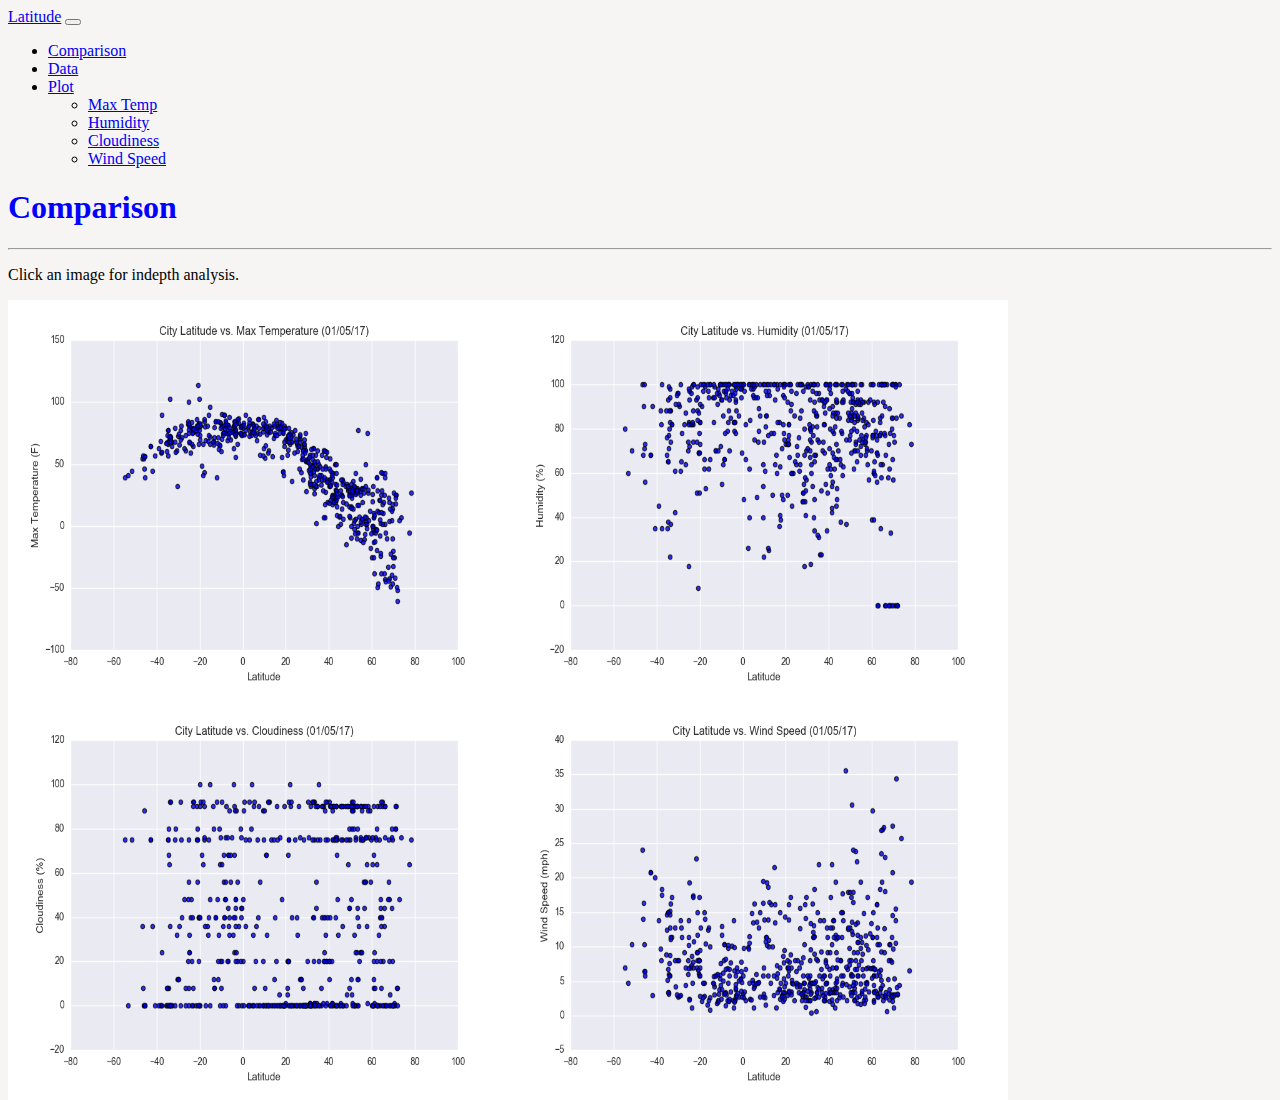
<file: comparision.html>
<!DOCTYPE html>
<html lang="en">

<head>
  <meta charset="UTF-8">
  <title>CSS Review</title>
  <link href="https://cdn.jsdelivr.net/npm/bootstrap@5.0.0/dist/css/bootstrap.min.css" rel="stylesheet" integrity="sha384-wEmeIV1mKuiNpC+IOBjI7aAzPcEZeedi5yW5f2yOq55WWLwNGmvvx4Um1vskeMj0" crossorigin="anonymous">
  <link rel="stylesheet" href="style.css">
 
  <meta name="viewport" content="width=device-width, initial-scale=1.0">

</head>

<body>
  <nav class="navbar navbar-expand-lg navbar-light bg-light ">
    <div class="container-fluid">
      <a class="navbar-brand" href="index.html">Latitude</a>
      <button class="navbar-toggler" type="button" data-bs-toggle="collapse" data-bs-target="#navbarNavDropdown" aria-controls="navbarNavDropdown" aria-expanded="false" aria-label="Toggle navigation">
        <span class="navbar-toggler-icon"></span>
      </button>
      <div class="collapse navbar-collapse" id="navbarNavDropdown">
        <ul class="navbar-nav">
          <li class="nav-item">
            <a class="nav-link" href="comparision.html">Comparison</a>
          </li>
          <li class="nav-item">
            <a class="nav-link" href="data.html">Data</a>
          </li>
          <li class="nav-item dropdown">
            <a class="nav-link dropdown-toggle" href="#" id="navbarDropdownMenuLink" role="button" data-bs-toggle="dropdown" aria-expanded="false">
              Plot
            </a>
            <ul class="dropdown-menu" aria-labelledby="navbarDropdownMenuLink">
              <li><a class="dropdown-item" href="visualizations/latVsMaxTemp.html">Max Temp</a></li>
              <li><a class="dropdown-item" href="visualizations/latVsHumidity.html">Humidity </a></li>
              <li><a class="dropdown-item" href="visualizations/latVsClouds.html">Cloudiness</a></li>
              <li><a class="dropdown-item" href="visualizations/latVsWind.html">Wind Speed</a></li>
            </ul>
          </li>
        </ul>
      </div>
    </div>
</nav>
    <div class="container">
      <h1>Comparison</h1>
              <hr /> 
            <div class="row">
                <p>Click an image for indepth analysis.</p>
            <div class="col-md-4" >
              <a href="Resources/assets/images/Fig1.png">
                  <img src="Resources/assets/images/Fig1.png" alt="fig1" class="image-m" />
              </a>
            </div>
             <div class="col-md-4" >  
                <a href="Resources/assets/images/Fig2.png">  
                  <img src="Resources/assets/images/Fig2.png" alt="fig1" class="image-m"/>
                </a>
             </div>
            </div>
            
            <div class="row">  

            <div class="col-md-4" > 
              <a href="Resources/assets/images/Fig3.png">
                <img src="Resources/assets/images/Fig3.png" alt="fig1" class="image-m" />
              </a>
            </div>
            <div class="col-md-4" >  
              <a href="Resources/assets/images/Fig4.png">
                  <img src="Resources/assets/images/Fig4.png" alt="fig1" class="image-m"/>
              </a>
            </div>
        </div>
      </div>


    <script src="https://cdn.jsdelivr.net/npm/@popperjs/core@2.9.2/dist/umd/popper.min.js" integrity="sha384-IQsoLXl5PILFhosVNubq5LC7Qb9DXgDA9i+tQ8Zj3iwWAwPtgFTxbJ8NT4GN1R8p" crossorigin="anonymous"></script>
    <script src="https://cdn.jsdelivr.net/npm/bootstrap@5.0.0/dist/js/bootstrap.min.js" integrity="sha384-lpyLfhYuitXl2zRZ5Bn2fqnhNAKOAaM/0Kr9laMspuaMiZfGmfwRNFh8HlMy49eQ" crossorigin="anonymous"></script> 
</body>
</html>
</file>
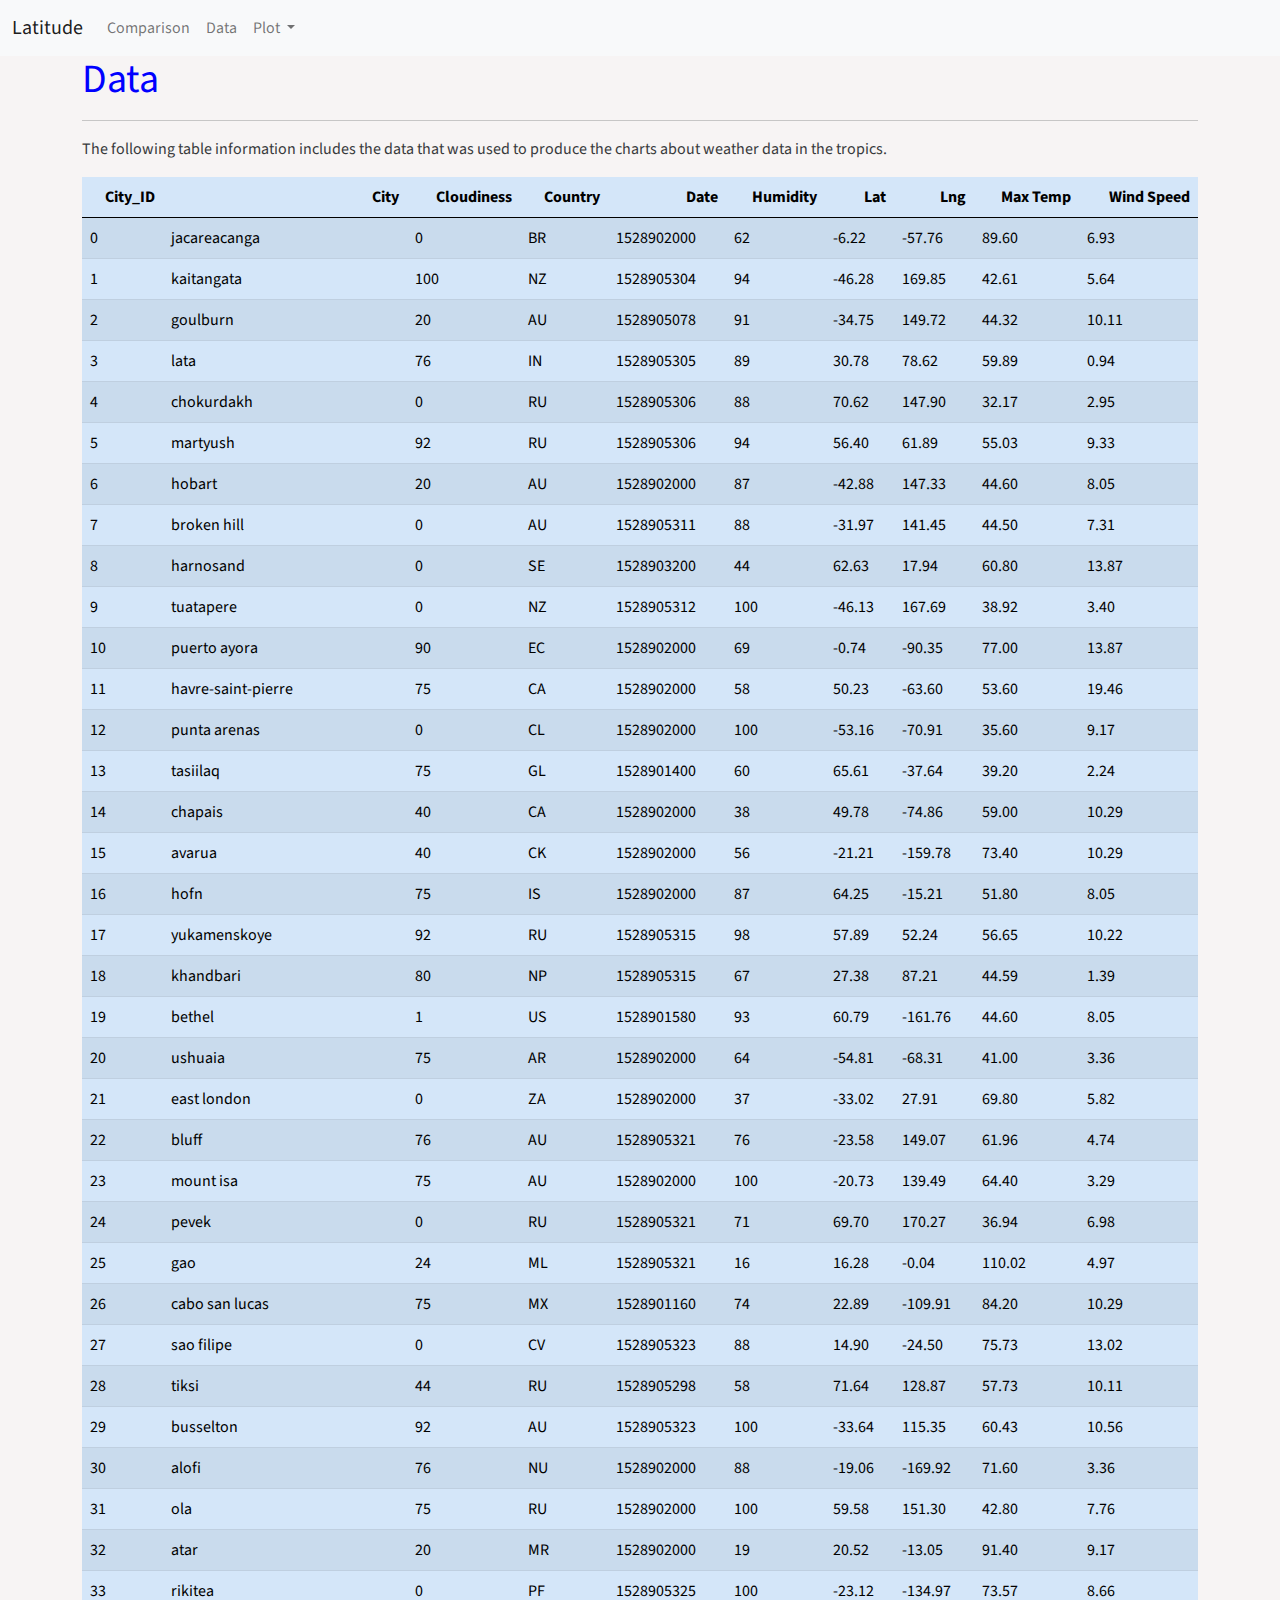
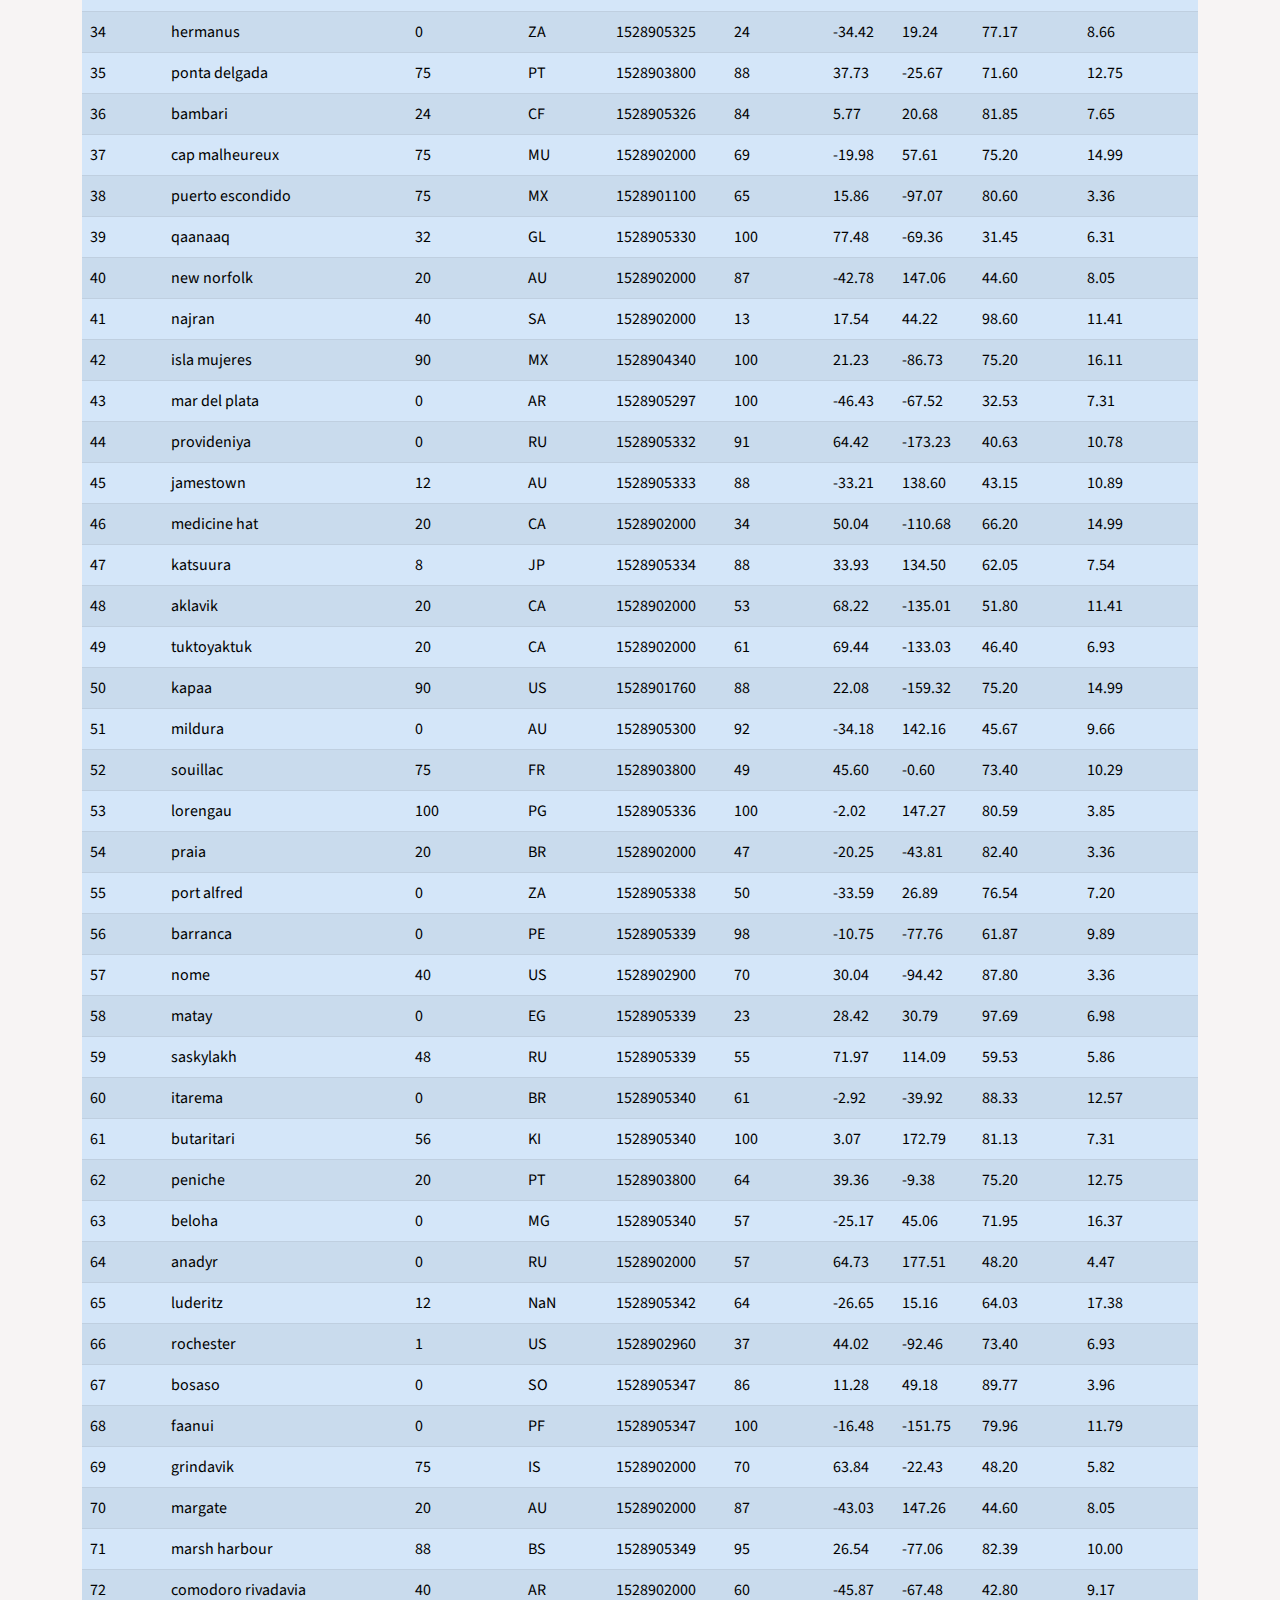
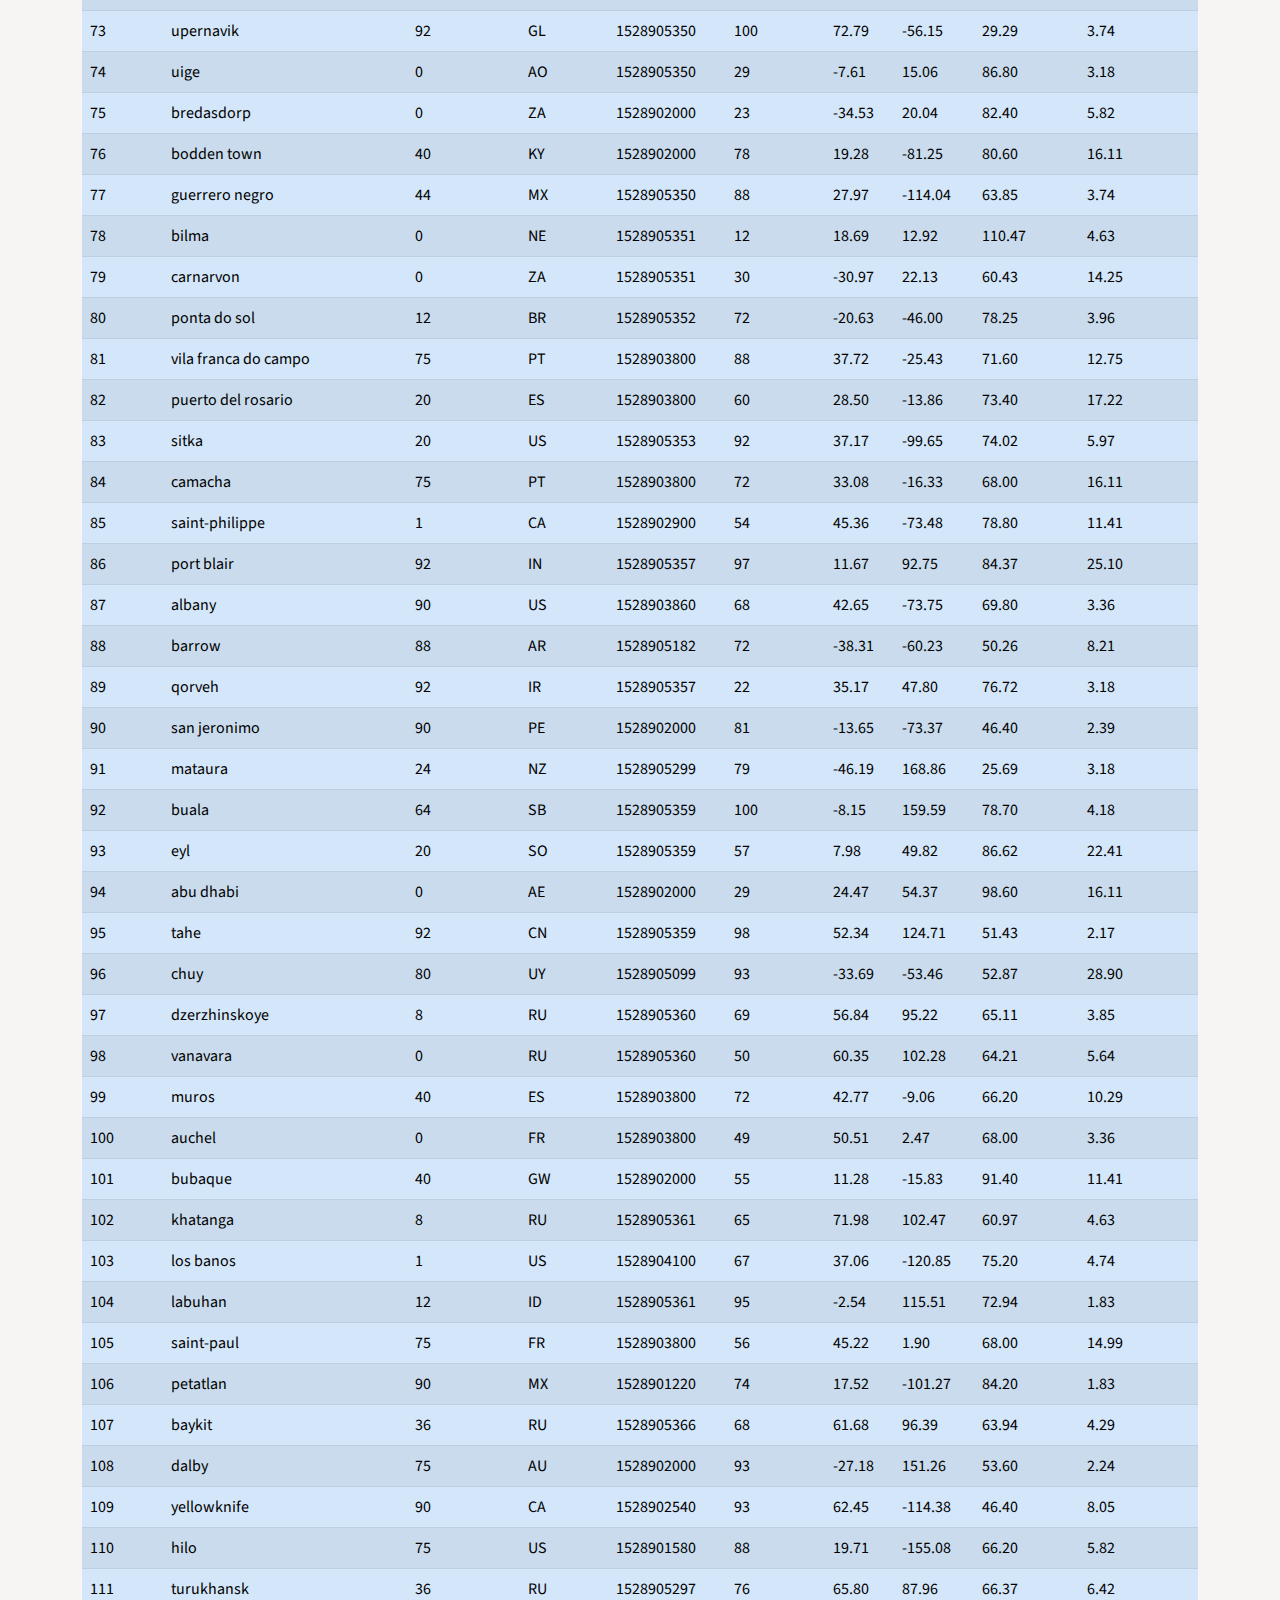
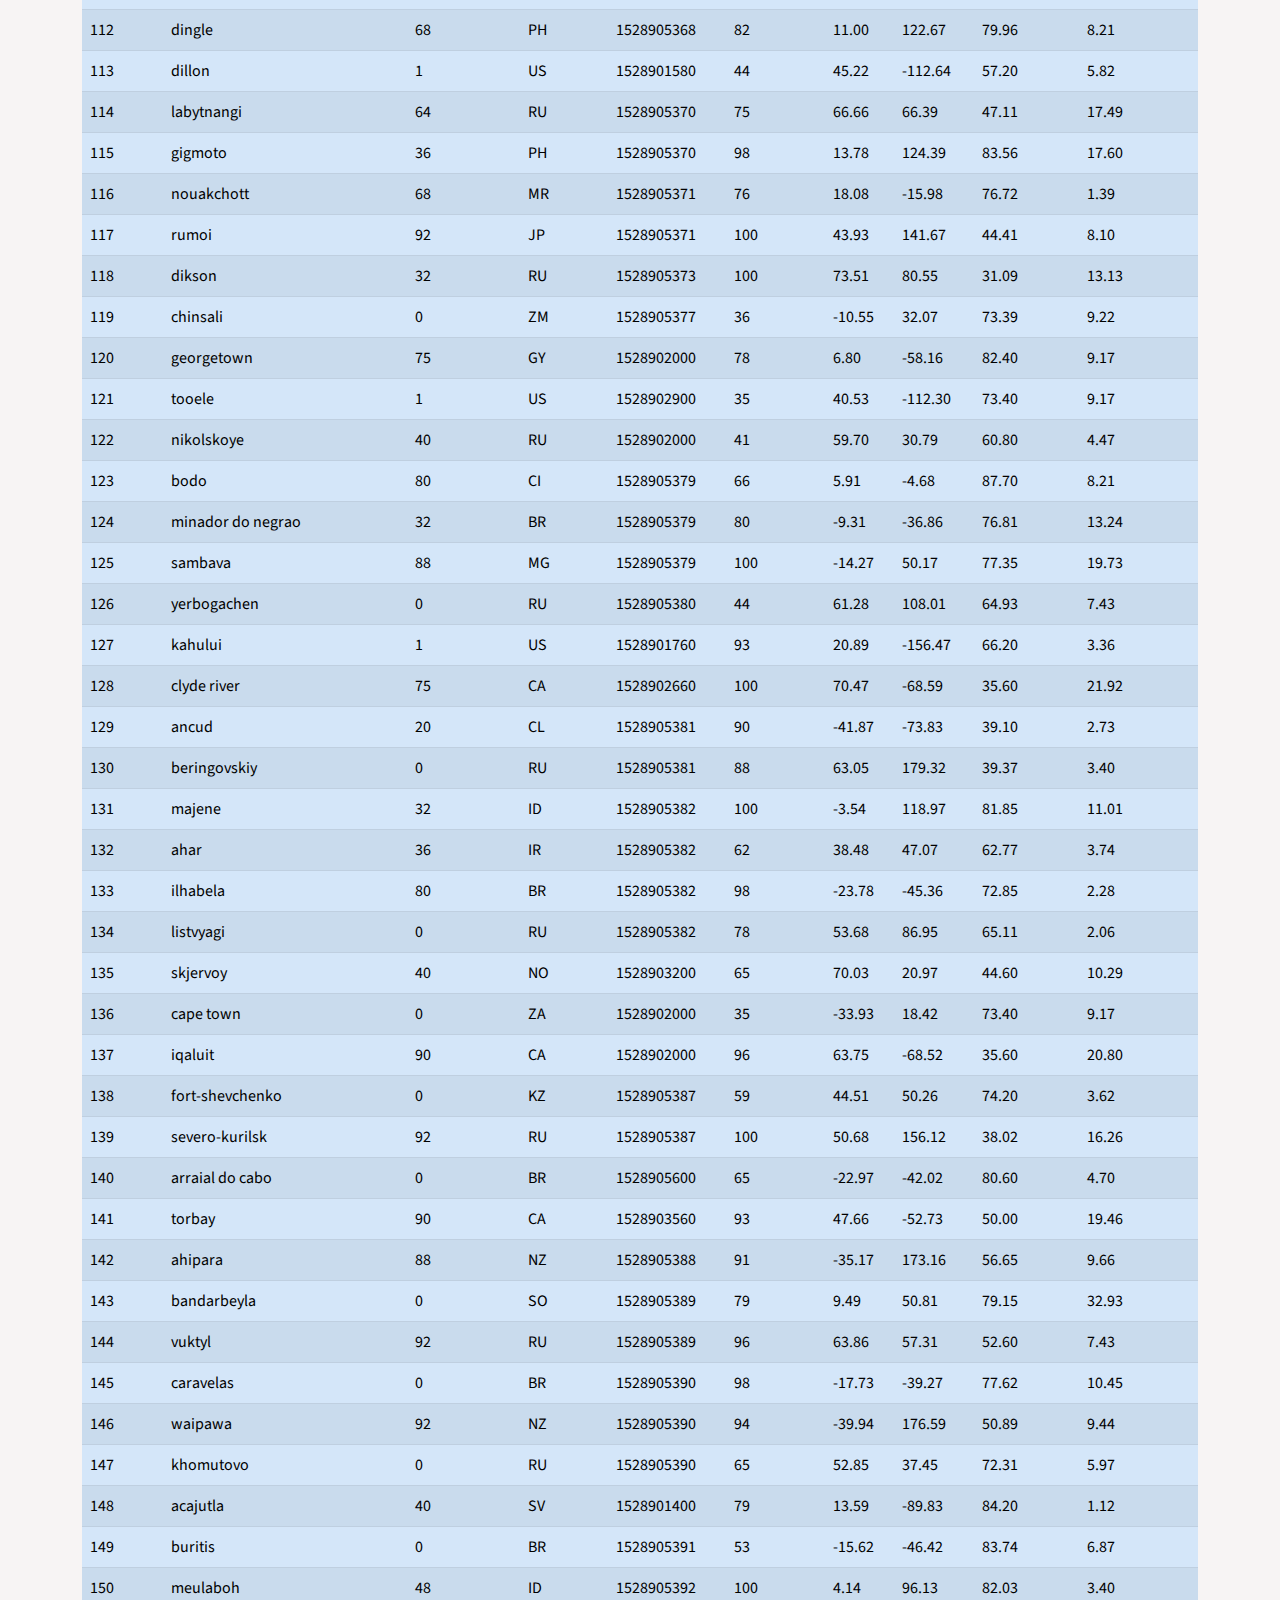
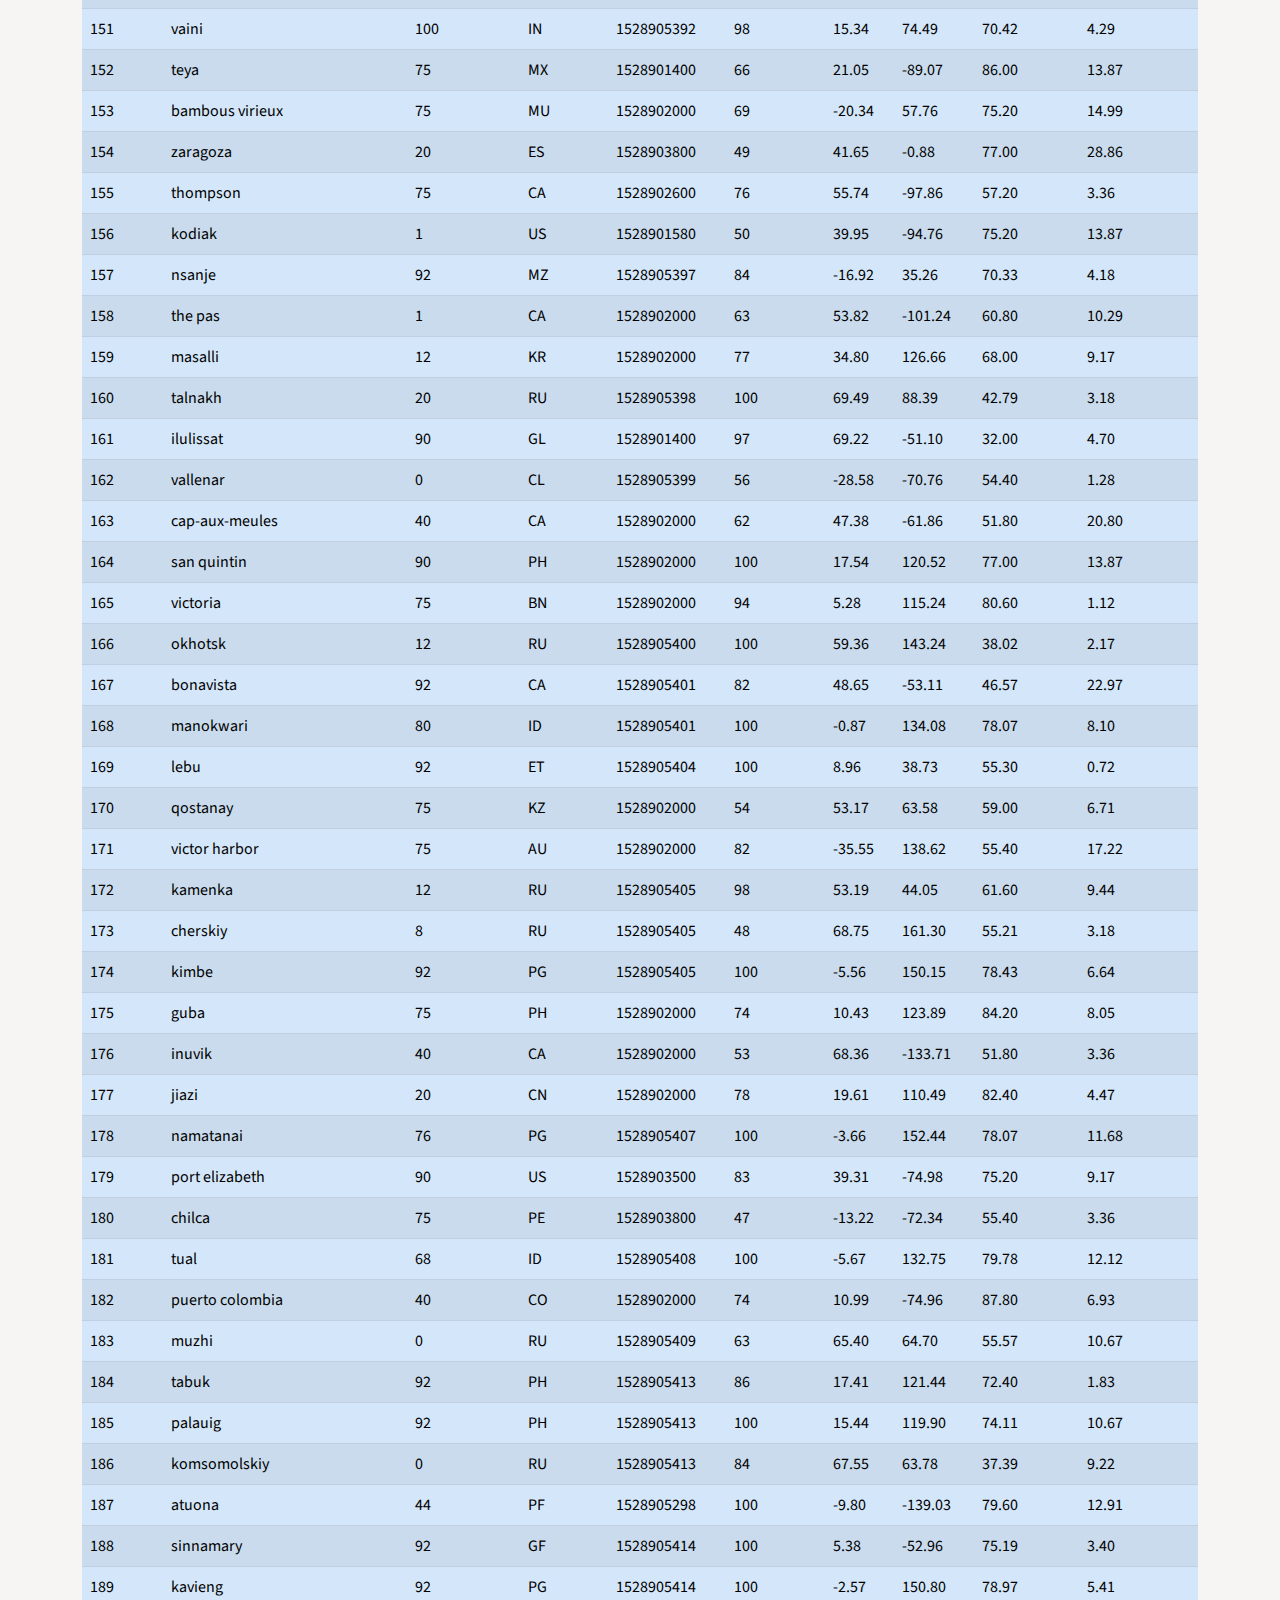
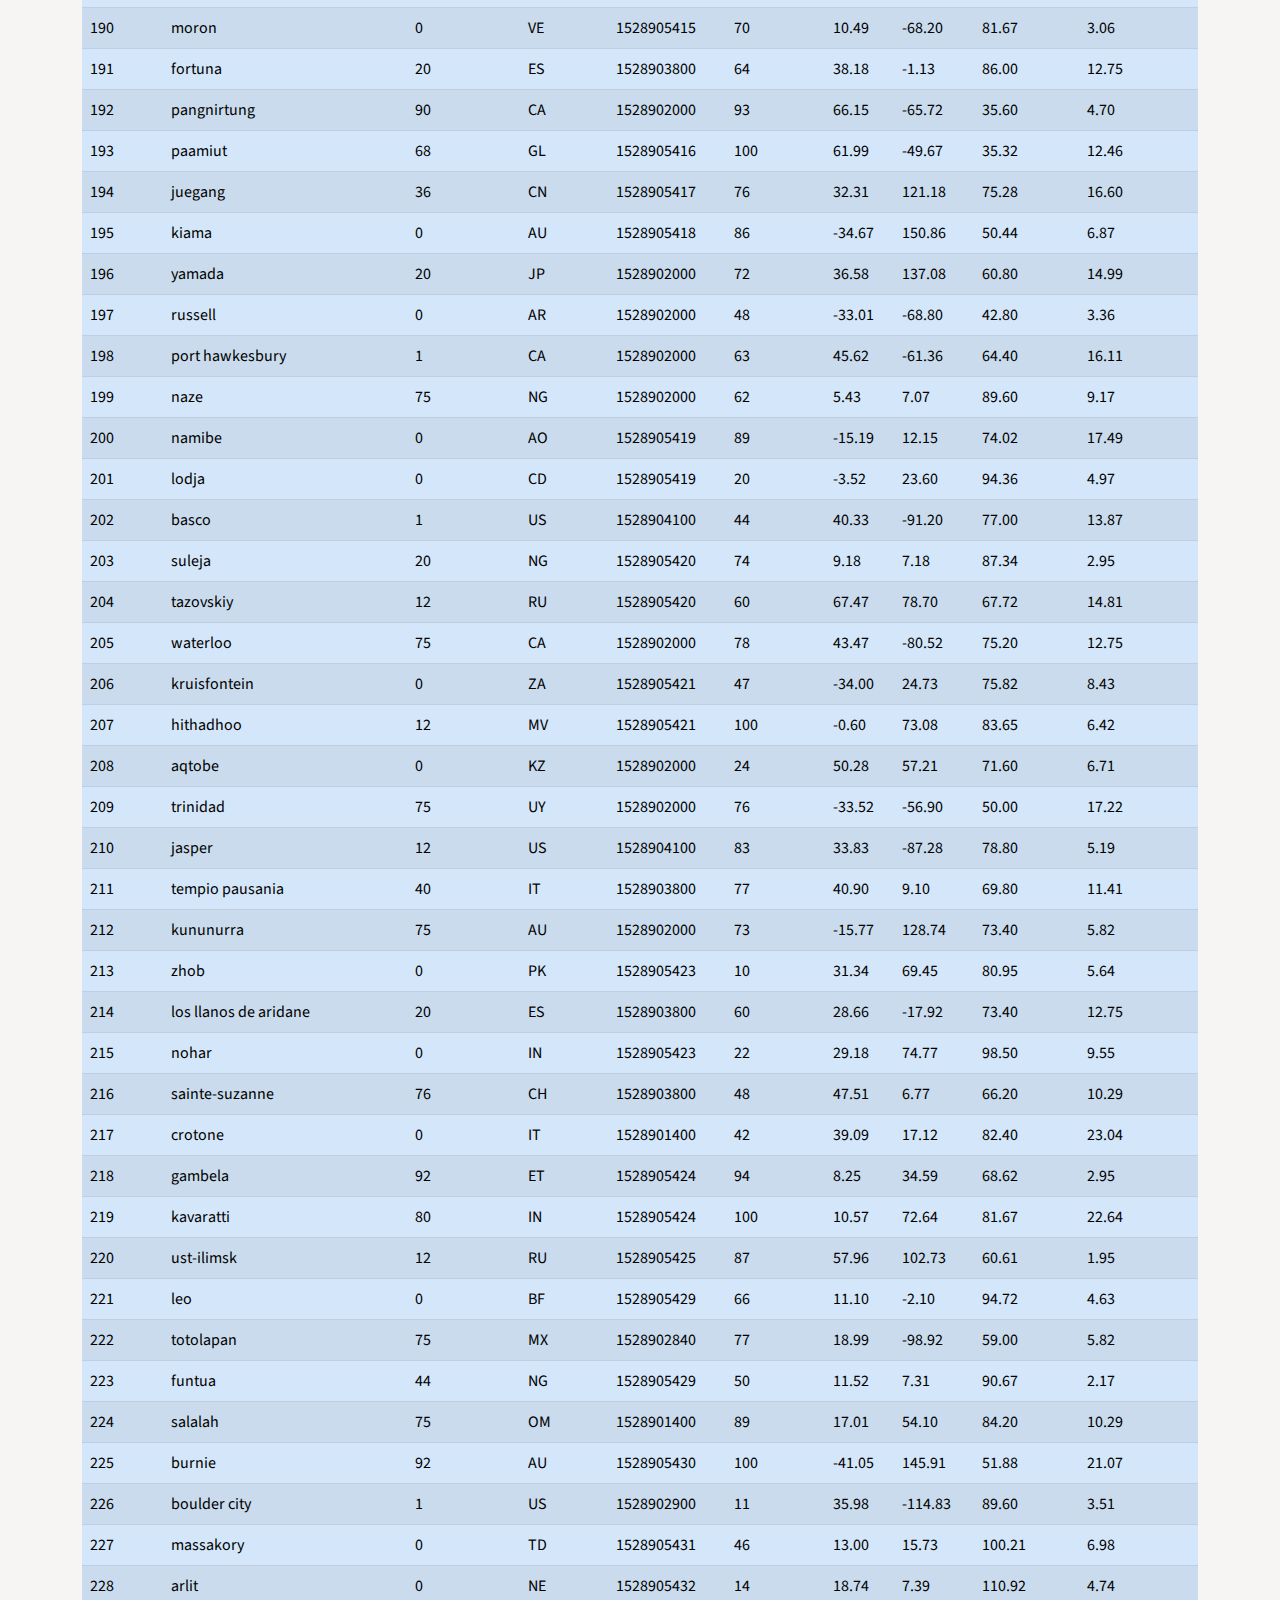
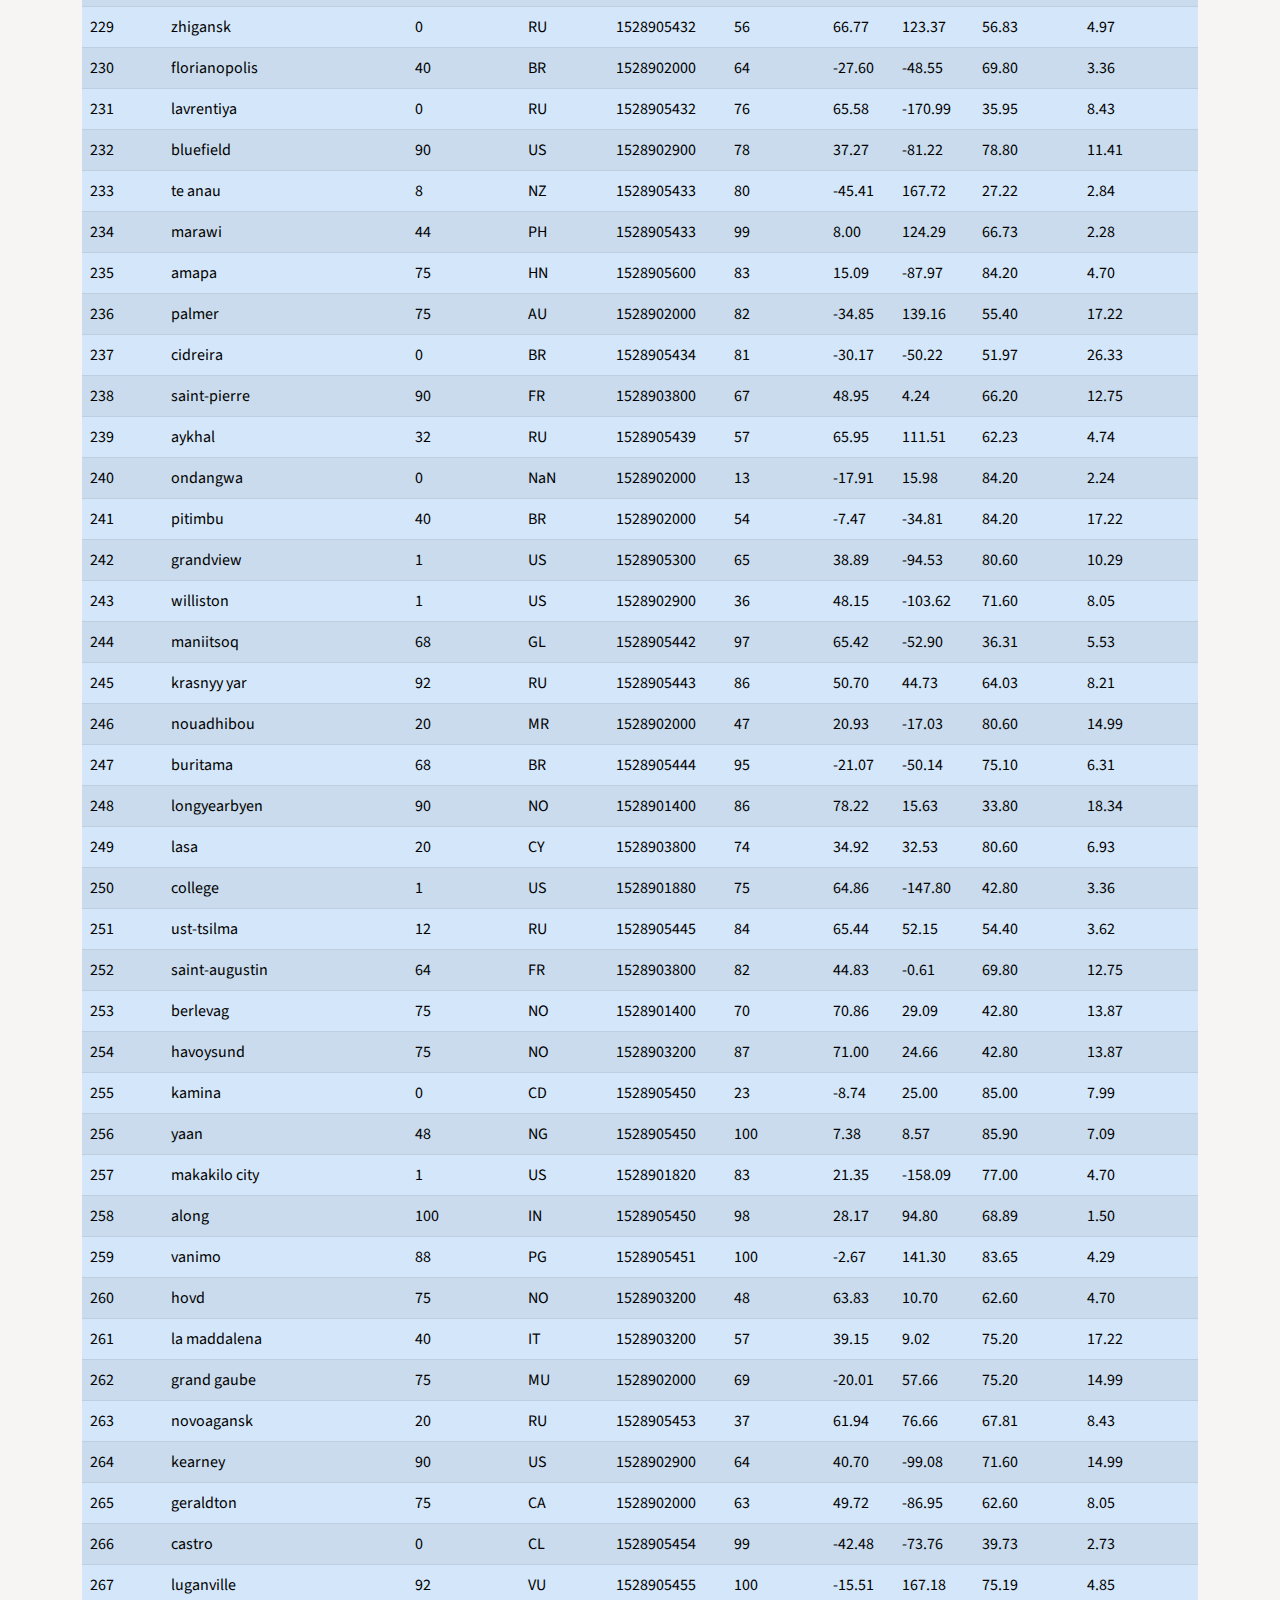
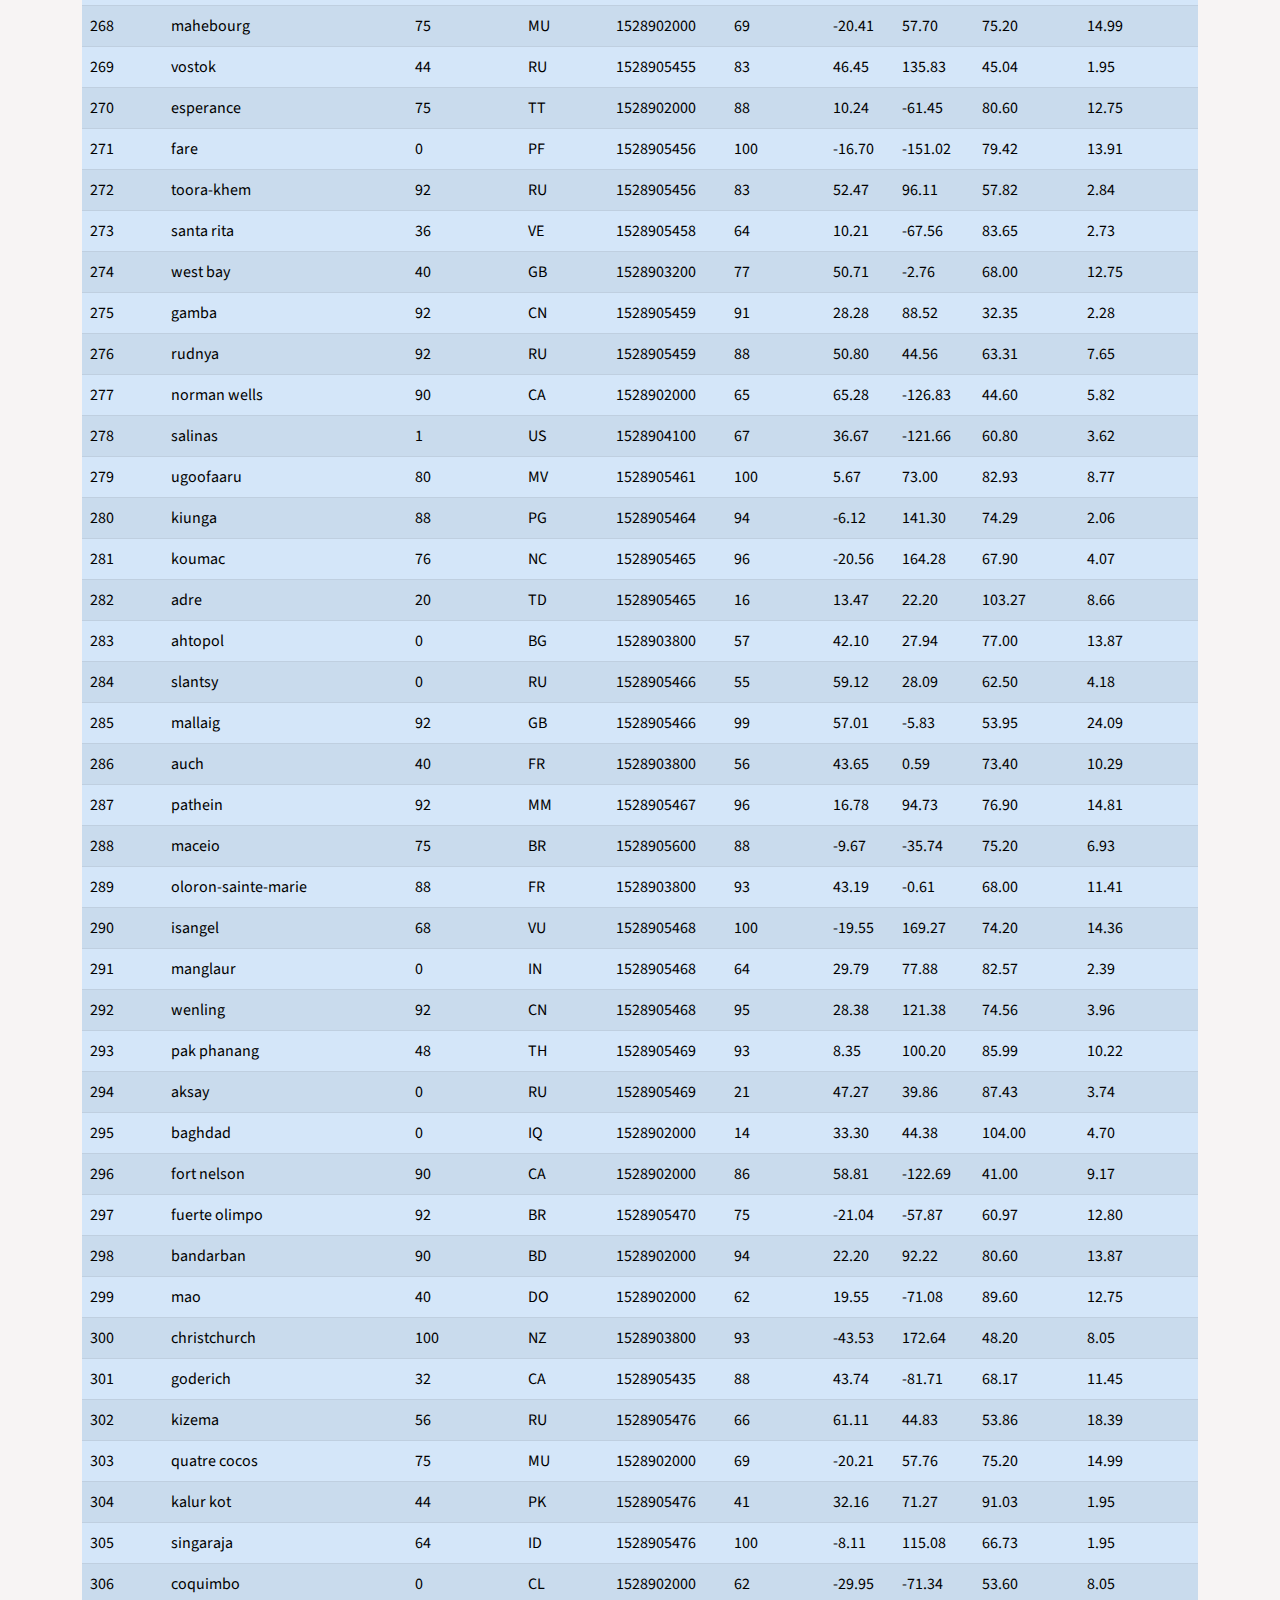
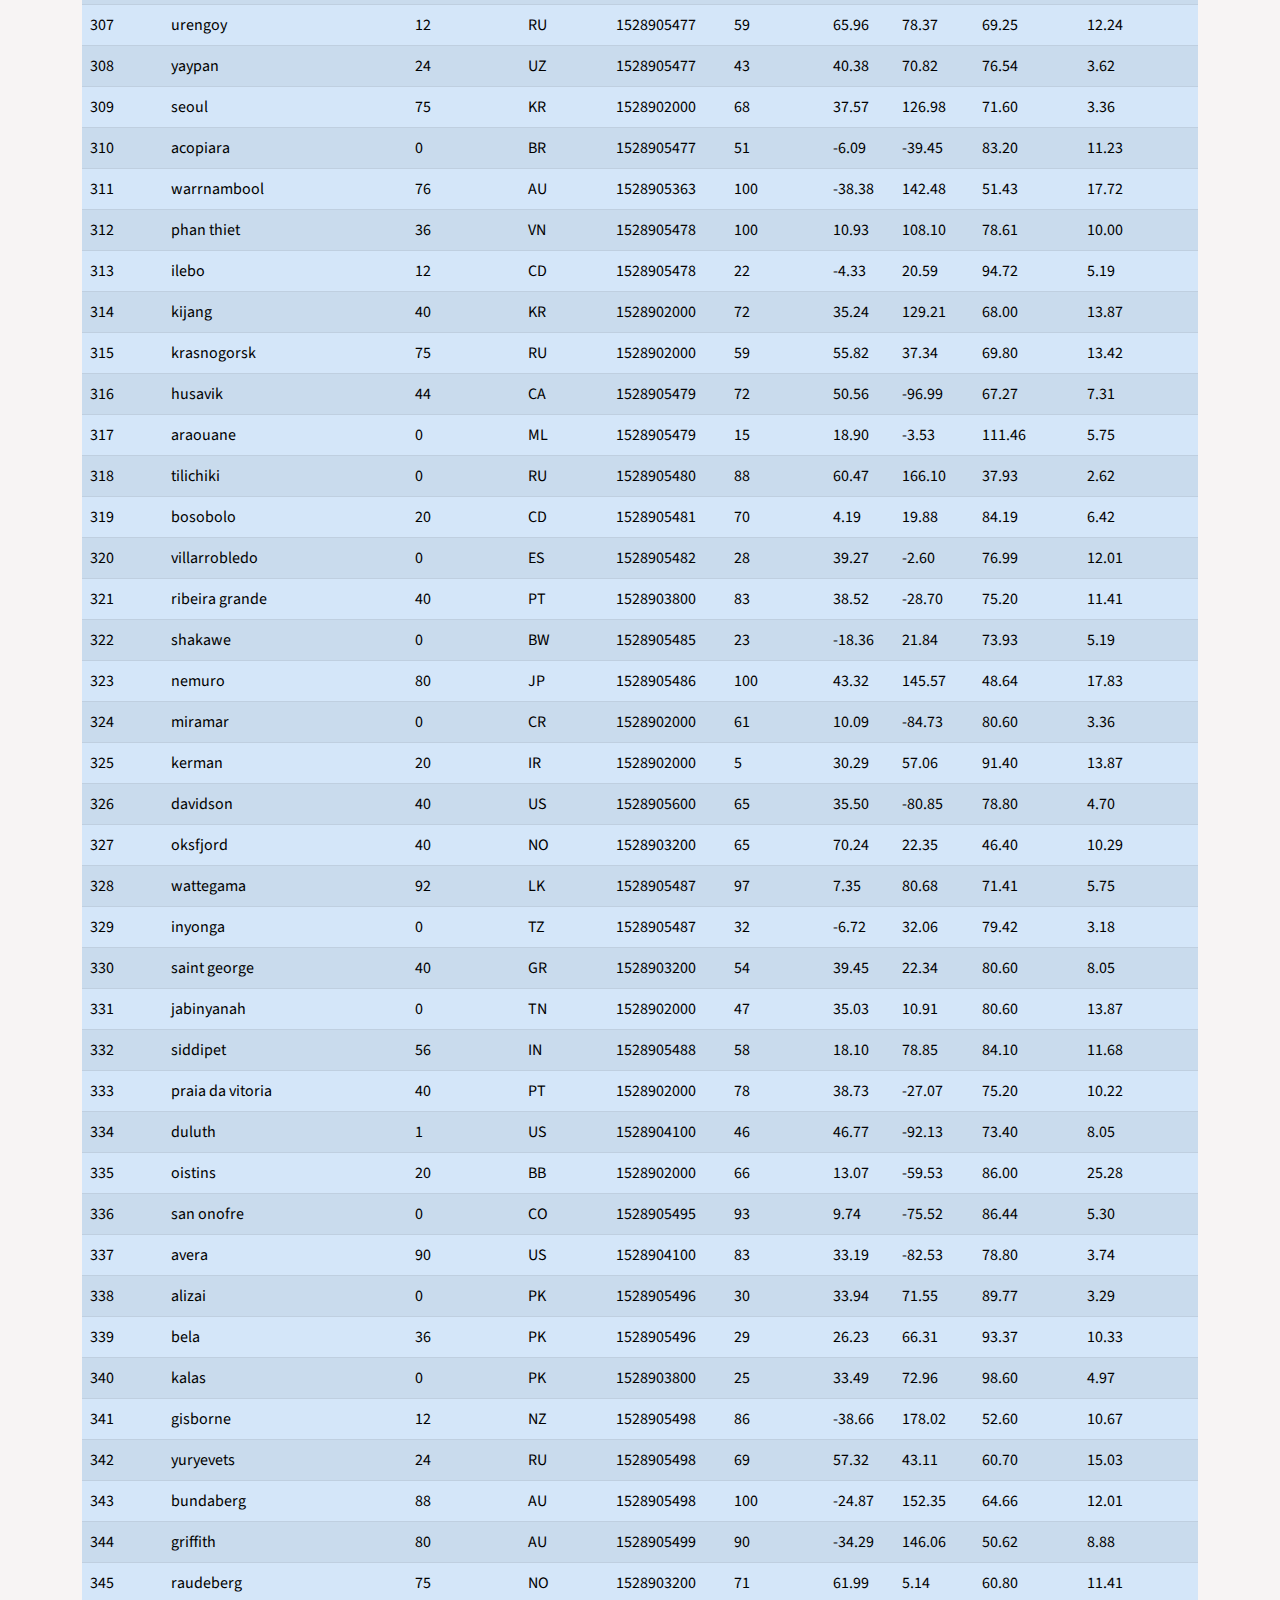
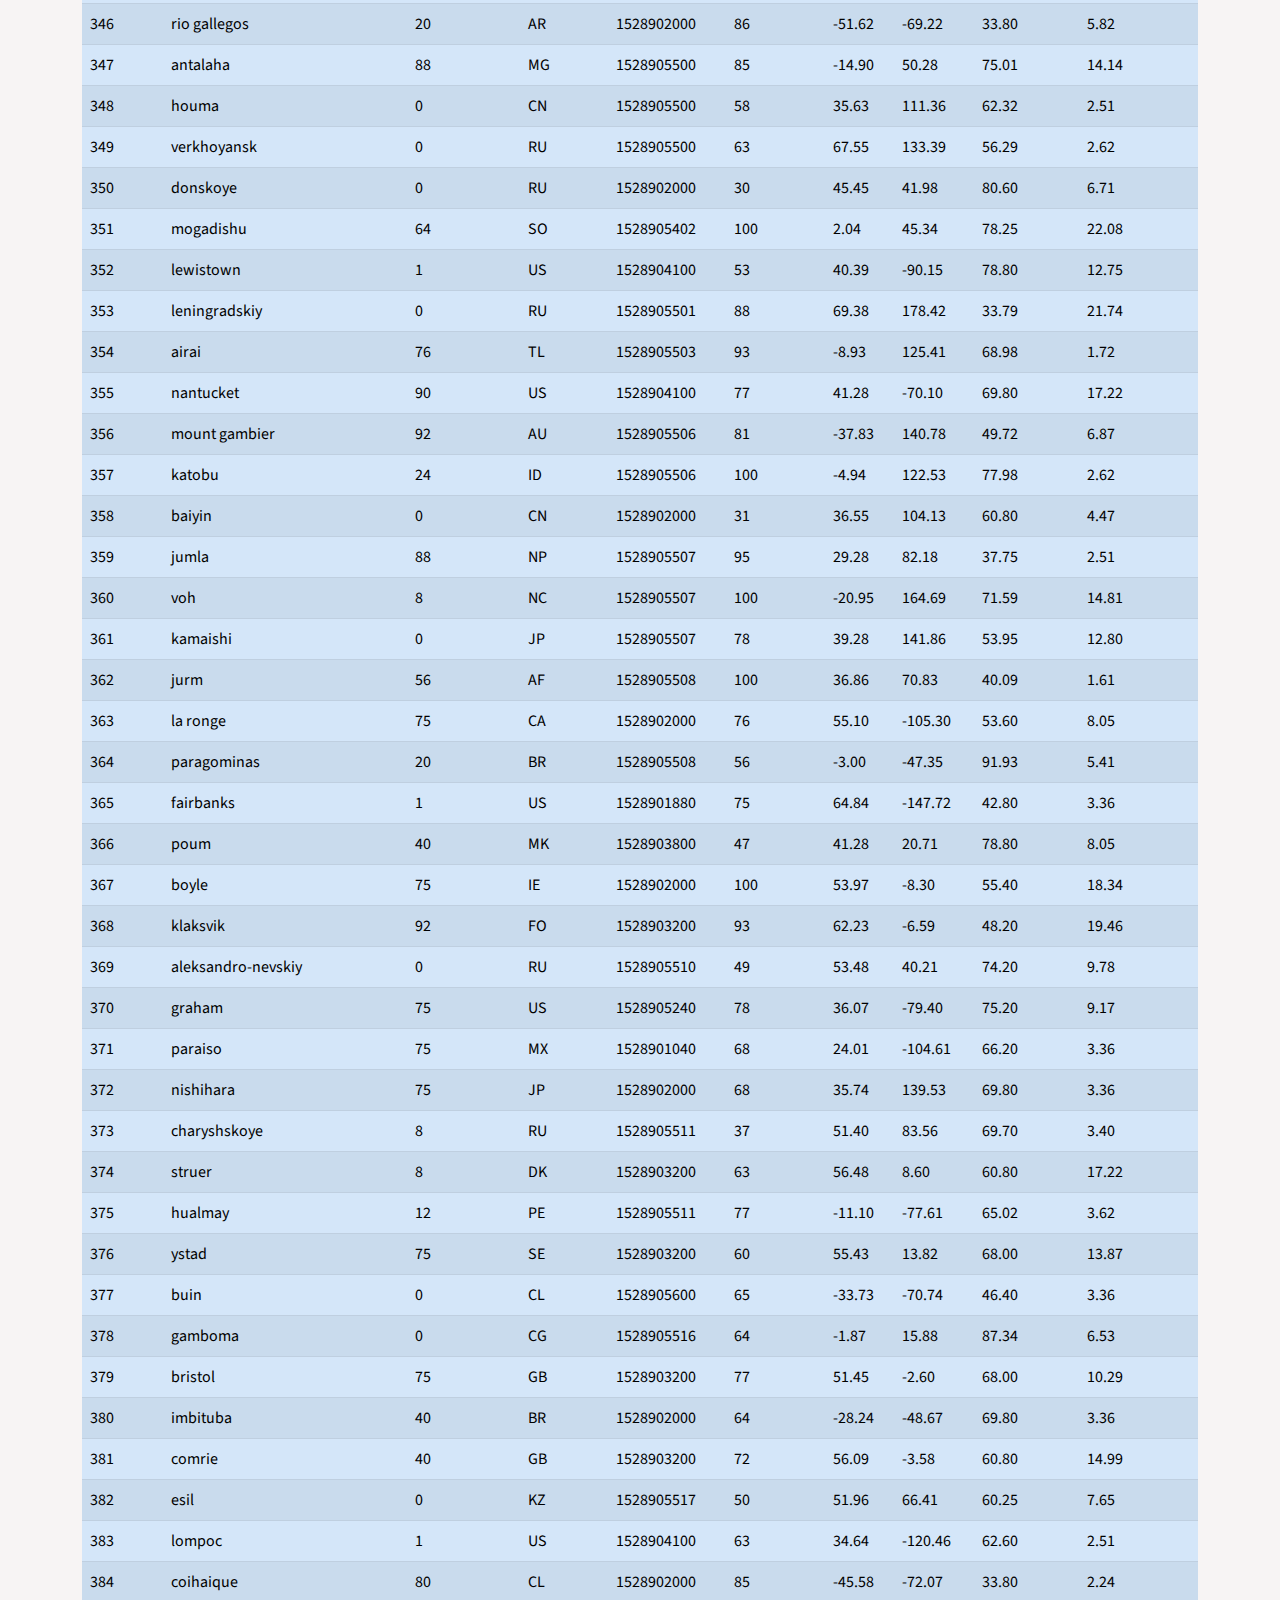
<file: data.html>
<!DOCTYPE html>
<html lang="en">

<head>
  <meta charset="UTF-8">
  <title>CSS Review</title>

  <link href="https://cdn.jsdelivr.net/npm/bootstrap@5.0.0/dist/css/bootstrap.min.css" rel="stylesheet" integrity="sha384-wEmeIV1mKuiNpC+IOBjI7aAzPcEZeedi5yW5f2yOq55WWLwNGmvvx4Um1vskeMj0" crossorigin="anonymous">
  <link rel="stylesheet" href="bootstrap.min.css">
  <link rel="stylesheet" href="style.css">
  <meta name="viewport" content="width=device-width, initial-scale=1.0">
</head>

<body>
    <nav class="navbar navbar-expand-lg navbar-light bg-light ">
    <div class="container-fluid">
      <a class="navbar-brand" href="index.html">Latitude</a>
      <button class="navbar-toggler" type="button" data-bs-toggle="collapse" data-bs-target="#navbarNavDropdown" aria-controls="navbarNavDropdown" aria-expanded="false" aria-label="Toggle navigation">
        <span class="navbar-toggler-icon"></span>
      </button>
      <div class="collapse navbar-collapse" id="navbarNavDropdown">
        <ul class="navbar-nav">
          <li class="nav-item">
            <a class="nav-link" href="comparision.html">Comparison</a>
          </li>
          <li class="nav-item">
            <a class="nav-link" href="data.html">Data</a>
          </li>
          <li class="nav-item dropdown">
            <a class="nav-link dropdown-toggle" href="#" id="navbarDropdownMenuLink" role="button" data-bs-toggle="dropdown" aria-expanded="false">
              Plot
            </a>
            <ul class="dropdown-menu" aria-labelledby="navbarDropdownMenuLink">
              <li><a class="dropdown-item" href="visualizations/latVsMaxTemp.html">Max Temp</a></li>
              <li><a class="dropdown-item" href="visualizations/latVsHumidity.html">Humidity </a></li>
              <li><a class="dropdown-item" href="visualizations/latVsClouds.html">Cloudiness</a></li>
              <li><a class="dropdown-item" href="visualizations/latVsWind.html">Wind Speed</a></li>
            </ul>
          </li>
        </ul>
      </div>
    </div>
</nav>
<div class="container">
  <h1>Data</h1>
  <hr /> 
    <div class="row">
      <div class="col-md-12" >
        <p>The following table information includes the data that was used to produce the charts about weather data in the tropics. </p>
      </div>
    </div>
  <div>
  <div class="row">
    <div class="col-md-12" >
      <table  class="dataframe table table-striped table-hover table-primary">
        <thead>
          <tr style="text-align: right;">
            <th>City_ID</th>
            <th>City</th>
            <th>Cloudiness</th>
            <th>Country</th>
            <th>Date</th>
            <th>Humidity</th>
            <th>Lat</th>
            <th>Lng</th>
            <th>Max Temp</th>
            <th>Wind Speed</th>
          </tr>
        </thead>
        <tbody>
          <tr>
            <td>0</td>
            <td>jacareacanga</td>
            <td>0</td>
            <td>BR</td>
            <td>1528902000</td>
            <td>62</td>
            <td>-6.22</td>
            <td>-57.76</td>
            <td>89.60</td>
            <td>6.93</td>
          </tr>
          <tr>
            <td>1</td>
            <td>kaitangata</td>
            <td>100</td>
            <td>NZ</td>
            <td>1528905304</td>
            <td>94</td>
            <td>-46.28</td>
            <td>169.85</td>
            <td>42.61</td>
            <td>5.64</td>
          </tr>
          <tr>
            <td>2</td>
            <td>goulburn</td>
            <td>20</td>
            <td>AU</td>
            <td>1528905078</td>
            <td>91</td>
            <td>-34.75</td>
            <td>149.72</td>
            <td>44.32</td>
            <td>10.11</td>
          </tr>
          <tr>
            <td>3</td>
            <td>lata</td>
            <td>76</td>
            <td>IN</td>
            <td>1528905305</td>
            <td>89</td>
            <td>30.78</td>
            <td>78.62</td>
            <td>59.89</td>
            <td>0.94</td>
          </tr>
          <tr>
            <td>4</td>
            <td>chokurdakh</td>
            <td>0</td>
            <td>RU</td>
            <td>1528905306</td>
            <td>88</td>
            <td>70.62</td>
            <td>147.90</td>
            <td>32.17</td>
            <td>2.95</td>
          </tr>
          <tr>
            <td>5</td>
            <td>martyush</td>
            <td>92</td>
            <td>RU</td>
            <td>1528905306</td>
            <td>94</td>
            <td>56.40</td>
            <td>61.89</td>
            <td>55.03</td>
            <td>9.33</td>
          </tr>
          <tr>
            <td>6</td>
            <td>hobart</td>
            <td>20</td>
            <td>AU</td>
            <td>1528902000</td>
            <td>87</td>
            <td>-42.88</td>
            <td>147.33</td>
            <td>44.60</td>
            <td>8.05</td>
          </tr>
          <tr>
            <td>7</td>
            <td>broken hill</td>
            <td>0</td>
            <td>AU</td>
            <td>1528905311</td>
            <td>88</td>
            <td>-31.97</td>
            <td>141.45</td>
            <td>44.50</td>
            <td>7.31</td>
          </tr>
          <tr>
            <td>8</td>
            <td>harnosand</td>
            <td>0</td>
            <td>SE</td>
            <td>1528903200</td>
            <td>44</td>
            <td>62.63</td>
            <td>17.94</td>
            <td>60.80</td>
            <td>13.87</td>
          </tr>
          <tr>
            <td>9</td>
            <td>tuatapere</td>
            <td>0</td>
            <td>NZ</td>
            <td>1528905312</td>
            <td>100</td>
            <td>-46.13</td>
            <td>167.69</td>
            <td>38.92</td>
            <td>3.40</td>
          </tr>
          <tr>
            <td>10</td>
            <td>puerto ayora</td>
            <td>90</td>
            <td>EC</td>
            <td>1528902000</td>
            <td>69</td>
            <td>-0.74</td>
            <td>-90.35</td>
            <td>77.00</td>
            <td>13.87</td>
          </tr>
          <tr>
            <td>11</td>
            <td>havre-saint-pierre</td>
            <td>75</td>
            <td>CA</td>
            <td>1528902000</td>
            <td>58</td>
            <td>50.23</td>
            <td>-63.60</td>
            <td>53.60</td>
            <td>19.46</td>
          </tr>
          <tr>
            <td>12</td>
            <td>punta arenas</td>
            <td>0</td>
            <td>CL</td>
            <td>1528902000</td>
            <td>100</td>
            <td>-53.16</td>
            <td>-70.91</td>
            <td>35.60</td>
            <td>9.17</td>
          </tr>
          <tr>
            <td>13</td>
            <td>tasiilaq</td>
            <td>75</td>
            <td>GL</td>
            <td>1528901400</td>
            <td>60</td>
            <td>65.61</td>
            <td>-37.64</td>
            <td>39.20</td>
            <td>2.24</td>
          </tr>
          <tr>
            <td>14</td>
            <td>chapais</td>
            <td>40</td>
            <td>CA</td>
            <td>1528902000</td>
            <td>38</td>
            <td>49.78</td>
            <td>-74.86</td>
            <td>59.00</td>
            <td>10.29</td>
          </tr>
          <tr>
            <td>15</td>
            <td>avarua</td>
            <td>40</td>
            <td>CK</td>
            <td>1528902000</td>
            <td>56</td>
            <td>-21.21</td>
            <td>-159.78</td>
            <td>73.40</td>
            <td>10.29</td>
          </tr>
          <tr>
            <td>16</td>
            <td>hofn</td>
            <td>75</td>
            <td>IS</td>
            <td>1528902000</td>
            <td>87</td>
            <td>64.25</td>
            <td>-15.21</td>
            <td>51.80</td>
            <td>8.05</td>
          </tr>
          <tr>
            <td>17</td>
            <td>yukamenskoye</td>
            <td>92</td>
            <td>RU</td>
            <td>1528905315</td>
            <td>98</td>
            <td>57.89</td>
            <td>52.24</td>
            <td>56.65</td>
            <td>10.22</td>
          </tr>
          <tr>
            <td>18</td>
            <td>khandbari</td>
            <td>80</td>
            <td>NP</td>
            <td>1528905315</td>
            <td>67</td>
            <td>27.38</td>
            <td>87.21</td>
            <td>44.59</td>
            <td>1.39</td>
          </tr>
          <tr>
            <td>19</td>
            <td>bethel</td>
            <td>1</td>
            <td>US</td>
            <td>1528901580</td>
            <td>93</td>
            <td>60.79</td>
            <td>-161.76</td>
            <td>44.60</td>
            <td>8.05</td>
          </tr>
          <tr>
            <td>20</td>
            <td>ushuaia</td>
            <td>75</td>
            <td>AR</td>
            <td>1528902000</td>
            <td>64</td>
            <td>-54.81</td>
            <td>-68.31</td>
            <td>41.00</td>
            <td>3.36</td>
          </tr>
          <tr>
            <td>21</td>
            <td>east london</td>
            <td>0</td>
            <td>ZA</td>
            <td>1528902000</td>
            <td>37</td>
            <td>-33.02</td>
            <td>27.91</td>
            <td>69.80</td>
            <td>5.82</td>
          </tr>
          <tr>
            <td>22</td>
            <td>bluff</td>
            <td>76</td>
            <td>AU</td>
            <td>1528905321</td>
            <td>76</td>
            <td>-23.58</td>
            <td>149.07</td>
            <td>61.96</td>
            <td>4.74</td>
          </tr>
          <tr>
            <td>23</td>
            <td>mount isa</td>
            <td>75</td>
            <td>AU</td>
            <td>1528902000</td>
            <td>100</td>
            <td>-20.73</td>
            <td>139.49</td>
            <td>64.40</td>
            <td>3.29</td>
          </tr>
          <tr>
            <td>24</td>
            <td>pevek</td>
            <td>0</td>
            <td>RU</td>
            <td>1528905321</td>
            <td>71</td>
            <td>69.70</td>
            <td>170.27</td>
            <td>36.94</td>
            <td>6.98</td>
          </tr>
          <tr>
            <td>25</td>
            <td>gao</td>
            <td>24</td>
            <td>ML</td>
            <td>1528905321</td>
            <td>16</td>
            <td>16.28</td>
            <td>-0.04</td>
            <td>110.02</td>
            <td>4.97</td>
          </tr>
          <tr>
            <td>26</td>
            <td>cabo san lucas</td>
            <td>75</td>
            <td>MX</td>
            <td>1528901160</td>
            <td>74</td>
            <td>22.89</td>
            <td>-109.91</td>
            <td>84.20</td>
            <td>10.29</td>
          </tr>
          <tr>
            <td>27</td>
            <td>sao filipe</td>
            <td>0</td>
            <td>CV</td>
            <td>1528905323</td>
            <td>88</td>
            <td>14.90</td>
            <td>-24.50</td>
            <td>75.73</td>
            <td>13.02</td>
          </tr>
          <tr>
            <td>28</td>
            <td>tiksi</td>
            <td>44</td>
            <td>RU</td>
            <td>1528905298</td>
            <td>58</td>
            <td>71.64</td>
            <td>128.87</td>
            <td>57.73</td>
            <td>10.11</td>
          </tr>
          <tr>
            <td>29</td>
            <td>busselton</td>
            <td>92</td>
            <td>AU</td>
            <td>1528905323</td>
            <td>100</td>
            <td>-33.64</td>
            <td>115.35</td>
            <td>60.43</td>
            <td>10.56</td>
          </tr>
          <tr>
            <td>30</td>
            <td>alofi</td>
            <td>76</td>
            <td>NU</td>
            <td>1528902000</td>
            <td>88</td>
            <td>-19.06</td>
            <td>-169.92</td>
            <td>71.60</td>
            <td>3.36</td>
          </tr>
          <tr>
            <td>31</td>
            <td>ola</td>
            <td>75</td>
            <td>RU</td>
            <td>1528902000</td>
            <td>100</td>
            <td>59.58</td>
            <td>151.30</td>
            <td>42.80</td>
            <td>7.76</td>
          </tr>
          <tr>
            <td>32</td>
            <td>atar</td>
            <td>20</td>
            <td>MR</td>
            <td>1528902000</td>
            <td>19</td>
            <td>20.52</td>
            <td>-13.05</td>
            <td>91.40</td>
            <td>9.17</td>
          </tr>
          <tr>
            <td>33</td>
            <td>rikitea</td>
            <td>0</td>
            <td>PF</td>
            <td>1528905325</td>
            <td>100</td>
            <td>-23.12</td>
            <td>-134.97</td>
            <td>73.57</td>
            <td>8.66</td>
          </tr>
          <tr>
            <td>34</td>
            <td>hermanus</td>
            <td>0</td>
            <td>ZA</td>
            <td>1528905325</td>
            <td>24</td>
            <td>-34.42</td>
            <td>19.24</td>
            <td>77.17</td>
            <td>8.66</td>
          </tr>
          <tr>
            <td>35</td>
            <td>ponta delgada</td>
            <td>75</td>
            <td>PT</td>
            <td>1528903800</td>
            <td>88</td>
            <td>37.73</td>
            <td>-25.67</td>
            <td>71.60</td>
            <td>12.75</td>
          </tr>
          <tr>
            <td>36</td>
            <td>bambari</td>
            <td>24</td>
            <td>CF</td>
            <td>1528905326</td>
            <td>84</td>
            <td>5.77</td>
            <td>20.68</td>
            <td>81.85</td>
            <td>7.65</td>
          </tr>
          <tr>
            <td>37</td>
            <td>cap malheureux</td>
            <td>75</td>
            <td>MU</td>
            <td>1528902000</td>
            <td>69</td>
            <td>-19.98</td>
            <td>57.61</td>
            <td>75.20</td>
            <td>14.99</td>
          </tr>
          <tr>
            <td>38</td>
            <td>puerto escondido</td>
            <td>75</td>
            <td>MX</td>
            <td>1528901100</td>
            <td>65</td>
            <td>15.86</td>
            <td>-97.07</td>
            <td>80.60</td>
            <td>3.36</td>
          </tr>
          <tr>
            <td>39</td>
            <td>qaanaaq</td>
            <td>32</td>
            <td>GL</td>
            <td>1528905330</td>
            <td>100</td>
            <td>77.48</td>
            <td>-69.36</td>
            <td>31.45</td>
            <td>6.31</td>
          </tr>
          <tr>
            <td>40</td>
            <td>new norfolk</td>
            <td>20</td>
            <td>AU</td>
            <td>1528902000</td>
            <td>87</td>
            <td>-42.78</td>
            <td>147.06</td>
            <td>44.60</td>
            <td>8.05</td>
          </tr>
          <tr>
            <td>41</td>
            <td>najran</td>
            <td>40</td>
            <td>SA</td>
            <td>1528902000</td>
            <td>13</td>
            <td>17.54</td>
            <td>44.22</td>
            <td>98.60</td>
            <td>11.41</td>
          </tr>
          <tr>
            <td>42</td>
            <td>isla mujeres</td>
            <td>90</td>
            <td>MX</td>
            <td>1528904340</td>
            <td>100</td>
            <td>21.23</td>
            <td>-86.73</td>
            <td>75.20</td>
            <td>16.11</td>
          </tr>
          <tr>
            <td>43</td>
            <td>mar del plata</td>
            <td>0</td>
            <td>AR</td>
            <td>1528905297</td>
            <td>100</td>
            <td>-46.43</td>
            <td>-67.52</td>
            <td>32.53</td>
            <td>7.31</td>
          </tr>
          <tr>
            <td>44</td>
            <td>provideniya</td>
            <td>0</td>
            <td>RU</td>
            <td>1528905332</td>
            <td>91</td>
            <td>64.42</td>
            <td>-173.23</td>
            <td>40.63</td>
            <td>10.78</td>
          </tr>
          <tr>
            <td>45</td>
            <td>jamestown</td>
            <td>12</td>
            <td>AU</td>
            <td>1528905333</td>
            <td>88</td>
            <td>-33.21</td>
            <td>138.60</td>
            <td>43.15</td>
            <td>10.89</td>
          </tr>
          <tr>
            <td>46</td>
            <td>medicine hat</td>
            <td>20</td>
            <td>CA</td>
            <td>1528902000</td>
            <td>34</td>
            <td>50.04</td>
            <td>-110.68</td>
            <td>66.20</td>
            <td>14.99</td>
          </tr>
          <tr>
            <td>47</td>
            <td>katsuura</td>
            <td>8</td>
            <td>JP</td>
            <td>1528905334</td>
            <td>88</td>
            <td>33.93</td>
            <td>134.50</td>
            <td>62.05</td>
            <td>7.54</td>
          </tr>
          <tr>
            <td>48</td>
            <td>aklavik</td>
            <td>20</td>
            <td>CA</td>
            <td>1528902000</td>
            <td>53</td>
            <td>68.22</td>
            <td>-135.01</td>
            <td>51.80</td>
            <td>11.41</td>
          </tr>
          <tr>
            <td>49</td>
            <td>tuktoyaktuk</td>
            <td>20</td>
            <td>CA</td>
            <td>1528902000</td>
            <td>61</td>
            <td>69.44</td>
            <td>-133.03</td>
            <td>46.40</td>
            <td>6.93</td>
          </tr>
          <tr>
            <td>50</td>
            <td>kapaa</td>
            <td>90</td>
            <td>US</td>
            <td>1528901760</td>
            <td>88</td>
            <td>22.08</td>
            <td>-159.32</td>
            <td>75.20</td>
            <td>14.99</td>
          </tr>
          <tr>
            <td>51</td>
            <td>mildura</td>
            <td>0</td>
            <td>AU</td>
            <td>1528905300</td>
            <td>92</td>
            <td>-34.18</td>
            <td>142.16</td>
            <td>45.67</td>
            <td>9.66</td>
          </tr>
          <tr>
            <td>52</td>
            <td>souillac</td>
            <td>75</td>
            <td>FR</td>
            <td>1528903800</td>
            <td>49</td>
            <td>45.60</td>
            <td>-0.60</td>
            <td>73.40</td>
            <td>10.29</td>
          </tr>
          <tr>
            <td>53</td>
            <td>lorengau</td>
            <td>100</td>
            <td>PG</td>
            <td>1528905336</td>
            <td>100</td>
            <td>-2.02</td>
            <td>147.27</td>
            <td>80.59</td>
            <td>3.85</td>
          </tr>
          <tr>
            <td>54</td>
            <td>praia</td>
            <td>20</td>
            <td>BR</td>
            <td>1528902000</td>
            <td>47</td>
            <td>-20.25</td>
            <td>-43.81</td>
            <td>82.40</td>
            <td>3.36</td>
          </tr>
          <tr>
            <td>55</td>
            <td>port alfred</td>
            <td>0</td>
            <td>ZA</td>
            <td>1528905338</td>
            <td>50</td>
            <td>-33.59</td>
            <td>26.89</td>
            <td>76.54</td>
            <td>7.20</td>
          </tr>
          <tr>
            <td>56</td>
            <td>barranca</td>
            <td>0</td>
            <td>PE</td>
            <td>1528905339</td>
            <td>98</td>
            <td>-10.75</td>
            <td>-77.76</td>
            <td>61.87</td>
            <td>9.89</td>
          </tr>
          <tr>
            <td>57</td>
            <td>nome</td>
            <td>40</td>
            <td>US</td>
            <td>1528902900</td>
            <td>70</td>
            <td>30.04</td>
            <td>-94.42</td>
            <td>87.80</td>
            <td>3.36</td>
          </tr>
          <tr>
            <td>58</td>
            <td>matay</td>
            <td>0</td>
            <td>EG</td>
            <td>1528905339</td>
            <td>23</td>
            <td>28.42</td>
            <td>30.79</td>
            <td>97.69</td>
            <td>6.98</td>
          </tr>
          <tr>
            <td>59</td>
            <td>saskylakh</td>
            <td>48</td>
            <td>RU</td>
            <td>1528905339</td>
            <td>55</td>
            <td>71.97</td>
            <td>114.09</td>
            <td>59.53</td>
            <td>5.86</td>
          </tr>
          <tr>
            <td>60</td>
            <td>itarema</td>
            <td>0</td>
            <td>BR</td>
            <td>1528905340</td>
            <td>61</td>
            <td>-2.92</td>
            <td>-39.92</td>
            <td>88.33</td>
            <td>12.57</td>
          </tr>
          <tr>
            <td>61</td>
            <td>butaritari</td>
            <td>56</td>
            <td>KI</td>
            <td>1528905340</td>
            <td>100</td>
            <td>3.07</td>
            <td>172.79</td>
            <td>81.13</td>
            <td>7.31</td>
          </tr>
          <tr>
            <td>62</td>
            <td>peniche</td>
            <td>20</td>
            <td>PT</td>
            <td>1528903800</td>
            <td>64</td>
            <td>39.36</td>
            <td>-9.38</td>
            <td>75.20</td>
            <td>12.75</td>
          </tr>
          <tr>
            <td>63</td>
            <td>beloha</td>
            <td>0</td>
            <td>MG</td>
            <td>1528905340</td>
            <td>57</td>
            <td>-25.17</td>
            <td>45.06</td>
            <td>71.95</td>
            <td>16.37</td>
          </tr>
          <tr>
            <td>64</td>
            <td>anadyr</td>
            <td>0</td>
            <td>RU</td>
            <td>1528902000</td>
            <td>57</td>
            <td>64.73</td>
            <td>177.51</td>
            <td>48.20</td>
            <td>4.47</td>
          </tr>
          <tr>
            <td>65</td>
            <td>luderitz</td>
            <td>12</td>
            <td>NaN</td>
            <td>1528905342</td>
            <td>64</td>
            <td>-26.65</td>
            <td>15.16</td>
            <td>64.03</td>
            <td>17.38</td>
          </tr>
          <tr>
            <td>66</td>
            <td>rochester</td>
            <td>1</td>
            <td>US</td>
            <td>1528902960</td>
            <td>37</td>
            <td>44.02</td>
            <td>-92.46</td>
            <td>73.40</td>
            <td>6.93</td>
          </tr>
          <tr>
            <td>67</td>
            <td>bosaso</td>
            <td>0</td>
            <td>SO</td>
            <td>1528905347</td>
            <td>86</td>
            <td>11.28</td>
            <td>49.18</td>
            <td>89.77</td>
            <td>3.96</td>
          </tr>
          <tr>
            <td>68</td>
            <td>faanui</td>
            <td>0</td>
            <td>PF</td>
            <td>1528905347</td>
            <td>100</td>
            <td>-16.48</td>
            <td>-151.75</td>
            <td>79.96</td>
            <td>11.79</td>
          </tr>
          <tr>
            <td>69</td>
            <td>grindavik</td>
            <td>75</td>
            <td>IS</td>
            <td>1528902000</td>
            <td>70</td>
            <td>63.84</td>
            <td>-22.43</td>
            <td>48.20</td>
            <td>5.82</td>
          </tr>
          <tr>
            <td>70</td>
            <td>margate</td>
            <td>20</td>
            <td>AU</td>
            <td>1528902000</td>
            <td>87</td>
            <td>-43.03</td>
            <td>147.26</td>
            <td>44.60</td>
            <td>8.05</td>
          </tr>
          <tr>
            <td>71</td>
            <td>marsh harbour</td>
            <td>88</td>
            <td>BS</td>
            <td>1528905349</td>
            <td>95</td>
            <td>26.54</td>
            <td>-77.06</td>
            <td>82.39</td>
            <td>10.00</td>
          </tr>
          <tr>
            <td>72</td>
            <td>comodoro rivadavia</td>
            <td>40</td>
            <td>AR</td>
            <td>1528902000</td>
            <td>60</td>
            <td>-45.87</td>
            <td>-67.48</td>
            <td>42.80</td>
            <td>9.17</td>
          </tr>
          <tr>
            <td>73</td>
            <td>upernavik</td>
            <td>92</td>
            <td>GL</td>
            <td>1528905350</td>
            <td>100</td>
            <td>72.79</td>
            <td>-56.15</td>
            <td>29.29</td>
            <td>3.74</td>
          </tr>
          <tr>
            <td>74</td>
            <td>uige</td>
            <td>0</td>
            <td>AO</td>
            <td>1528905350</td>
            <td>29</td>
            <td>-7.61</td>
            <td>15.06</td>
            <td>86.80</td>
            <td>3.18</td>
          </tr>
          <tr>
            <td>75</td>
            <td>bredasdorp</td>
            <td>0</td>
            <td>ZA</td>
            <td>1528902000</td>
            <td>23</td>
            <td>-34.53</td>
            <td>20.04</td>
            <td>82.40</td>
            <td>5.82</td>
          </tr>
          <tr>
            <td>76</td>
            <td>bodden town</td>
            <td>40</td>
            <td>KY</td>
            <td>1528902000</td>
            <td>78</td>
            <td>19.28</td>
            <td>-81.25</td>
            <td>80.60</td>
            <td>16.11</td>
          </tr>
          <tr>
            <td>77</td>
            <td>guerrero negro</td>
            <td>44</td>
            <td>MX</td>
            <td>1528905350</td>
            <td>88</td>
            <td>27.97</td>
            <td>-114.04</td>
            <td>63.85</td>
            <td>3.74</td>
          </tr>
          <tr>
            <td>78</td>
            <td>bilma</td>
            <td>0</td>
            <td>NE</td>
            <td>1528905351</td>
            <td>12</td>
            <td>18.69</td>
            <td>12.92</td>
            <td>110.47</td>
            <td>4.63</td>
          </tr>
          <tr>
            <td>79</td>
            <td>carnarvon</td>
            <td>0</td>
            <td>ZA</td>
            <td>1528905351</td>
            <td>30</td>
            <td>-30.97</td>
            <td>22.13</td>
            <td>60.43</td>
            <td>14.25</td>
          </tr>
          <tr>
            <td>80</td>
            <td>ponta do sol</td>
            <td>12</td>
            <td>BR</td>
            <td>1528905352</td>
            <td>72</td>
            <td>-20.63</td>
            <td>-46.00</td>
            <td>78.25</td>
            <td>3.96</td>
          </tr>
          <tr>
            <td>81</td>
            <td>vila franca do campo</td>
            <td>75</td>
            <td>PT</td>
            <td>1528903800</td>
            <td>88</td>
            <td>37.72</td>
            <td>-25.43</td>
            <td>71.60</td>
            <td>12.75</td>
          </tr>
          <tr>
            <td>82</td>
            <td>puerto del rosario</td>
            <td>20</td>
            <td>ES</td>
            <td>1528903800</td>
            <td>60</td>
            <td>28.50</td>
            <td>-13.86</td>
            <td>73.40</td>
            <td>17.22</td>
          </tr>
          <tr>
            <td>83</td>
            <td>sitka</td>
            <td>20</td>
            <td>US</td>
            <td>1528905353</td>
            <td>92</td>
            <td>37.17</td>
            <td>-99.65</td>
            <td>74.02</td>
            <td>5.97</td>
          </tr>
          <tr>
            <td>84</td>
            <td>camacha</td>
            <td>75</td>
            <td>PT</td>
            <td>1528903800</td>
            <td>72</td>
            <td>33.08</td>
            <td>-16.33</td>
            <td>68.00</td>
            <td>16.11</td>
          </tr>
          <tr>
            <td>85</td>
            <td>saint-philippe</td>
            <td>1</td>
            <td>CA</td>
            <td>1528902900</td>
            <td>54</td>
            <td>45.36</td>
            <td>-73.48</td>
            <td>78.80</td>
            <td>11.41</td>
          </tr>
          <tr>
            <td>86</td>
            <td>port blair</td>
            <td>92</td>
            <td>IN</td>
            <td>1528905357</td>
            <td>97</td>
            <td>11.67</td>
            <td>92.75</td>
            <td>84.37</td>
            <td>25.10</td>
          </tr>
          <tr>
            <td>87</td>
            <td>albany</td>
            <td>90</td>
            <td>US</td>
            <td>1528903860</td>
            <td>68</td>
            <td>42.65</td>
            <td>-73.75</td>
            <td>69.80</td>
            <td>3.36</td>
          </tr>
          <tr>
            <td>88</td>
            <td>barrow</td>
            <td>88</td>
            <td>AR</td>
            <td>1528905182</td>
            <td>72</td>
            <td>-38.31</td>
            <td>-60.23</td>
            <td>50.26</td>
            <td>8.21</td>
          </tr>
          <tr>
            <td>89</td>
            <td>qorveh</td>
            <td>92</td>
            <td>IR</td>
            <td>1528905357</td>
            <td>22</td>
            <td>35.17</td>
            <td>47.80</td>
            <td>76.72</td>
            <td>3.18</td>
          </tr>
          <tr>
            <td>90</td>
            <td>san jeronimo</td>
            <td>90</td>
            <td>PE</td>
            <td>1528902000</td>
            <td>81</td>
            <td>-13.65</td>
            <td>-73.37</td>
            <td>46.40</td>
            <td>2.39</td>
          </tr>
          <tr>
            <td>91</td>
            <td>mataura</td>
            <td>24</td>
            <td>NZ</td>
            <td>1528905299</td>
            <td>79</td>
            <td>-46.19</td>
            <td>168.86</td>
            <td>25.69</td>
            <td>3.18</td>
          </tr>
          <tr>
            <td>92</td>
            <td>buala</td>
            <td>64</td>
            <td>SB</td>
            <td>1528905359</td>
            <td>100</td>
            <td>-8.15</td>
            <td>159.59</td>
            <td>78.70</td>
            <td>4.18</td>
          </tr>
          <tr>
            <td>93</td>
            <td>eyl</td>
            <td>20</td>
            <td>SO</td>
            <td>1528905359</td>
            <td>57</td>
            <td>7.98</td>
            <td>49.82</td>
            <td>86.62</td>
            <td>22.41</td>
          </tr>
          <tr>
            <td>94</td>
            <td>abu dhabi</td>
            <td>0</td>
            <td>AE</td>
            <td>1528902000</td>
            <td>29</td>
            <td>24.47</td>
            <td>54.37</td>
            <td>98.60</td>
            <td>16.11</td>
          </tr>
          <tr>
            <td>95</td>
            <td>tahe</td>
            <td>92</td>
            <td>CN</td>
            <td>1528905359</td>
            <td>98</td>
            <td>52.34</td>
            <td>124.71</td>
            <td>51.43</td>
            <td>2.17</td>
          </tr>
          <tr>
            <td>96</td>
            <td>chuy</td>
            <td>80</td>
            <td>UY</td>
            <td>1528905099</td>
            <td>93</td>
            <td>-33.69</td>
            <td>-53.46</td>
            <td>52.87</td>
            <td>28.90</td>
          </tr>
          <tr>
            <td>97</td>
            <td>dzerzhinskoye</td>
            <td>8</td>
            <td>RU</td>
            <td>1528905360</td>
            <td>69</td>
            <td>56.84</td>
            <td>95.22</td>
            <td>65.11</td>
            <td>3.85</td>
          </tr>
          <tr>
            <td>98</td>
            <td>vanavara</td>
            <td>0</td>
            <td>RU</td>
            <td>1528905360</td>
            <td>50</td>
            <td>60.35</td>
            <td>102.28</td>
            <td>64.21</td>
            <td>5.64</td>
          </tr>
          <tr>
            <td>99</td>
            <td>muros</td>
            <td>40</td>
            <td>ES</td>
            <td>1528903800</td>
            <td>72</td>
            <td>42.77</td>
            <td>-9.06</td>
            <td>66.20</td>
            <td>10.29</td>
          </tr>
          <tr>
            <td>100</td>
            <td>auchel</td>
            <td>0</td>
            <td>FR</td>
            <td>1528903800</td>
            <td>49</td>
            <td>50.51</td>
            <td>2.47</td>
            <td>68.00</td>
            <td>3.36</td>
          </tr>
          <tr>
            <td>101</td>
            <td>bubaque</td>
            <td>40</td>
            <td>GW</td>
            <td>1528902000</td>
            <td>55</td>
            <td>11.28</td>
            <td>-15.83</td>
            <td>91.40</td>
            <td>11.41</td>
          </tr>
          <tr>
            <td>102</td>
            <td>khatanga</td>
            <td>8</td>
            <td>RU</td>
            <td>1528905361</td>
            <td>65</td>
            <td>71.98</td>
            <td>102.47</td>
            <td>60.97</td>
            <td>4.63</td>
          </tr>
          <tr>
            <td>103</td>
            <td>los banos</td>
            <td>1</td>
            <td>US</td>
            <td>1528904100</td>
            <td>67</td>
            <td>37.06</td>
            <td>-120.85</td>
            <td>75.20</td>
            <td>4.74</td>
          </tr>
          <tr>
            <td>104</td>
            <td>labuhan</td>
            <td>12</td>
            <td>ID</td>
            <td>1528905361</td>
            <td>95</td>
            <td>-2.54</td>
            <td>115.51</td>
            <td>72.94</td>
            <td>1.83</td>
          </tr>
          <tr>
            <td>105</td>
            <td>saint-paul</td>
            <td>75</td>
            <td>FR</td>
            <td>1528903800</td>
            <td>56</td>
            <td>45.22</td>
            <td>1.90</td>
            <td>68.00</td>
            <td>14.99</td>
          </tr>
          <tr>
            <td>106</td>
            <td>petatlan</td>
            <td>90</td>
            <td>MX</td>
            <td>1528901220</td>
            <td>74</td>
            <td>17.52</td>
            <td>-101.27</td>
            <td>84.20</td>
            <td>1.83</td>
          </tr>
          <tr>
            <td>107</td>
            <td>baykit</td>
            <td>36</td>
            <td>RU</td>
            <td>1528905366</td>
            <td>68</td>
            <td>61.68</td>
            <td>96.39</td>
            <td>63.94</td>
            <td>4.29</td>
          </tr>
          <tr>
            <td>108</td>
            <td>dalby</td>
            <td>75</td>
            <td>AU</td>
            <td>1528902000</td>
            <td>93</td>
            <td>-27.18</td>
            <td>151.26</td>
            <td>53.60</td>
            <td>2.24</td>
          </tr>
          <tr>
            <td>109</td>
            <td>yellowknife</td>
            <td>90</td>
            <td>CA</td>
            <td>1528902540</td>
            <td>93</td>
            <td>62.45</td>
            <td>-114.38</td>
            <td>46.40</td>
            <td>8.05</td>
          </tr>
          <tr>
            <td>110</td>
            <td>hilo</td>
            <td>75</td>
            <td>US</td>
            <td>1528901580</td>
            <td>88</td>
            <td>19.71</td>
            <td>-155.08</td>
            <td>66.20</td>
            <td>5.82</td>
          </tr>
          <tr>
            <td>111</td>
            <td>turukhansk</td>
            <td>36</td>
            <td>RU</td>
            <td>1528905297</td>
            <td>76</td>
            <td>65.80</td>
            <td>87.96</td>
            <td>66.37</td>
            <td>6.42</td>
          </tr>
          <tr>
            <td>112</td>
            <td>dingle</td>
            <td>68</td>
            <td>PH</td>
            <td>1528905368</td>
            <td>82</td>
            <td>11.00</td>
            <td>122.67</td>
            <td>79.96</td>
            <td>8.21</td>
          </tr>
          <tr>
            <td>113</td>
            <td>dillon</td>
            <td>1</td>
            <td>US</td>
            <td>1528901580</td>
            <td>44</td>
            <td>45.22</td>
            <td>-112.64</td>
            <td>57.20</td>
            <td>5.82</td>
          </tr>
          <tr>
            <td>114</td>
            <td>labytnangi</td>
            <td>64</td>
            <td>RU</td>
            <td>1528905370</td>
            <td>75</td>
            <td>66.66</td>
            <td>66.39</td>
            <td>47.11</td>
            <td>17.49</td>
          </tr>
          <tr>
            <td>115</td>
            <td>gigmoto</td>
            <td>36</td>
            <td>PH</td>
            <td>1528905370</td>
            <td>98</td>
            <td>13.78</td>
            <td>124.39</td>
            <td>83.56</td>
            <td>17.60</td>
          </tr>
          <tr>
            <td>116</td>
            <td>nouakchott</td>
            <td>68</td>
            <td>MR</td>
            <td>1528905371</td>
            <td>76</td>
            <td>18.08</td>
            <td>-15.98</td>
            <td>76.72</td>
            <td>1.39</td>
          </tr>
          <tr>
            <td>117</td>
            <td>rumoi</td>
            <td>92</td>
            <td>JP</td>
            <td>1528905371</td>
            <td>100</td>
            <td>43.93</td>
            <td>141.67</td>
            <td>44.41</td>
            <td>8.10</td>
          </tr>
          <tr>
            <td>118</td>
            <td>dikson</td>
            <td>32</td>
            <td>RU</td>
            <td>1528905373</td>
            <td>100</td>
            <td>73.51</td>
            <td>80.55</td>
            <td>31.09</td>
            <td>13.13</td>
          </tr>
          <tr>
            <td>119</td>
            <td>chinsali</td>
            <td>0</td>
            <td>ZM</td>
            <td>1528905377</td>
            <td>36</td>
            <td>-10.55</td>
            <td>32.07</td>
            <td>73.39</td>
            <td>9.22</td>
          </tr>
          <tr>
            <td>120</td>
            <td>georgetown</td>
            <td>75</td>
            <td>GY</td>
            <td>1528902000</td>
            <td>78</td>
            <td>6.80</td>
            <td>-58.16</td>
            <td>82.40</td>
            <td>9.17</td>
          </tr>
          <tr>
            <td>121</td>
            <td>tooele</td>
            <td>1</td>
            <td>US</td>
            <td>1528902900</td>
            <td>35</td>
            <td>40.53</td>
            <td>-112.30</td>
            <td>73.40</td>
            <td>9.17</td>
          </tr>
          <tr>
            <td>122</td>
            <td>nikolskoye</td>
            <td>40</td>
            <td>RU</td>
            <td>1528902000</td>
            <td>41</td>
            <td>59.70</td>
            <td>30.79</td>
            <td>60.80</td>
            <td>4.47</td>
          </tr>
          <tr>
            <td>123</td>
            <td>bodo</td>
            <td>80</td>
            <td>CI</td>
            <td>1528905379</td>
            <td>66</td>
            <td>5.91</td>
            <td>-4.68</td>
            <td>87.70</td>
            <td>8.21</td>
          </tr>
          <tr>
            <td>124</td>
            <td>minador do negrao</td>
            <td>32</td>
            <td>BR</td>
            <td>1528905379</td>
            <td>80</td>
            <td>-9.31</td>
            <td>-36.86</td>
            <td>76.81</td>
            <td>13.24</td>
          </tr>
          <tr>
            <td>125</td>
            <td>sambava</td>
            <td>88</td>
            <td>MG</td>
            <td>1528905379</td>
            <td>100</td>
            <td>-14.27</td>
            <td>50.17</td>
            <td>77.35</td>
            <td>19.73</td>
          </tr>
          <tr>
            <td>126</td>
            <td>yerbogachen</td>
            <td>0</td>
            <td>RU</td>
            <td>1528905380</td>
            <td>44</td>
            <td>61.28</td>
            <td>108.01</td>
            <td>64.93</td>
            <td>7.43</td>
          </tr>
          <tr>
            <td>127</td>
            <td>kahului</td>
            <td>1</td>
            <td>US</td>
            <td>1528901760</td>
            <td>93</td>
            <td>20.89</td>
            <td>-156.47</td>
            <td>66.20</td>
            <td>3.36</td>
          </tr>
          <tr>
            <td>128</td>
            <td>clyde river</td>
            <td>75</td>
            <td>CA</td>
            <td>1528902660</td>
            <td>100</td>
            <td>70.47</td>
            <td>-68.59</td>
            <td>35.60</td>
            <td>21.92</td>
          </tr>
          <tr>
            <td>129</td>
            <td>ancud</td>
            <td>20</td>
            <td>CL</td>
            <td>1528905381</td>
            <td>90</td>
            <td>-41.87</td>
            <td>-73.83</td>
            <td>39.10</td>
            <td>2.73</td>
          </tr>
          <tr>
            <td>130</td>
            <td>beringovskiy</td>
            <td>0</td>
            <td>RU</td>
            <td>1528905381</td>
            <td>88</td>
            <td>63.05</td>
            <td>179.32</td>
            <td>39.37</td>
            <td>3.40</td>
          </tr>
          <tr>
            <td>131</td>
            <td>majene</td>
            <td>32</td>
            <td>ID</td>
            <td>1528905382</td>
            <td>100</td>
            <td>-3.54</td>
            <td>118.97</td>
            <td>81.85</td>
            <td>11.01</td>
          </tr>
          <tr>
            <td>132</td>
            <td>ahar</td>
            <td>36</td>
            <td>IR</td>
            <td>1528905382</td>
            <td>62</td>
            <td>38.48</td>
            <td>47.07</td>
            <td>62.77</td>
            <td>3.74</td>
          </tr>
          <tr>
            <td>133</td>
            <td>ilhabela</td>
            <td>80</td>
            <td>BR</td>
            <td>1528905382</td>
            <td>98</td>
            <td>-23.78</td>
            <td>-45.36</td>
            <td>72.85</td>
            <td>2.28</td>
          </tr>
          <tr>
            <td>134</td>
            <td>listvyagi</td>
            <td>0</td>
            <td>RU</td>
            <td>1528905382</td>
            <td>78</td>
            <td>53.68</td>
            <td>86.95</td>
            <td>65.11</td>
            <td>2.06</td>
          </tr>
          <tr>
            <td>135</td>
            <td>skjervoy</td>
            <td>40</td>
            <td>NO</td>
            <td>1528903200</td>
            <td>65</td>
            <td>70.03</td>
            <td>20.97</td>
            <td>44.60</td>
            <td>10.29</td>
          </tr>
          <tr>
            <td>136</td>
            <td>cape town</td>
            <td>0</td>
            <td>ZA</td>
            <td>1528902000</td>
            <td>35</td>
            <td>-33.93</td>
            <td>18.42</td>
            <td>73.40</td>
            <td>9.17</td>
          </tr>
          <tr>
            <td>137</td>
            <td>iqaluit</td>
            <td>90</td>
            <td>CA</td>
            <td>1528902000</td>
            <td>96</td>
            <td>63.75</td>
            <td>-68.52</td>
            <td>35.60</td>
            <td>20.80</td>
          </tr>
          <tr>
            <td>138</td>
            <td>fort-shevchenko</td>
            <td>0</td>
            <td>KZ</td>
            <td>1528905387</td>
            <td>59</td>
            <td>44.51</td>
            <td>50.26</td>
            <td>74.20</td>
            <td>3.62</td>
          </tr>
          <tr>
            <td>139</td>
            <td>severo-kurilsk</td>
            <td>92</td>
            <td>RU</td>
            <td>1528905387</td>
            <td>100</td>
            <td>50.68</td>
            <td>156.12</td>
            <td>38.02</td>
            <td>16.26</td>
          </tr>
          <tr>
            <td>140</td>
            <td>arraial do cabo</td>
            <td>0</td>
            <td>BR</td>
            <td>1528905600</td>
            <td>65</td>
            <td>-22.97</td>
            <td>-42.02</td>
            <td>80.60</td>
            <td>4.70</td>
          </tr>
          <tr>
            <td>141</td>
            <td>torbay</td>
            <td>90</td>
            <td>CA</td>
            <td>1528903560</td>
            <td>93</td>
            <td>47.66</td>
            <td>-52.73</td>
            <td>50.00</td>
            <td>19.46</td>
          </tr>
          <tr>
            <td>142</td>
            <td>ahipara</td>
            <td>88</td>
            <td>NZ</td>
            <td>1528905388</td>
            <td>91</td>
            <td>-35.17</td>
            <td>173.16</td>
            <td>56.65</td>
            <td>9.66</td>
          </tr>
          <tr>
            <td>143</td>
            <td>bandarbeyla</td>
            <td>0</td>
            <td>SO</td>
            <td>1528905389</td>
            <td>79</td>
            <td>9.49</td>
            <td>50.81</td>
            <td>79.15</td>
            <td>32.93</td>
          </tr>
          <tr>
            <td>144</td>
            <td>vuktyl</td>
            <td>92</td>
            <td>RU</td>
            <td>1528905389</td>
            <td>96</td>
            <td>63.86</td>
            <td>57.31</td>
            <td>52.60</td>
            <td>7.43</td>
          </tr>
          <tr>
            <td>145</td>
            <td>caravelas</td>
            <td>0</td>
            <td>BR</td>
            <td>1528905390</td>
            <td>98</td>
            <td>-17.73</td>
            <td>-39.27</td>
            <td>77.62</td>
            <td>10.45</td>
          </tr>
          <tr>
            <td>146</td>
            <td>waipawa</td>
            <td>92</td>
            <td>NZ</td>
            <td>1528905390</td>
            <td>94</td>
            <td>-39.94</td>
            <td>176.59</td>
            <td>50.89</td>
            <td>9.44</td>
          </tr>
          <tr>
            <td>147</td>
            <td>khomutovo</td>
            <td>0</td>
            <td>RU</td>
            <td>1528905390</td>
            <td>65</td>
            <td>52.85</td>
            <td>37.45</td>
            <td>72.31</td>
            <td>5.97</td>
          </tr>
          <tr>
            <td>148</td>
            <td>acajutla</td>
            <td>40</td>
            <td>SV</td>
            <td>1528901400</td>
            <td>79</td>
            <td>13.59</td>
            <td>-89.83</td>
            <td>84.20</td>
            <td>1.12</td>
          </tr>
          <tr>
            <td>149</td>
            <td>buritis</td>
            <td>0</td>
            <td>BR</td>
            <td>1528905391</td>
            <td>53</td>
            <td>-15.62</td>
            <td>-46.42</td>
            <td>83.74</td>
            <td>6.87</td>
          </tr>
          <tr>
            <td>150</td>
            <td>meulaboh</td>
            <td>48</td>
            <td>ID</td>
            <td>1528905392</td>
            <td>100</td>
            <td>4.14</td>
            <td>96.13</td>
            <td>82.03</td>
            <td>3.40</td>
          </tr>
          <tr>
            <td>151</td>
            <td>vaini</td>
            <td>100</td>
            <td>IN</td>
            <td>1528905392</td>
            <td>98</td>
            <td>15.34</td>
            <td>74.49</td>
            <td>70.42</td>
            <td>4.29</td>
          </tr>
          <tr>
            <td>152</td>
            <td>teya</td>
            <td>75</td>
            <td>MX</td>
            <td>1528901400</td>
            <td>66</td>
            <td>21.05</td>
            <td>-89.07</td>
            <td>86.00</td>
            <td>13.87</td>
          </tr>
          <tr>
            <td>153</td>
            <td>bambous virieux</td>
            <td>75</td>
            <td>MU</td>
            <td>1528902000</td>
            <td>69</td>
            <td>-20.34</td>
            <td>57.76</td>
            <td>75.20</td>
            <td>14.99</td>
          </tr>
          <tr>
            <td>154</td>
            <td>zaragoza</td>
            <td>20</td>
            <td>ES</td>
            <td>1528903800</td>
            <td>49</td>
            <td>41.65</td>
            <td>-0.88</td>
            <td>77.00</td>
            <td>28.86</td>
          </tr>
          <tr>
            <td>155</td>
            <td>thompson</td>
            <td>75</td>
            <td>CA</td>
            <td>1528902600</td>
            <td>76</td>
            <td>55.74</td>
            <td>-97.86</td>
            <td>57.20</td>
            <td>3.36</td>
          </tr>
          <tr>
            <td>156</td>
            <td>kodiak</td>
            <td>1</td>
            <td>US</td>
            <td>1528901580</td>
            <td>50</td>
            <td>39.95</td>
            <td>-94.76</td>
            <td>75.20</td>
            <td>13.87</td>
          </tr>
          <tr>
            <td>157</td>
            <td>nsanje</td>
            <td>92</td>
            <td>MZ</td>
            <td>1528905397</td>
            <td>84</td>
            <td>-16.92</td>
            <td>35.26</td>
            <td>70.33</td>
            <td>4.18</td>
          </tr>
          <tr>
            <td>158</td>
            <td>the pas</td>
            <td>1</td>
            <td>CA</td>
            <td>1528902000</td>
            <td>63</td>
            <td>53.82</td>
            <td>-101.24</td>
            <td>60.80</td>
            <td>10.29</td>
          </tr>
          <tr>
            <td>159</td>
            <td>masalli</td>
            <td>12</td>
            <td>KR</td>
            <td>1528902000</td>
            <td>77</td>
            <td>34.80</td>
            <td>126.66</td>
            <td>68.00</td>
            <td>9.17</td>
          </tr>
          <tr>
            <td>160</td>
            <td>talnakh</td>
            <td>20</td>
            <td>RU</td>
            <td>1528905398</td>
            <td>100</td>
            <td>69.49</td>
            <td>88.39</td>
            <td>42.79</td>
            <td>3.18</td>
          </tr>
          <tr>
            <td>161</td>
            <td>ilulissat</td>
            <td>90</td>
            <td>GL</td>
            <td>1528901400</td>
            <td>97</td>
            <td>69.22</td>
            <td>-51.10</td>
            <td>32.00</td>
            <td>4.70</td>
          </tr>
          <tr>
            <td>162</td>
            <td>vallenar</td>
            <td>0</td>
            <td>CL</td>
            <td>1528905399</td>
            <td>56</td>
            <td>-28.58</td>
            <td>-70.76</td>
            <td>54.40</td>
            <td>1.28</td>
          </tr>
          <tr>
            <td>163</td>
            <td>cap-aux-meules</td>
            <td>40</td>
            <td>CA</td>
            <td>1528902000</td>
            <td>62</td>
            <td>47.38</td>
            <td>-61.86</td>
            <td>51.80</td>
            <td>20.80</td>
          </tr>
          <tr>
            <td>164</td>
            <td>san quintin</td>
            <td>90</td>
            <td>PH</td>
            <td>1528902000</td>
            <td>100</td>
            <td>17.54</td>
            <td>120.52</td>
            <td>77.00</td>
            <td>13.87</td>
          </tr>
          <tr>
            <td>165</td>
            <td>victoria</td>
            <td>75</td>
            <td>BN</td>
            <td>1528902000</td>
            <td>94</td>
            <td>5.28</td>
            <td>115.24</td>
            <td>80.60</td>
            <td>1.12</td>
          </tr>
          <tr>
            <td>166</td>
            <td>okhotsk</td>
            <td>12</td>
            <td>RU</td>
            <td>1528905400</td>
            <td>100</td>
            <td>59.36</td>
            <td>143.24</td>
            <td>38.02</td>
            <td>2.17</td>
          </tr>
          <tr>
            <td>167</td>
            <td>bonavista</td>
            <td>92</td>
            <td>CA</td>
            <td>1528905401</td>
            <td>82</td>
            <td>48.65</td>
            <td>-53.11</td>
            <td>46.57</td>
            <td>22.97</td>
          </tr>
          <tr>
            <td>168</td>
            <td>manokwari</td>
            <td>80</td>
            <td>ID</td>
            <td>1528905401</td>
            <td>100</td>
            <td>-0.87</td>
            <td>134.08</td>
            <td>78.07</td>
            <td>8.10</td>
          </tr>
          <tr>
            <td>169</td>
            <td>lebu</td>
            <td>92</td>
            <td>ET</td>
            <td>1528905404</td>
            <td>100</td>
            <td>8.96</td>
            <td>38.73</td>
            <td>55.30</td>
            <td>0.72</td>
          </tr>
          <tr>
            <td>170</td>
            <td>qostanay</td>
            <td>75</td>
            <td>KZ</td>
            <td>1528902000</td>
            <td>54</td>
            <td>53.17</td>
            <td>63.58</td>
            <td>59.00</td>
            <td>6.71</td>
          </tr>
          <tr>
            <td>171</td>
            <td>victor harbor</td>
            <td>75</td>
            <td>AU</td>
            <td>1528902000</td>
            <td>82</td>
            <td>-35.55</td>
            <td>138.62</td>
            <td>55.40</td>
            <td>17.22</td>
          </tr>
          <tr>
            <td>172</td>
            <td>kamenka</td>
            <td>12</td>
            <td>RU</td>
            <td>1528905405</td>
            <td>98</td>
            <td>53.19</td>
            <td>44.05</td>
            <td>61.60</td>
            <td>9.44</td>
          </tr>
          <tr>
            <td>173</td>
            <td>cherskiy</td>
            <td>8</td>
            <td>RU</td>
            <td>1528905405</td>
            <td>48</td>
            <td>68.75</td>
            <td>161.30</td>
            <td>55.21</td>
            <td>3.18</td>
          </tr>
          <tr>
            <td>174</td>
            <td>kimbe</td>
            <td>92</td>
            <td>PG</td>
            <td>1528905405</td>
            <td>100</td>
            <td>-5.56</td>
            <td>150.15</td>
            <td>78.43</td>
            <td>6.64</td>
          </tr>
          <tr>
            <td>175</td>
            <td>guba</td>
            <td>75</td>
            <td>PH</td>
            <td>1528902000</td>
            <td>74</td>
            <td>10.43</td>
            <td>123.89</td>
            <td>84.20</td>
            <td>8.05</td>
          </tr>
          <tr>
            <td>176</td>
            <td>inuvik</td>
            <td>40</td>
            <td>CA</td>
            <td>1528902000</td>
            <td>53</td>
            <td>68.36</td>
            <td>-133.71</td>
            <td>51.80</td>
            <td>3.36</td>
          </tr>
          <tr>
            <td>177</td>
            <td>jiazi</td>
            <td>20</td>
            <td>CN</td>
            <td>1528902000</td>
            <td>78</td>
            <td>19.61</td>
            <td>110.49</td>
            <td>82.40</td>
            <td>4.47</td>
          </tr>
          <tr>
            <td>178</td>
            <td>namatanai</td>
            <td>76</td>
            <td>PG</td>
            <td>1528905407</td>
            <td>100</td>
            <td>-3.66</td>
            <td>152.44</td>
            <td>78.07</td>
            <td>11.68</td>
          </tr>
          <tr>
            <td>179</td>
            <td>port elizabeth</td>
            <td>90</td>
            <td>US</td>
            <td>1528903500</td>
            <td>83</td>
            <td>39.31</td>
            <td>-74.98</td>
            <td>75.20</td>
            <td>9.17</td>
          </tr>
          <tr>
            <td>180</td>
            <td>chilca</td>
            <td>75</td>
            <td>PE</td>
            <td>1528903800</td>
            <td>47</td>
            <td>-13.22</td>
            <td>-72.34</td>
            <td>55.40</td>
            <td>3.36</td>
          </tr>
          <tr>
            <td>181</td>
            <td>tual</td>
            <td>68</td>
            <td>ID</td>
            <td>1528905408</td>
            <td>100</td>
            <td>-5.67</td>
            <td>132.75</td>
            <td>79.78</td>
            <td>12.12</td>
          </tr>
          <tr>
            <td>182</td>
            <td>puerto colombia</td>
            <td>40</td>
            <td>CO</td>
            <td>1528902000</td>
            <td>74</td>
            <td>10.99</td>
            <td>-74.96</td>
            <td>87.80</td>
            <td>6.93</td>
          </tr>
          <tr>
            <td>183</td>
            <td>muzhi</td>
            <td>0</td>
            <td>RU</td>
            <td>1528905409</td>
            <td>63</td>
            <td>65.40</td>
            <td>64.70</td>
            <td>55.57</td>
            <td>10.67</td>
          </tr>
          <tr>
            <td>184</td>
            <td>tabuk</td>
            <td>92</td>
            <td>PH</td>
            <td>1528905413</td>
            <td>86</td>
            <td>17.41</td>
            <td>121.44</td>
            <td>72.40</td>
            <td>1.83</td>
          </tr>
          <tr>
            <td>185</td>
            <td>palauig</td>
            <td>92</td>
            <td>PH</td>
            <td>1528905413</td>
            <td>100</td>
            <td>15.44</td>
            <td>119.90</td>
            <td>74.11</td>
            <td>10.67</td>
          </tr>
          <tr>
            <td>186</td>
            <td>komsomolskiy</td>
            <td>0</td>
            <td>RU</td>
            <td>1528905413</td>
            <td>84</td>
            <td>67.55</td>
            <td>63.78</td>
            <td>37.39</td>
            <td>9.22</td>
          </tr>
          <tr>
            <td>187</td>
            <td>atuona</td>
            <td>44</td>
            <td>PF</td>
            <td>1528905298</td>
            <td>100</td>
            <td>-9.80</td>
            <td>-139.03</td>
            <td>79.60</td>
            <td>12.91</td>
          </tr>
          <tr>
            <td>188</td>
            <td>sinnamary</td>
            <td>92</td>
            <td>GF</td>
            <td>1528905414</td>
            <td>100</td>
            <td>5.38</td>
            <td>-52.96</td>
            <td>75.19</td>
            <td>3.40</td>
          </tr>
          <tr>
            <td>189</td>
            <td>kavieng</td>
            <td>92</td>
            <td>PG</td>
            <td>1528905414</td>
            <td>100</td>
            <td>-2.57</td>
            <td>150.80</td>
            <td>78.97</td>
            <td>5.41</td>
          </tr>
          <tr>
            <td>190</td>
            <td>moron</td>
            <td>0</td>
            <td>VE</td>
            <td>1528905415</td>
            <td>70</td>
            <td>10.49</td>
            <td>-68.20</td>
            <td>81.67</td>
            <td>3.06</td>
          </tr>
          <tr>
            <td>191</td>
            <td>fortuna</td>
            <td>20</td>
            <td>ES</td>
            <td>1528903800</td>
            <td>64</td>
            <td>38.18</td>
            <td>-1.13</td>
            <td>86.00</td>
            <td>12.75</td>
          </tr>
          <tr>
            <td>192</td>
            <td>pangnirtung</td>
            <td>90</td>
            <td>CA</td>
            <td>1528902000</td>
            <td>93</td>
            <td>66.15</td>
            <td>-65.72</td>
            <td>35.60</td>
            <td>4.70</td>
          </tr>
          <tr>
            <td>193</td>
            <td>paamiut</td>
            <td>68</td>
            <td>GL</td>
            <td>1528905416</td>
            <td>100</td>
            <td>61.99</td>
            <td>-49.67</td>
            <td>35.32</td>
            <td>12.46</td>
          </tr>
          <tr>
            <td>194</td>
            <td>juegang</td>
            <td>36</td>
            <td>CN</td>
            <td>1528905417</td>
            <td>76</td>
            <td>32.31</td>
            <td>121.18</td>
            <td>75.28</td>
            <td>16.60</td>
          </tr>
          <tr>
            <td>195</td>
            <td>kiama</td>
            <td>0</td>
            <td>AU</td>
            <td>1528905418</td>
            <td>86</td>
            <td>-34.67</td>
            <td>150.86</td>
            <td>50.44</td>
            <td>6.87</td>
          </tr>
          <tr>
            <td>196</td>
            <td>yamada</td>
            <td>20</td>
            <td>JP</td>
            <td>1528902000</td>
            <td>72</td>
            <td>36.58</td>
            <td>137.08</td>
            <td>60.80</td>
            <td>14.99</td>
          </tr>
          <tr>
            <td>197</td>
            <td>russell</td>
            <td>0</td>
            <td>AR</td>
            <td>1528902000</td>
            <td>48</td>
            <td>-33.01</td>
            <td>-68.80</td>
            <td>42.80</td>
            <td>3.36</td>
          </tr>
          <tr>
            <td>198</td>
            <td>port hawkesbury</td>
            <td>1</td>
            <td>CA</td>
            <td>1528902000</td>
            <td>63</td>
            <td>45.62</td>
            <td>-61.36</td>
            <td>64.40</td>
            <td>16.11</td>
          </tr>
          <tr>
            <td>199</td>
            <td>naze</td>
            <td>75</td>
            <td>NG</td>
            <td>1528902000</td>
            <td>62</td>
            <td>5.43</td>
            <td>7.07</td>
            <td>89.60</td>
            <td>9.17</td>
          </tr>
          <tr>
            <td>200</td>
            <td>namibe</td>
            <td>0</td>
            <td>AO</td>
            <td>1528905419</td>
            <td>89</td>
            <td>-15.19</td>
            <td>12.15</td>
            <td>74.02</td>
            <td>17.49</td>
          </tr>
          <tr>
            <td>201</td>
            <td>lodja</td>
            <td>0</td>
            <td>CD</td>
            <td>1528905419</td>
            <td>20</td>
            <td>-3.52</td>
            <td>23.60</td>
            <td>94.36</td>
            <td>4.97</td>
          </tr>
          <tr>
            <td>202</td>
            <td>basco</td>
            <td>1</td>
            <td>US</td>
            <td>1528904100</td>
            <td>44</td>
            <td>40.33</td>
            <td>-91.20</td>
            <td>77.00</td>
            <td>13.87</td>
          </tr>
          <tr>
            <td>203</td>
            <td>suleja</td>
            <td>20</td>
            <td>NG</td>
            <td>1528905420</td>
            <td>74</td>
            <td>9.18</td>
            <td>7.18</td>
            <td>87.34</td>
            <td>2.95</td>
          </tr>
          <tr>
            <td>204</td>
            <td>tazovskiy</td>
            <td>12</td>
            <td>RU</td>
            <td>1528905420</td>
            <td>60</td>
            <td>67.47</td>
            <td>78.70</td>
            <td>67.72</td>
            <td>14.81</td>
          </tr>
          <tr>
            <td>205</td>
            <td>waterloo</td>
            <td>75</td>
            <td>CA</td>
            <td>1528902000</td>
            <td>78</td>
            <td>43.47</td>
            <td>-80.52</td>
            <td>75.20</td>
            <td>12.75</td>
          </tr>
          <tr>
            <td>206</td>
            <td>kruisfontein</td>
            <td>0</td>
            <td>ZA</td>
            <td>1528905421</td>
            <td>47</td>
            <td>-34.00</td>
            <td>24.73</td>
            <td>75.82</td>
            <td>8.43</td>
          </tr>
          <tr>
            <td>207</td>
            <td>hithadhoo</td>
            <td>12</td>
            <td>MV</td>
            <td>1528905421</td>
            <td>100</td>
            <td>-0.60</td>
            <td>73.08</td>
            <td>83.65</td>
            <td>6.42</td>
          </tr>
          <tr>
            <td>208</td>
            <td>aqtobe</td>
            <td>0</td>
            <td>KZ</td>
            <td>1528902000</td>
            <td>24</td>
            <td>50.28</td>
            <td>57.21</td>
            <td>71.60</td>
            <td>6.71</td>
          </tr>
          <tr>
            <td>209</td>
            <td>trinidad</td>
            <td>75</td>
            <td>UY</td>
            <td>1528902000</td>
            <td>76</td>
            <td>-33.52</td>
            <td>-56.90</td>
            <td>50.00</td>
            <td>17.22</td>
          </tr>
          <tr>
            <td>210</td>
            <td>jasper</td>
            <td>12</td>
            <td>US</td>
            <td>1528904100</td>
            <td>83</td>
            <td>33.83</td>
            <td>-87.28</td>
            <td>78.80</td>
            <td>5.19</td>
          </tr>
          <tr>
            <td>211</td>
            <td>tempio pausania</td>
            <td>40</td>
            <td>IT</td>
            <td>1528903800</td>
            <td>77</td>
            <td>40.90</td>
            <td>9.10</td>
            <td>69.80</td>
            <td>11.41</td>
          </tr>
          <tr>
            <td>212</td>
            <td>kununurra</td>
            <td>75</td>
            <td>AU</td>
            <td>1528902000</td>
            <td>73</td>
            <td>-15.77</td>
            <td>128.74</td>
            <td>73.40</td>
            <td>5.82</td>
          </tr>
          <tr>
            <td>213</td>
            <td>zhob</td>
            <td>0</td>
            <td>PK</td>
            <td>1528905423</td>
            <td>10</td>
            <td>31.34</td>
            <td>69.45</td>
            <td>80.95</td>
            <td>5.64</td>
          </tr>
          <tr>
            <td>214</td>
            <td>los llanos de aridane</td>
            <td>20</td>
            <td>ES</td>
            <td>1528903800</td>
            <td>60</td>
            <td>28.66</td>
            <td>-17.92</td>
            <td>73.40</td>
            <td>12.75</td>
          </tr>
          <tr>
            <td>215</td>
            <td>nohar</td>
            <td>0</td>
            <td>IN</td>
            <td>1528905423</td>
            <td>22</td>
            <td>29.18</td>
            <td>74.77</td>
            <td>98.50</td>
            <td>9.55</td>
          </tr>
          <tr>
            <td>216</td>
            <td>sainte-suzanne</td>
            <td>76</td>
            <td>CH</td>
            <td>1528903800</td>
            <td>48</td>
            <td>47.51</td>
            <td>6.77</td>
            <td>66.20</td>
            <td>10.29</td>
          </tr>
          <tr>
            <td>217</td>
            <td>crotone</td>
            <td>0</td>
            <td>IT</td>
            <td>1528901400</td>
            <td>42</td>
            <td>39.09</td>
            <td>17.12</td>
            <td>82.40</td>
            <td>23.04</td>
          </tr>
          <tr>
            <td>218</td>
            <td>gambela</td>
            <td>92</td>
            <td>ET</td>
            <td>1528905424</td>
            <td>94</td>
            <td>8.25</td>
            <td>34.59</td>
            <td>68.62</td>
            <td>2.95</td>
          </tr>
          <tr>
            <td>219</td>
            <td>kavaratti</td>
            <td>80</td>
            <td>IN</td>
            <td>1528905424</td>
            <td>100</td>
            <td>10.57</td>
            <td>72.64</td>
            <td>81.67</td>
            <td>22.64</td>
          </tr>
          <tr>
            <td>220</td>
            <td>ust-ilimsk</td>
            <td>12</td>
            <td>RU</td>
            <td>1528905425</td>
            <td>87</td>
            <td>57.96</td>
            <td>102.73</td>
            <td>60.61</td>
            <td>1.95</td>
          </tr>
          <tr>
            <td>221</td>
            <td>leo</td>
            <td>0</td>
            <td>BF</td>
            <td>1528905429</td>
            <td>66</td>
            <td>11.10</td>
            <td>-2.10</td>
            <td>94.72</td>
            <td>4.63</td>
          </tr>
          <tr>
            <td>222</td>
            <td>totolapan</td>
            <td>75</td>
            <td>MX</td>
            <td>1528902840</td>
            <td>77</td>
            <td>18.99</td>
            <td>-98.92</td>
            <td>59.00</td>
            <td>5.82</td>
          </tr>
          <tr>
            <td>223</td>
            <td>funtua</td>
            <td>44</td>
            <td>NG</td>
            <td>1528905429</td>
            <td>50</td>
            <td>11.52</td>
            <td>7.31</td>
            <td>90.67</td>
            <td>2.17</td>
          </tr>
          <tr>
            <td>224</td>
            <td>salalah</td>
            <td>75</td>
            <td>OM</td>
            <td>1528901400</td>
            <td>89</td>
            <td>17.01</td>
            <td>54.10</td>
            <td>84.20</td>
            <td>10.29</td>
          </tr>
          <tr>
            <td>225</td>
            <td>burnie</td>
            <td>92</td>
            <td>AU</td>
            <td>1528905430</td>
            <td>100</td>
            <td>-41.05</td>
            <td>145.91</td>
            <td>51.88</td>
            <td>21.07</td>
          </tr>
          <tr>
            <td>226</td>
            <td>boulder city</td>
            <td>1</td>
            <td>US</td>
            <td>1528902900</td>
            <td>11</td>
            <td>35.98</td>
            <td>-114.83</td>
            <td>89.60</td>
            <td>3.51</td>
          </tr>
          <tr>
            <td>227</td>
            <td>massakory</td>
            <td>0</td>
            <td>TD</td>
            <td>1528905431</td>
            <td>46</td>
            <td>13.00</td>
            <td>15.73</td>
            <td>100.21</td>
            <td>6.98</td>
          </tr>
          <tr>
            <td>228</td>
            <td>arlit</td>
            <td>0</td>
            <td>NE</td>
            <td>1528905432</td>
            <td>14</td>
            <td>18.74</td>
            <td>7.39</td>
            <td>110.92</td>
            <td>4.74</td>
          </tr>
          <tr>
            <td>229</td>
            <td>zhigansk</td>
            <td>0</td>
            <td>RU</td>
            <td>1528905432</td>
            <td>56</td>
            <td>66.77</td>
            <td>123.37</td>
            <td>56.83</td>
            <td>4.97</td>
          </tr>
          <tr>
            <td>230</td>
            <td>florianopolis</td>
            <td>40</td>
            <td>BR</td>
            <td>1528902000</td>
            <td>64</td>
            <td>-27.60</td>
            <td>-48.55</td>
            <td>69.80</td>
            <td>3.36</td>
          </tr>
          <tr>
            <td>231</td>
            <td>lavrentiya</td>
            <td>0</td>
            <td>RU</td>
            <td>1528905432</td>
            <td>76</td>
            <td>65.58</td>
            <td>-170.99</td>
            <td>35.95</td>
            <td>8.43</td>
          </tr>
          <tr>
            <td>232</td>
            <td>bluefield</td>
            <td>90</td>
            <td>US</td>
            <td>1528902900</td>
            <td>78</td>
            <td>37.27</td>
            <td>-81.22</td>
            <td>78.80</td>
            <td>11.41</td>
          </tr>
          <tr>
            <td>233</td>
            <td>te anau</td>
            <td>8</td>
            <td>NZ</td>
            <td>1528905433</td>
            <td>80</td>
            <td>-45.41</td>
            <td>167.72</td>
            <td>27.22</td>
            <td>2.84</td>
          </tr>
          <tr>
            <td>234</td>
            <td>marawi</td>
            <td>44</td>
            <td>PH</td>
            <td>1528905433</td>
            <td>99</td>
            <td>8.00</td>
            <td>124.29</td>
            <td>66.73</td>
            <td>2.28</td>
          </tr>
          <tr>
            <td>235</td>
            <td>amapa</td>
            <td>75</td>
            <td>HN</td>
            <td>1528905600</td>
            <td>83</td>
            <td>15.09</td>
            <td>-87.97</td>
            <td>84.20</td>
            <td>4.70</td>
          </tr>
          <tr>
            <td>236</td>
            <td>palmer</td>
            <td>75</td>
            <td>AU</td>
            <td>1528902000</td>
            <td>82</td>
            <td>-34.85</td>
            <td>139.16</td>
            <td>55.40</td>
            <td>17.22</td>
          </tr>
          <tr>
            <td>237</td>
            <td>cidreira</td>
            <td>0</td>
            <td>BR</td>
            <td>1528905434</td>
            <td>81</td>
            <td>-30.17</td>
            <td>-50.22</td>
            <td>51.97</td>
            <td>26.33</td>
          </tr>
          <tr>
            <td>238</td>
            <td>saint-pierre</td>
            <td>90</td>
            <td>FR</td>
            <td>1528903800</td>
            <td>67</td>
            <td>48.95</td>
            <td>4.24</td>
            <td>66.20</td>
            <td>12.75</td>
          </tr>
          <tr>
            <td>239</td>
            <td>aykhal</td>
            <td>32</td>
            <td>RU</td>
            <td>1528905439</td>
            <td>57</td>
            <td>65.95</td>
            <td>111.51</td>
            <td>62.23</td>
            <td>4.74</td>
          </tr>
          <tr>
            <td>240</td>
            <td>ondangwa</td>
            <td>0</td>
            <td>NaN</td>
            <td>1528902000</td>
            <td>13</td>
            <td>-17.91</td>
            <td>15.98</td>
            <td>84.20</td>
            <td>2.24</td>
          </tr>
          <tr>
            <td>241</td>
            <td>pitimbu</td>
            <td>40</td>
            <td>BR</td>
            <td>1528902000</td>
            <td>54</td>
            <td>-7.47</td>
            <td>-34.81</td>
            <td>84.20</td>
            <td>17.22</td>
          </tr>
          <tr>
            <td>242</td>
            <td>grandview</td>
            <td>1</td>
            <td>US</td>
            <td>1528905300</td>
            <td>65</td>
            <td>38.89</td>
            <td>-94.53</td>
            <td>80.60</td>
            <td>10.29</td>
          </tr>
          <tr>
            <td>243</td>
            <td>williston</td>
            <td>1</td>
            <td>US</td>
            <td>1528902900</td>
            <td>36</td>
            <td>48.15</td>
            <td>-103.62</td>
            <td>71.60</td>
            <td>8.05</td>
          </tr>
          <tr>
            <td>244</td>
            <td>maniitsoq</td>
            <td>68</td>
            <td>GL</td>
            <td>1528905442</td>
            <td>97</td>
            <td>65.42</td>
            <td>-52.90</td>
            <td>36.31</td>
            <td>5.53</td>
          </tr>
          <tr>
            <td>245</td>
            <td>krasnyy yar</td>
            <td>92</td>
            <td>RU</td>
            <td>1528905443</td>
            <td>86</td>
            <td>50.70</td>
            <td>44.73</td>
            <td>64.03</td>
            <td>8.21</td>
          </tr>
          <tr>
            <td>246</td>
            <td>nouadhibou</td>
            <td>20</td>
            <td>MR</td>
            <td>1528902000</td>
            <td>47</td>
            <td>20.93</td>
            <td>-17.03</td>
            <td>80.60</td>
            <td>14.99</td>
          </tr>
          <tr>
            <td>247</td>
            <td>buritama</td>
            <td>68</td>
            <td>BR</td>
            <td>1528905444</td>
            <td>95</td>
            <td>-21.07</td>
            <td>-50.14</td>
            <td>75.10</td>
            <td>6.31</td>
          </tr>
          <tr>
            <td>248</td>
            <td>longyearbyen</td>
            <td>90</td>
            <td>NO</td>
            <td>1528901400</td>
            <td>86</td>
            <td>78.22</td>
            <td>15.63</td>
            <td>33.80</td>
            <td>18.34</td>
          </tr>
          <tr>
            <td>249</td>
            <td>lasa</td>
            <td>20</td>
            <td>CY</td>
            <td>1528903800</td>
            <td>74</td>
            <td>34.92</td>
            <td>32.53</td>
            <td>80.60</td>
            <td>6.93</td>
          </tr>
          <tr>
            <td>250</td>
            <td>college</td>
            <td>1</td>
            <td>US</td>
            <td>1528901880</td>
            <td>75</td>
            <td>64.86</td>
            <td>-147.80</td>
            <td>42.80</td>
            <td>3.36</td>
          </tr>
          <tr>
            <td>251</td>
            <td>ust-tsilma</td>
            <td>12</td>
            <td>RU</td>
            <td>1528905445</td>
            <td>84</td>
            <td>65.44</td>
            <td>52.15</td>
            <td>54.40</td>
            <td>3.62</td>
          </tr>
          <tr>
            <td>252</td>
            <td>saint-augustin</td>
            <td>64</td>
            <td>FR</td>
            <td>1528903800</td>
            <td>82</td>
            <td>44.83</td>
            <td>-0.61</td>
            <td>69.80</td>
            <td>12.75</td>
          </tr>
          <tr>
            <td>253</td>
            <td>berlevag</td>
            <td>75</td>
            <td>NO</td>
            <td>1528901400</td>
            <td>70</td>
            <td>70.86</td>
            <td>29.09</td>
            <td>42.80</td>
            <td>13.87</td>
          </tr>
          <tr>
            <td>254</td>
            <td>havoysund</td>
            <td>75</td>
            <td>NO</td>
            <td>1528903200</td>
            <td>87</td>
            <td>71.00</td>
            <td>24.66</td>
            <td>42.80</td>
            <td>13.87</td>
          </tr>
          <tr>
            <td>255</td>
            <td>kamina</td>
            <td>0</td>
            <td>CD</td>
            <td>1528905450</td>
            <td>23</td>
            <td>-8.74</td>
            <td>25.00</td>
            <td>85.00</td>
            <td>7.99</td>
          </tr>
          <tr>
            <td>256</td>
            <td>yaan</td>
            <td>48</td>
            <td>NG</td>
            <td>1528905450</td>
            <td>100</td>
            <td>7.38</td>
            <td>8.57</td>
            <td>85.90</td>
            <td>7.09</td>
          </tr>
          <tr>
            <td>257</td>
            <td>makakilo city</td>
            <td>1</td>
            <td>US</td>
            <td>1528901820</td>
            <td>83</td>
            <td>21.35</td>
            <td>-158.09</td>
            <td>77.00</td>
            <td>4.70</td>
          </tr>
          <tr>
            <td>258</td>
            <td>along</td>
            <td>100</td>
            <td>IN</td>
            <td>1528905450</td>
            <td>98</td>
            <td>28.17</td>
            <td>94.80</td>
            <td>68.89</td>
            <td>1.50</td>
          </tr>
          <tr>
            <td>259</td>
            <td>vanimo</td>
            <td>88</td>
            <td>PG</td>
            <td>1528905451</td>
            <td>100</td>
            <td>-2.67</td>
            <td>141.30</td>
            <td>83.65</td>
            <td>4.29</td>
          </tr>
          <tr>
            <td>260</td>
            <td>hovd</td>
            <td>75</td>
            <td>NO</td>
            <td>1528903200</td>
            <td>48</td>
            <td>63.83</td>
            <td>10.70</td>
            <td>62.60</td>
            <td>4.70</td>
          </tr>
          <tr>
            <td>261</td>
            <td>la maddalena</td>
            <td>40</td>
            <td>IT</td>
            <td>1528903200</td>
            <td>57</td>
            <td>39.15</td>
            <td>9.02</td>
            <td>75.20</td>
            <td>17.22</td>
          </tr>
          <tr>
            <td>262</td>
            <td>grand gaube</td>
            <td>75</td>
            <td>MU</td>
            <td>1528902000</td>
            <td>69</td>
            <td>-20.01</td>
            <td>57.66</td>
            <td>75.20</td>
            <td>14.99</td>
          </tr>
          <tr>
            <td>263</td>
            <td>novoagansk</td>
            <td>20</td>
            <td>RU</td>
            <td>1528905453</td>
            <td>37</td>
            <td>61.94</td>
            <td>76.66</td>
            <td>67.81</td>
            <td>8.43</td>
          </tr>
          <tr>
            <td>264</td>
            <td>kearney</td>
            <td>90</td>
            <td>US</td>
            <td>1528902900</td>
            <td>64</td>
            <td>40.70</td>
            <td>-99.08</td>
            <td>71.60</td>
            <td>14.99</td>
          </tr>
          <tr>
            <td>265</td>
            <td>geraldton</td>
            <td>75</td>
            <td>CA</td>
            <td>1528902000</td>
            <td>63</td>
            <td>49.72</td>
            <td>-86.95</td>
            <td>62.60</td>
            <td>8.05</td>
          </tr>
          <tr>
            <td>266</td>
            <td>castro</td>
            <td>0</td>
            <td>CL</td>
            <td>1528905454</td>
            <td>99</td>
            <td>-42.48</td>
            <td>-73.76</td>
            <td>39.73</td>
            <td>2.73</td>
          </tr>
          <tr>
            <td>267</td>
            <td>luganville</td>
            <td>92</td>
            <td>VU</td>
            <td>1528905455</td>
            <td>100</td>
            <td>-15.51</td>
            <td>167.18</td>
            <td>75.19</td>
            <td>4.85</td>
          </tr>
          <tr>
            <td>268</td>
            <td>mahebourg</td>
            <td>75</td>
            <td>MU</td>
            <td>1528902000</td>
            <td>69</td>
            <td>-20.41</td>
            <td>57.70</td>
            <td>75.20</td>
            <td>14.99</td>
          </tr>
          <tr>
            <td>269</td>
            <td>vostok</td>
            <td>44</td>
            <td>RU</td>
            <td>1528905455</td>
            <td>83</td>
            <td>46.45</td>
            <td>135.83</td>
            <td>45.04</td>
            <td>1.95</td>
          </tr>
          <tr>
            <td>270</td>
            <td>esperance</td>
            <td>75</td>
            <td>TT</td>
            <td>1528902000</td>
            <td>88</td>
            <td>10.24</td>
            <td>-61.45</td>
            <td>80.60</td>
            <td>12.75</td>
          </tr>
          <tr>
            <td>271</td>
            <td>fare</td>
            <td>0</td>
            <td>PF</td>
            <td>1528905456</td>
            <td>100</td>
            <td>-16.70</td>
            <td>-151.02</td>
            <td>79.42</td>
            <td>13.91</td>
          </tr>
          <tr>
            <td>272</td>
            <td>toora-khem</td>
            <td>92</td>
            <td>RU</td>
            <td>1528905456</td>
            <td>83</td>
            <td>52.47</td>
            <td>96.11</td>
            <td>57.82</td>
            <td>2.84</td>
          </tr>
          <tr>
            <td>273</td>
            <td>santa rita</td>
            <td>36</td>
            <td>VE</td>
            <td>1528905458</td>
            <td>64</td>
            <td>10.21</td>
            <td>-67.56</td>
            <td>83.65</td>
            <td>2.73</td>
          </tr>
          <tr>
            <td>274</td>
            <td>west bay</td>
            <td>40</td>
            <td>GB</td>
            <td>1528903200</td>
            <td>77</td>
            <td>50.71</td>
            <td>-2.76</td>
            <td>68.00</td>
            <td>12.75</td>
          </tr>
          <tr>
            <td>275</td>
            <td>gamba</td>
            <td>92</td>
            <td>CN</td>
            <td>1528905459</td>
            <td>91</td>
            <td>28.28</td>
            <td>88.52</td>
            <td>32.35</td>
            <td>2.28</td>
          </tr>
          <tr>
            <td>276</td>
            <td>rudnya</td>
            <td>92</td>
            <td>RU</td>
            <td>1528905459</td>
            <td>88</td>
            <td>50.80</td>
            <td>44.56</td>
            <td>63.31</td>
            <td>7.65</td>
          </tr>
          <tr>
            <td>277</td>
            <td>norman wells</td>
            <td>90</td>
            <td>CA</td>
            <td>1528902000</td>
            <td>65</td>
            <td>65.28</td>
            <td>-126.83</td>
            <td>44.60</td>
            <td>5.82</td>
          </tr>
          <tr>
            <td>278</td>
            <td>salinas</td>
            <td>1</td>
            <td>US</td>
            <td>1528904100</td>
            <td>67</td>
            <td>36.67</td>
            <td>-121.66</td>
            <td>60.80</td>
            <td>3.62</td>
          </tr>
          <tr>
            <td>279</td>
            <td>ugoofaaru</td>
            <td>80</td>
            <td>MV</td>
            <td>1528905461</td>
            <td>100</td>
            <td>5.67</td>
            <td>73.00</td>
            <td>82.93</td>
            <td>8.77</td>
          </tr>
          <tr>
            <td>280</td>
            <td>kiunga</td>
            <td>88</td>
            <td>PG</td>
            <td>1528905464</td>
            <td>94</td>
            <td>-6.12</td>
            <td>141.30</td>
            <td>74.29</td>
            <td>2.06</td>
          </tr>
          <tr>
            <td>281</td>
            <td>koumac</td>
            <td>76</td>
            <td>NC</td>
            <td>1528905465</td>
            <td>96</td>
            <td>-20.56</td>
            <td>164.28</td>
            <td>67.90</td>
            <td>4.07</td>
          </tr>
          <tr>
            <td>282</td>
            <td>adre</td>
            <td>20</td>
            <td>TD</td>
            <td>1528905465</td>
            <td>16</td>
            <td>13.47</td>
            <td>22.20</td>
            <td>103.27</td>
            <td>8.66</td>
          </tr>
          <tr>
            <td>283</td>
            <td>ahtopol</td>
            <td>0</td>
            <td>BG</td>
            <td>1528903800</td>
            <td>57</td>
            <td>42.10</td>
            <td>27.94</td>
            <td>77.00</td>
            <td>13.87</td>
          </tr>
          <tr>
            <td>284</td>
            <td>slantsy</td>
            <td>0</td>
            <td>RU</td>
            <td>1528905466</td>
            <td>55</td>
            <td>59.12</td>
            <td>28.09</td>
            <td>62.50</td>
            <td>4.18</td>
          </tr>
          <tr>
            <td>285</td>
            <td>mallaig</td>
            <td>92</td>
            <td>GB</td>
            <td>1528905466</td>
            <td>99</td>
            <td>57.01</td>
            <td>-5.83</td>
            <td>53.95</td>
            <td>24.09</td>
          </tr>
          <tr>
            <td>286</td>
            <td>auch</td>
            <td>40</td>
            <td>FR</td>
            <td>1528903800</td>
            <td>56</td>
            <td>43.65</td>
            <td>0.59</td>
            <td>73.40</td>
            <td>10.29</td>
          </tr>
          <tr>
            <td>287</td>
            <td>pathein</td>
            <td>92</td>
            <td>MM</td>
            <td>1528905467</td>
            <td>96</td>
            <td>16.78</td>
            <td>94.73</td>
            <td>76.90</td>
            <td>14.81</td>
          </tr>
          <tr>
            <td>288</td>
            <td>maceio</td>
            <td>75</td>
            <td>BR</td>
            <td>1528905600</td>
            <td>88</td>
            <td>-9.67</td>
            <td>-35.74</td>
            <td>75.20</td>
            <td>6.93</td>
          </tr>
          <tr>
            <td>289</td>
            <td>oloron-sainte-marie</td>
            <td>88</td>
            <td>FR</td>
            <td>1528903800</td>
            <td>93</td>
            <td>43.19</td>
            <td>-0.61</td>
            <td>68.00</td>
            <td>11.41</td>
          </tr>
          <tr>
            <td>290</td>
            <td>isangel</td>
            <td>68</td>
            <td>VU</td>
            <td>1528905468</td>
            <td>100</td>
            <td>-19.55</td>
            <td>169.27</td>
            <td>74.20</td>
            <td>14.36</td>
          </tr>
          <tr>
            <td>291</td>
            <td>manglaur</td>
            <td>0</td>
            <td>IN</td>
            <td>1528905468</td>
            <td>64</td>
            <td>29.79</td>
            <td>77.88</td>
            <td>82.57</td>
            <td>2.39</td>
          </tr>
          <tr>
            <td>292</td>
            <td>wenling</td>
            <td>92</td>
            <td>CN</td>
            <td>1528905468</td>
            <td>95</td>
            <td>28.38</td>
            <td>121.38</td>
            <td>74.56</td>
            <td>3.96</td>
          </tr>
          <tr>
            <td>293</td>
            <td>pak phanang</td>
            <td>48</td>
            <td>TH</td>
            <td>1528905469</td>
            <td>93</td>
            <td>8.35</td>
            <td>100.20</td>
            <td>85.99</td>
            <td>10.22</td>
          </tr>
          <tr>
            <td>294</td>
            <td>aksay</td>
            <td>0</td>
            <td>RU</td>
            <td>1528905469</td>
            <td>21</td>
            <td>47.27</td>
            <td>39.86</td>
            <td>87.43</td>
            <td>3.74</td>
          </tr>
          <tr>
            <td>295</td>
            <td>baghdad</td>
            <td>0</td>
            <td>IQ</td>
            <td>1528902000</td>
            <td>14</td>
            <td>33.30</td>
            <td>44.38</td>
            <td>104.00</td>
            <td>4.70</td>
          </tr>
          <tr>
            <td>296</td>
            <td>fort nelson</td>
            <td>90</td>
            <td>CA</td>
            <td>1528902000</td>
            <td>86</td>
            <td>58.81</td>
            <td>-122.69</td>
            <td>41.00</td>
            <td>9.17</td>
          </tr>
          <tr>
            <td>297</td>
            <td>fuerte olimpo</td>
            <td>92</td>
            <td>BR</td>
            <td>1528905470</td>
            <td>75</td>
            <td>-21.04</td>
            <td>-57.87</td>
            <td>60.97</td>
            <td>12.80</td>
          </tr>
          <tr>
            <td>298</td>
            <td>bandarban</td>
            <td>90</td>
            <td>BD</td>
            <td>1528902000</td>
            <td>94</td>
            <td>22.20</td>
            <td>92.22</td>
            <td>80.60</td>
            <td>13.87</td>
          </tr>
          <tr>
            <td>299</td>
            <td>mao</td>
            <td>40</td>
            <td>DO</td>
            <td>1528902000</td>
            <td>62</td>
            <td>19.55</td>
            <td>-71.08</td>
            <td>89.60</td>
            <td>12.75</td>
          </tr>
          <tr>
            <td>300</td>
            <td>christchurch</td>
            <td>100</td>
            <td>NZ</td>
            <td>1528903800</td>
            <td>93</td>
            <td>-43.53</td>
            <td>172.64</td>
            <td>48.20</td>
            <td>8.05</td>
          </tr>
          <tr>
            <td>301</td>
            <td>goderich</td>
            <td>32</td>
            <td>CA</td>
            <td>1528905435</td>
            <td>88</td>
            <td>43.74</td>
            <td>-81.71</td>
            <td>68.17</td>
            <td>11.45</td>
          </tr>
          <tr>
            <td>302</td>
            <td>kizema</td>
            <td>56</td>
            <td>RU</td>
            <td>1528905476</td>
            <td>66</td>
            <td>61.11</td>
            <td>44.83</td>
            <td>53.86</td>
            <td>18.39</td>
          </tr>
          <tr>
            <td>303</td>
            <td>quatre cocos</td>
            <td>75</td>
            <td>MU</td>
            <td>1528902000</td>
            <td>69</td>
            <td>-20.21</td>
            <td>57.76</td>
            <td>75.20</td>
            <td>14.99</td>
          </tr>
          <tr>
            <td>304</td>
            <td>kalur kot</td>
            <td>44</td>
            <td>PK</td>
            <td>1528905476</td>
            <td>41</td>
            <td>32.16</td>
            <td>71.27</td>
            <td>91.03</td>
            <td>1.95</td>
          </tr>
          <tr>
            <td>305</td>
            <td>singaraja</td>
            <td>64</td>
            <td>ID</td>
            <td>1528905476</td>
            <td>100</td>
            <td>-8.11</td>
            <td>115.08</td>
            <td>66.73</td>
            <td>1.95</td>
          </tr>
          <tr>
            <td>306</td>
            <td>coquimbo</td>
            <td>0</td>
            <td>CL</td>
            <td>1528902000</td>
            <td>62</td>
            <td>-29.95</td>
            <td>-71.34</td>
            <td>53.60</td>
            <td>8.05</td>
          </tr>
          <tr>
            <td>307</td>
            <td>urengoy</td>
            <td>12</td>
            <td>RU</td>
            <td>1528905477</td>
            <td>59</td>
            <td>65.96</td>
            <td>78.37</td>
            <td>69.25</td>
            <td>12.24</td>
          </tr>
          <tr>
            <td>308</td>
            <td>yaypan</td>
            <td>24</td>
            <td>UZ</td>
            <td>1528905477</td>
            <td>43</td>
            <td>40.38</td>
            <td>70.82</td>
            <td>76.54</td>
            <td>3.62</td>
          </tr>
          <tr>
            <td>309</td>
            <td>seoul</td>
            <td>75</td>
            <td>KR</td>
            <td>1528902000</td>
            <td>68</td>
            <td>37.57</td>
            <td>126.98</td>
            <td>71.60</td>
            <td>3.36</td>
          </tr>
          <tr>
            <td>310</td>
            <td>acopiara</td>
            <td>0</td>
            <td>BR</td>
            <td>1528905477</td>
            <td>51</td>
            <td>-6.09</td>
            <td>-39.45</td>
            <td>83.20</td>
            <td>11.23</td>
          </tr>
          <tr>
            <td>311</td>
            <td>warrnambool</td>
            <td>76</td>
            <td>AU</td>
            <td>1528905363</td>
            <td>100</td>
            <td>-38.38</td>
            <td>142.48</td>
            <td>51.43</td>
            <td>17.72</td>
          </tr>
          <tr>
            <td>312</td>
            <td>phan thiet</td>
            <td>36</td>
            <td>VN</td>
            <td>1528905478</td>
            <td>100</td>
            <td>10.93</td>
            <td>108.10</td>
            <td>78.61</td>
            <td>10.00</td>
          </tr>
          <tr>
            <td>313</td>
            <td>ilebo</td>
            <td>12</td>
            <td>CD</td>
            <td>1528905478</td>
            <td>22</td>
            <td>-4.33</td>
            <td>20.59</td>
            <td>94.72</td>
            <td>5.19</td>
          </tr>
          <tr>
            <td>314</td>
            <td>kijang</td>
            <td>40</td>
            <td>KR</td>
            <td>1528902000</td>
            <td>72</td>
            <td>35.24</td>
            <td>129.21</td>
            <td>68.00</td>
            <td>13.87</td>
          </tr>
          <tr>
            <td>315</td>
            <td>krasnogorsk</td>
            <td>75</td>
            <td>RU</td>
            <td>1528902000</td>
            <td>59</td>
            <td>55.82</td>
            <td>37.34</td>
            <td>69.80</td>
            <td>13.42</td>
          </tr>
          <tr>
            <td>316</td>
            <td>husavik</td>
            <td>44</td>
            <td>CA</td>
            <td>1528905479</td>
            <td>72</td>
            <td>50.56</td>
            <td>-96.99</td>
            <td>67.27</td>
            <td>7.31</td>
          </tr>
          <tr>
            <td>317</td>
            <td>araouane</td>
            <td>0</td>
            <td>ML</td>
            <td>1528905479</td>
            <td>15</td>
            <td>18.90</td>
            <td>-3.53</td>
            <td>111.46</td>
            <td>5.75</td>
          </tr>
          <tr>
            <td>318</td>
            <td>tilichiki</td>
            <td>0</td>
            <td>RU</td>
            <td>1528905480</td>
            <td>88</td>
            <td>60.47</td>
            <td>166.10</td>
            <td>37.93</td>
            <td>2.62</td>
          </tr>
          <tr>
            <td>319</td>
            <td>bosobolo</td>
            <td>20</td>
            <td>CD</td>
            <td>1528905481</td>
            <td>70</td>
            <td>4.19</td>
            <td>19.88</td>
            <td>84.19</td>
            <td>6.42</td>
          </tr>
          <tr>
            <td>320</td>
            <td>villarrobledo</td>
            <td>0</td>
            <td>ES</td>
            <td>1528905482</td>
            <td>28</td>
            <td>39.27</td>
            <td>-2.60</td>
            <td>76.99</td>
            <td>12.01</td>
          </tr>
          <tr>
            <td>321</td>
            <td>ribeira grande</td>
            <td>40</td>
            <td>PT</td>
            <td>1528903800</td>
            <td>83</td>
            <td>38.52</td>
            <td>-28.70</td>
            <td>75.20</td>
            <td>11.41</td>
          </tr>
          <tr>
            <td>322</td>
            <td>shakawe</td>
            <td>0</td>
            <td>BW</td>
            <td>1528905485</td>
            <td>23</td>
            <td>-18.36</td>
            <td>21.84</td>
            <td>73.93</td>
            <td>5.19</td>
          </tr>
          <tr>
            <td>323</td>
            <td>nemuro</td>
            <td>80</td>
            <td>JP</td>
            <td>1528905486</td>
            <td>100</td>
            <td>43.32</td>
            <td>145.57</td>
            <td>48.64</td>
            <td>17.83</td>
          </tr>
          <tr>
            <td>324</td>
            <td>miramar</td>
            <td>0</td>
            <td>CR</td>
            <td>1528902000</td>
            <td>61</td>
            <td>10.09</td>
            <td>-84.73</td>
            <td>80.60</td>
            <td>3.36</td>
          </tr>
          <tr>
            <td>325</td>
            <td>kerman</td>
            <td>20</td>
            <td>IR</td>
            <td>1528902000</td>
            <td>5</td>
            <td>30.29</td>
            <td>57.06</td>
            <td>91.40</td>
            <td>13.87</td>
          </tr>
          <tr>
            <td>326</td>
            <td>davidson</td>
            <td>40</td>
            <td>US</td>
            <td>1528905600</td>
            <td>65</td>
            <td>35.50</td>
            <td>-80.85</td>
            <td>78.80</td>
            <td>4.70</td>
          </tr>
          <tr>
            <td>327</td>
            <td>oksfjord</td>
            <td>40</td>
            <td>NO</td>
            <td>1528903200</td>
            <td>65</td>
            <td>70.24</td>
            <td>22.35</td>
            <td>46.40</td>
            <td>10.29</td>
          </tr>
          <tr>
            <td>328</td>
            <td>wattegama</td>
            <td>92</td>
            <td>LK</td>
            <td>1528905487</td>
            <td>97</td>
            <td>7.35</td>
            <td>80.68</td>
            <td>71.41</td>
            <td>5.75</td>
          </tr>
          <tr>
            <td>329</td>
            <td>inyonga</td>
            <td>0</td>
            <td>TZ</td>
            <td>1528905487</td>
            <td>32</td>
            <td>-6.72</td>
            <td>32.06</td>
            <td>79.42</td>
            <td>3.18</td>
          </tr>
          <tr>
            <td>330</td>
            <td>saint george</td>
            <td>40</td>
            <td>GR</td>
            <td>1528903200</td>
            <td>54</td>
            <td>39.45</td>
            <td>22.34</td>
            <td>80.60</td>
            <td>8.05</td>
          </tr>
          <tr>
            <td>331</td>
            <td>jabinyanah</td>
            <td>0</td>
            <td>TN</td>
            <td>1528902000</td>
            <td>47</td>
            <td>35.03</td>
            <td>10.91</td>
            <td>80.60</td>
            <td>13.87</td>
          </tr>
          <tr>
            <td>332</td>
            <td>siddipet</td>
            <td>56</td>
            <td>IN</td>
            <td>1528905488</td>
            <td>58</td>
            <td>18.10</td>
            <td>78.85</td>
            <td>84.10</td>
            <td>11.68</td>
          </tr>
          <tr>
            <td>333</td>
            <td>praia da vitoria</td>
            <td>40</td>
            <td>PT</td>
            <td>1528902000</td>
            <td>78</td>
            <td>38.73</td>
            <td>-27.07</td>
            <td>75.20</td>
            <td>10.22</td>
          </tr>
          <tr>
            <td>334</td>
            <td>duluth</td>
            <td>1</td>
            <td>US</td>
            <td>1528904100</td>
            <td>46</td>
            <td>46.77</td>
            <td>-92.13</td>
            <td>73.40</td>
            <td>8.05</td>
          </tr>
          <tr>
            <td>335</td>
            <td>oistins</td>
            <td>20</td>
            <td>BB</td>
            <td>1528902000</td>
            <td>66</td>
            <td>13.07</td>
            <td>-59.53</td>
            <td>86.00</td>
            <td>25.28</td>
          </tr>
          <tr>
            <td>336</td>
            <td>san onofre</td>
            <td>0</td>
            <td>CO</td>
            <td>1528905495</td>
            <td>93</td>
            <td>9.74</td>
            <td>-75.52</td>
            <td>86.44</td>
            <td>5.30</td>
          </tr>
          <tr>
            <td>337</td>
            <td>avera</td>
            <td>90</td>
            <td>US</td>
            <td>1528904100</td>
            <td>83</td>
            <td>33.19</td>
            <td>-82.53</td>
            <td>78.80</td>
            <td>3.74</td>
          </tr>
          <tr>
            <td>338</td>
            <td>alizai</td>
            <td>0</td>
            <td>PK</td>
            <td>1528905496</td>
            <td>30</td>
            <td>33.94</td>
            <td>71.55</td>
            <td>89.77</td>
            <td>3.29</td>
          </tr>
          <tr>
            <td>339</td>
            <td>bela</td>
            <td>36</td>
            <td>PK</td>
            <td>1528905496</td>
            <td>29</td>
            <td>26.23</td>
            <td>66.31</td>
            <td>93.37</td>
            <td>10.33</td>
          </tr>
          <tr>
            <td>340</td>
            <td>kalas</td>
            <td>0</td>
            <td>PK</td>
            <td>1528903800</td>
            <td>25</td>
            <td>33.49</td>
            <td>72.96</td>
            <td>98.60</td>
            <td>4.97</td>
          </tr>
          <tr>
            <td>341</td>
            <td>gisborne</td>
            <td>12</td>
            <td>NZ</td>
            <td>1528905498</td>
            <td>86</td>
            <td>-38.66</td>
            <td>178.02</td>
            <td>52.60</td>
            <td>10.67</td>
          </tr>
          <tr>
            <td>342</td>
            <td>yuryevets</td>
            <td>24</td>
            <td>RU</td>
            <td>1528905498</td>
            <td>69</td>
            <td>57.32</td>
            <td>43.11</td>
            <td>60.70</td>
            <td>15.03</td>
          </tr>
          <tr>
            <td>343</td>
            <td>bundaberg</td>
            <td>88</td>
            <td>AU</td>
            <td>1528905498</td>
            <td>100</td>
            <td>-24.87</td>
            <td>152.35</td>
            <td>64.66</td>
            <td>12.01</td>
          </tr>
          <tr>
            <td>344</td>
            <td>griffith</td>
            <td>80</td>
            <td>AU</td>
            <td>1528905499</td>
            <td>90</td>
            <td>-34.29</td>
            <td>146.06</td>
            <td>50.62</td>
            <td>8.88</td>
          </tr>
          <tr>
            <td>345</td>
            <td>raudeberg</td>
            <td>75</td>
            <td>NO</td>
            <td>1528903200</td>
            <td>71</td>
            <td>61.99</td>
            <td>5.14</td>
            <td>60.80</td>
            <td>11.41</td>
          </tr>
          <tr>
            <td>346</td>
            <td>rio gallegos</td>
            <td>20</td>
            <td>AR</td>
            <td>1528902000</td>
            <td>86</td>
            <td>-51.62</td>
            <td>-69.22</td>
            <td>33.80</td>
            <td>5.82</td>
          </tr>
          <tr>
            <td>347</td>
            <td>antalaha</td>
            <td>88</td>
            <td>MG</td>
            <td>1528905500</td>
            <td>85</td>
            <td>-14.90</td>
            <td>50.28</td>
            <td>75.01</td>
            <td>14.14</td>
          </tr>
          <tr>
            <td>348</td>
            <td>houma</td>
            <td>0</td>
            <td>CN</td>
            <td>1528905500</td>
            <td>58</td>
            <td>35.63</td>
            <td>111.36</td>
            <td>62.32</td>
            <td>2.51</td>
          </tr>
          <tr>
            <td>349</td>
            <td>verkhoyansk</td>
            <td>0</td>
            <td>RU</td>
            <td>1528905500</td>
            <td>63</td>
            <td>67.55</td>
            <td>133.39</td>
            <td>56.29</td>
            <td>2.62</td>
          </tr>
          <tr>
            <td>350</td>
            <td>donskoye</td>
            <td>0</td>
            <td>RU</td>
            <td>1528902000</td>
            <td>30</td>
            <td>45.45</td>
            <td>41.98</td>
            <td>80.60</td>
            <td>6.71</td>
          </tr>
          <tr>
            <td>351</td>
            <td>mogadishu</td>
            <td>64</td>
            <td>SO</td>
            <td>1528905402</td>
            <td>100</td>
            <td>2.04</td>
            <td>45.34</td>
            <td>78.25</td>
            <td>22.08</td>
          </tr>
          <tr>
            <td>352</td>
            <td>lewistown</td>
            <td>1</td>
            <td>US</td>
            <td>1528904100</td>
            <td>53</td>
            <td>40.39</td>
            <td>-90.15</td>
            <td>78.80</td>
            <td>12.75</td>
          </tr>
          <tr>
            <td>353</td>
            <td>leningradskiy</td>
            <td>0</td>
            <td>RU</td>
            <td>1528905501</td>
            <td>88</td>
            <td>69.38</td>
            <td>178.42</td>
            <td>33.79</td>
            <td>21.74</td>
          </tr>
          <tr>
            <td>354</td>
            <td>airai</td>
            <td>76</td>
            <td>TL</td>
            <td>1528905503</td>
            <td>93</td>
            <td>-8.93</td>
            <td>125.41</td>
            <td>68.98</td>
            <td>1.72</td>
          </tr>
          <tr>
            <td>355</td>
            <td>nantucket</td>
            <td>90</td>
            <td>US</td>
            <td>1528904100</td>
            <td>77</td>
            <td>41.28</td>
            <td>-70.10</td>
            <td>69.80</td>
            <td>17.22</td>
          </tr>
          <tr>
            <td>356</td>
            <td>mount gambier</td>
            <td>92</td>
            <td>AU</td>
            <td>1528905506</td>
            <td>81</td>
            <td>-37.83</td>
            <td>140.78</td>
            <td>49.72</td>
            <td>6.87</td>
          </tr>
          <tr>
            <td>357</td>
            <td>katobu</td>
            <td>24</td>
            <td>ID</td>
            <td>1528905506</td>
            <td>100</td>
            <td>-4.94</td>
            <td>122.53</td>
            <td>77.98</td>
            <td>2.62</td>
          </tr>
          <tr>
            <td>358</td>
            <td>baiyin</td>
            <td>0</td>
            <td>CN</td>
            <td>1528902000</td>
            <td>31</td>
            <td>36.55</td>
            <td>104.13</td>
            <td>60.80</td>
            <td>4.47</td>
          </tr>
          <tr>
            <td>359</td>
            <td>jumla</td>
            <td>88</td>
            <td>NP</td>
            <td>1528905507</td>
            <td>95</td>
            <td>29.28</td>
            <td>82.18</td>
            <td>37.75</td>
            <td>2.51</td>
          </tr>
          <tr>
            <td>360</td>
            <td>voh</td>
            <td>8</td>
            <td>NC</td>
            <td>1528905507</td>
            <td>100</td>
            <td>-20.95</td>
            <td>164.69</td>
            <td>71.59</td>
            <td>14.81</td>
          </tr>
          <tr>
            <td>361</td>
            <td>kamaishi</td>
            <td>0</td>
            <td>JP</td>
            <td>1528905507</td>
            <td>78</td>
            <td>39.28</td>
            <td>141.86</td>
            <td>53.95</td>
            <td>12.80</td>
          </tr>
          <tr>
            <td>362</td>
            <td>jurm</td>
            <td>56</td>
            <td>AF</td>
            <td>1528905508</td>
            <td>100</td>
            <td>36.86</td>
            <td>70.83</td>
            <td>40.09</td>
            <td>1.61</td>
          </tr>
          <tr>
            <td>363</td>
            <td>la ronge</td>
            <td>75</td>
            <td>CA</td>
            <td>1528902000</td>
            <td>76</td>
            <td>55.10</td>
            <td>-105.30</td>
            <td>53.60</td>
            <td>8.05</td>
          </tr>
          <tr>
            <td>364</td>
            <td>paragominas</td>
            <td>20</td>
            <td>BR</td>
            <td>1528905508</td>
            <td>56</td>
            <td>-3.00</td>
            <td>-47.35</td>
            <td>91.93</td>
            <td>5.41</td>
          </tr>
          <tr>
            <td>365</td>
            <td>fairbanks</td>
            <td>1</td>
            <td>US</td>
            <td>1528901880</td>
            <td>75</td>
            <td>64.84</td>
            <td>-147.72</td>
            <td>42.80</td>
            <td>3.36</td>
          </tr>
          <tr>
            <td>366</td>
            <td>poum</td>
            <td>40</td>
            <td>MK</td>
            <td>1528903800</td>
            <td>47</td>
            <td>41.28</td>
            <td>20.71</td>
            <td>78.80</td>
            <td>8.05</td>
          </tr>
          <tr>
            <td>367</td>
            <td>boyle</td>
            <td>75</td>
            <td>IE</td>
            <td>1528902000</td>
            <td>100</td>
            <td>53.97</td>
            <td>-8.30</td>
            <td>55.40</td>
            <td>18.34</td>
          </tr>
          <tr>
            <td>368</td>
            <td>klaksvik</td>
            <td>92</td>
            <td>FO</td>
            <td>1528903200</td>
            <td>93</td>
            <td>62.23</td>
            <td>-6.59</td>
            <td>48.20</td>
            <td>19.46</td>
          </tr>
          <tr>
            <td>369</td>
            <td>aleksandro-nevskiy</td>
            <td>0</td>
            <td>RU</td>
            <td>1528905510</td>
            <td>49</td>
            <td>53.48</td>
            <td>40.21</td>
            <td>74.20</td>
            <td>9.78</td>
          </tr>
          <tr>
            <td>370</td>
            <td>graham</td>
            <td>75</td>
            <td>US</td>
            <td>1528905240</td>
            <td>78</td>
            <td>36.07</td>
            <td>-79.40</td>
            <td>75.20</td>
            <td>9.17</td>
          </tr>
          <tr>
            <td>371</td>
            <td>paraiso</td>
            <td>75</td>
            <td>MX</td>
            <td>1528901040</td>
            <td>68</td>
            <td>24.01</td>
            <td>-104.61</td>
            <td>66.20</td>
            <td>3.36</td>
          </tr>
          <tr>
            <td>372</td>
            <td>nishihara</td>
            <td>75</td>
            <td>JP</td>
            <td>1528902000</td>
            <td>68</td>
            <td>35.74</td>
            <td>139.53</td>
            <td>69.80</td>
            <td>3.36</td>
          </tr>
          <tr>
            <td>373</td>
            <td>charyshskoye</td>
            <td>8</td>
            <td>RU</td>
            <td>1528905511</td>
            <td>37</td>
            <td>51.40</td>
            <td>83.56</td>
            <td>69.70</td>
            <td>3.40</td>
          </tr>
          <tr>
            <td>374</td>
            <td>struer</td>
            <td>8</td>
            <td>DK</td>
            <td>1528903200</td>
            <td>63</td>
            <td>56.48</td>
            <td>8.60</td>
            <td>60.80</td>
            <td>17.22</td>
          </tr>
          <tr>
            <td>375</td>
            <td>hualmay</td>
            <td>12</td>
            <td>PE</td>
            <td>1528905511</td>
            <td>77</td>
            <td>-11.10</td>
            <td>-77.61</td>
            <td>65.02</td>
            <td>3.62</td>
          </tr>
          <tr>
            <td>376</td>
            <td>ystad</td>
            <td>75</td>
            <td>SE</td>
            <td>1528903200</td>
            <td>60</td>
            <td>55.43</td>
            <td>13.82</td>
            <td>68.00</td>
            <td>13.87</td>
          </tr>
          <tr>
            <td>377</td>
            <td>buin</td>
            <td>0</td>
            <td>CL</td>
            <td>1528905600</td>
            <td>65</td>
            <td>-33.73</td>
            <td>-70.74</td>
            <td>46.40</td>
            <td>3.36</td>
          </tr>
          <tr>
            <td>378</td>
            <td>gamboma</td>
            <td>0</td>
            <td>CG</td>
            <td>1528905516</td>
            <td>64</td>
            <td>-1.87</td>
            <td>15.88</td>
            <td>87.34</td>
            <td>6.53</td>
          </tr>
          <tr>
            <td>379</td>
            <td>bristol</td>
            <td>75</td>
            <td>GB</td>
            <td>1528903200</td>
            <td>77</td>
            <td>51.45</td>
            <td>-2.60</td>
            <td>68.00</td>
            <td>10.29</td>
          </tr>
          <tr>
            <td>380</td>
            <td>imbituba</td>
            <td>40</td>
            <td>BR</td>
            <td>1528902000</td>
            <td>64</td>
            <td>-28.24</td>
            <td>-48.67</td>
            <td>69.80</td>
            <td>3.36</td>
          </tr>
          <tr>
            <td>381</td>
            <td>comrie</td>
            <td>40</td>
            <td>GB</td>
            <td>1528903200</td>
            <td>72</td>
            <td>56.09</td>
            <td>-3.58</td>
            <td>60.80</td>
            <td>14.99</td>
          </tr>
          <tr>
            <td>382</td>
            <td>esil</td>
            <td>0</td>
            <td>KZ</td>
            <td>1528905517</td>
            <td>50</td>
            <td>51.96</td>
            <td>66.41</td>
            <td>60.25</td>
            <td>7.65</td>
          </tr>
          <tr>
            <td>383</td>
            <td>lompoc</td>
            <td>1</td>
            <td>US</td>
            <td>1528904100</td>
            <td>63</td>
            <td>34.64</td>
            <td>-120.46</td>
            <td>62.60</td>
            <td>2.51</td>
          </tr>
          <tr>
            <td>384</td>
            <td>coihaique</td>
            <td>80</td>
            <td>CL</td>
            <td>1528902000</td>
            <td>85</td>
            <td>-45.58</td>
            <td>-72.07</td>
            <td>33.80</td>
            <td>2.24</td>
          </tr>
          <tr>
            <td>385</td>
            <td>hamilton</td>
            <td>40</td>
            <td>BM</td>
            <td>1528901700</td>
            <td>73</td>
            <td>32.30</td>
            <td>-64.78</td>
            <td>77.00</td>
            <td>10.29</td>
          </tr>
          <tr>
            <td>386</td>
            <td>hasaki</td>
            <td>75</td>
            <td>JP</td>
            <td>1528902000</td>
            <td>93</td>
            <td>35.73</td>
            <td>140.83</td>
            <td>64.40</td>
            <td>3.36</td>
          </tr>
          <tr>
            <td>387</td>
            <td>kajaani</td>
            <td>0</td>
            <td>FI</td>
            <td>1528903200</td>
            <td>52</td>
            <td>64.22</td>
            <td>27.73</td>
            <td>53.60</td>
            <td>4.70</td>
          </tr>
          <tr>
            <td>388</td>
            <td>tupik</td>
            <td>0</td>
            <td>RU</td>
            <td>1528905520</td>
            <td>63</td>
            <td>54.43</td>
            <td>119.94</td>
            <td>51.25</td>
            <td>4.63</td>
          </tr>
          <tr>
            <td>389</td>
            <td>kloulklubed</td>
            <td>90</td>
            <td>PW</td>
            <td>1528901700</td>
            <td>83</td>
            <td>7.04</td>
            <td>134.26</td>
            <td>82.40</td>
            <td>9.17</td>
          </tr>
          <tr>
            <td>390</td>
            <td>kieta</td>
            <td>32</td>
            <td>PG</td>
            <td>1528905520</td>
            <td>100</td>
            <td>-6.22</td>
            <td>155.63</td>
            <td>76.81</td>
            <td>2.73</td>
          </tr>
          <tr>
            <td>391</td>
            <td>maldonado</td>
            <td>75</td>
            <td>UY</td>
            <td>1528902000</td>
            <td>76</td>
            <td>-34.91</td>
            <td>-54.96</td>
            <td>51.80</td>
            <td>19.46</td>
          </tr>
          <tr>
            <td>392</td>
            <td>smithers</td>
            <td>75</td>
            <td>CA</td>
            <td>1528902000</td>
            <td>81</td>
            <td>54.78</td>
            <td>-127.17</td>
            <td>48.20</td>
            <td>2.62</td>
          </tr>
          <tr>
            <td>393</td>
            <td>mareeba</td>
            <td>0</td>
            <td>AU</td>
            <td>1528902000</td>
            <td>93</td>
            <td>-16.99</td>
            <td>145.42</td>
            <td>60.80</td>
            <td>3.40</td>
          </tr>
          <tr>
            <td>394</td>
            <td>kaputa</td>
            <td>0</td>
            <td>ZM</td>
            <td>1528905521</td>
            <td>29</td>
            <td>-8.47</td>
            <td>29.66</td>
            <td>78.88</td>
            <td>3.62</td>
          </tr>
          <tr>
            <td>395</td>
            <td>lira</td>
            <td>68</td>
            <td>UG</td>
            <td>1528905521</td>
            <td>45</td>
            <td>2.25</td>
            <td>32.90</td>
            <td>82.39</td>
            <td>8.21</td>
          </tr>
          <tr>
            <td>396</td>
            <td>constitucion</td>
            <td>75</td>
            <td>MX</td>
            <td>1528901040</td>
            <td>68</td>
            <td>23.99</td>
            <td>-104.67</td>
            <td>66.20</td>
            <td>3.36</td>
          </tr>
          <tr>
            <td>397</td>
            <td>ternate</td>
            <td>90</td>
            <td>PH</td>
            <td>1528902000</td>
            <td>100</td>
            <td>14.29</td>
            <td>120.72</td>
            <td>77.00</td>
            <td>10.29</td>
          </tr>
          <tr>
            <td>398</td>
            <td>haines junction</td>
            <td>68</td>
            <td>CA</td>
            <td>1528905526</td>
            <td>52</td>
            <td>60.75</td>
            <td>-137.51</td>
            <td>42.79</td>
            <td>2.62</td>
          </tr>
          <tr>
            <td>399</td>
            <td>zagora</td>
            <td>75</td>
            <td>HR</td>
            <td>1528903800</td>
            <td>73</td>
            <td>46.19</td>
            <td>15.87</td>
            <td>71.60</td>
            <td>2.24</td>
          </tr>
          <tr>
            <td>400</td>
            <td>zhongxing</td>
            <td>8</td>
            <td>CN</td>
            <td>1528905527</td>
            <td>69</td>
            <td>32.02</td>
            <td>116.14</td>
            <td>74.29</td>
            <td>7.99</td>
          </tr>
          <tr>
            <td>401</td>
            <td>snezhnogorsk</td>
            <td>75</td>
            <td>RU</td>
            <td>1528903800</td>
            <td>70</td>
            <td>69.19</td>
            <td>33.23</td>
            <td>42.80</td>
            <td>2.24</td>
          </tr>
          <tr>
            <td>402</td>
            <td>sola</td>
            <td>75</td>
            <td>FI</td>
            <td>1528903200</td>
            <td>76</td>
            <td>62.78</td>
            <td>29.36</td>
            <td>50.00</td>
            <td>10.29</td>
          </tr>
          <tr>
            <td>403</td>
            <td>sioux lookout</td>
            <td>20</td>
            <td>CA</td>
            <td>1528902000</td>
            <td>59</td>
            <td>50.10</td>
            <td>-91.92</td>
            <td>66.20</td>
            <td>4.70</td>
          </tr>
          <tr>
            <td>404</td>
            <td>sur</td>
            <td>0</td>
            <td>OM</td>
            <td>1528905530</td>
            <td>82</td>
            <td>22.57</td>
            <td>59.53</td>
            <td>89.32</td>
            <td>4.85</td>
          </tr>
          <tr>
            <td>405</td>
            <td>utete</td>
            <td>12</td>
            <td>TZ</td>
            <td>1528905531</td>
            <td>51</td>
            <td>-7.99</td>
            <td>38.76</td>
            <td>81.76</td>
            <td>6.08</td>
          </tr>
          <tr>
            <td>406</td>
            <td>saint-joseph</td>
            <td>75</td>
            <td>FR</td>
            <td>1528903800</td>
            <td>60</td>
            <td>43.56</td>
            <td>6.97</td>
            <td>71.60</td>
            <td>4.70</td>
          </tr>
          <tr>
            <td>407</td>
            <td>sadao</td>
            <td>75</td>
            <td>TH</td>
            <td>1528902000</td>
            <td>83</td>
            <td>6.63</td>
            <td>100.42</td>
            <td>82.40</td>
            <td>2.24</td>
          </tr>
          <tr>
            <td>408</td>
            <td>petropavlovsk-kamchatskiy</td>
            <td>90</td>
            <td>RU</td>
            <td>1528902000</td>
            <td>86</td>
            <td>53.05</td>
            <td>158.65</td>
            <td>41.00</td>
            <td>2.24</td>
          </tr>
          <tr>
            <td>409</td>
            <td>vestmanna</td>
            <td>92</td>
            <td>FO</td>
            <td>1528903200</td>
            <td>93</td>
            <td>62.16</td>
            <td>-7.17</td>
            <td>48.20</td>
            <td>19.46</td>
          </tr>
          <tr>
            <td>410</td>
            <td>chifeng</td>
            <td>8</td>
            <td>CN</td>
            <td>1528905536</td>
            <td>90</td>
            <td>42.27</td>
            <td>118.96</td>
            <td>52.42</td>
            <td>0.72</td>
          </tr>
          <tr>
            <td>411</td>
            <td>grants pass</td>
            <td>90</td>
            <td>US</td>
            <td>1528901760</td>
            <td>50</td>
            <td>42.44</td>
            <td>-123.33</td>
            <td>59.00</td>
            <td>2.62</td>
          </tr>
          <tr>
            <td>412</td>
            <td>lampazos de naranjo</td>
            <td>0</td>
            <td>MX</td>
            <td>1528905536</td>
            <td>57</td>
            <td>27.02</td>
            <td>-100.51</td>
            <td>82.93</td>
            <td>6.76</td>
          </tr>
          <tr>
            <td>413</td>
            <td>salym</td>
            <td>48</td>
            <td>RU</td>
            <td>1528905536</td>
            <td>51</td>
            <td>60.06</td>
            <td>71.48</td>
            <td>60.61</td>
            <td>5.08</td>
          </tr>
          <tr>
            <td>414</td>
            <td>verkh-chebula</td>
            <td>0</td>
            <td>RU</td>
            <td>1528905536</td>
            <td>75</td>
            <td>56.03</td>
            <td>87.61</td>
            <td>67.36</td>
            <td>2.73</td>
          </tr>
          <tr>
            <td>415</td>
            <td>tsiroanomandidy</td>
            <td>64</td>
            <td>MG</td>
            <td>1528905537</td>
            <td>36</td>
            <td>-18.77</td>
            <td>46.05</td>
            <td>71.86</td>
            <td>4.97</td>
          </tr>
          <tr>
            <td>416</td>
            <td>lagoa</td>
            <td>20</td>
            <td>PT</td>
            <td>1528903800</td>
            <td>56</td>
            <td>37.14</td>
            <td>-8.45</td>
            <td>71.60</td>
            <td>10.29</td>
          </tr>
          <tr>
            <td>417</td>
            <td>les cayes</td>
            <td>88</td>
            <td>HT</td>
            <td>1528905538</td>
            <td>92</td>
            <td>18.19</td>
            <td>-73.75</td>
            <td>82.93</td>
            <td>22.41</td>
          </tr>
          <tr>
            <td>418</td>
            <td>mackay</td>
            <td>75</td>
            <td>CA</td>
            <td>1528902000</td>
            <td>81</td>
            <td>53.65</td>
            <td>-115.58</td>
            <td>50.00</td>
            <td>3.36</td>
          </tr>
          <tr>
            <td>419</td>
            <td>treuchtlingen</td>
            <td>75</td>
            <td>DE</td>
            <td>1528903200</td>
            <td>67</td>
            <td>48.96</td>
            <td>10.91</td>
            <td>60.80</td>
            <td>8.05</td>
          </tr>
          <tr>
            <td>420</td>
            <td>witney</td>
            <td>40</td>
            <td>GB</td>
            <td>1528903200</td>
            <td>56</td>
            <td>51.78</td>
            <td>-1.49</td>
            <td>69.80</td>
            <td>16.11</td>
          </tr>
          <tr>
            <td>421</td>
            <td>tabou</td>
            <td>0</td>
            <td>CI</td>
            <td>1528905538</td>
            <td>100</td>
            <td>4.42</td>
            <td>-7.36</td>
            <td>80.86</td>
            <td>9.78</td>
          </tr>
          <tr>
            <td>422</td>
            <td>koson</td>
            <td>0</td>
            <td>UZ</td>
            <td>1528902000</td>
            <td>19</td>
            <td>39.04</td>
            <td>65.59</td>
            <td>89.60</td>
            <td>9.17</td>
          </tr>
          <tr>
            <td>423</td>
            <td>burewala</td>
            <td>0</td>
            <td>PK</td>
            <td>1528905539</td>
            <td>34</td>
            <td>30.16</td>
            <td>72.68</td>
            <td>95.62</td>
            <td>7.20</td>
          </tr>
          <tr>
            <td>424</td>
            <td>aksum</td>
            <td>80</td>
            <td>ET</td>
            <td>1528905539</td>
            <td>94</td>
            <td>14.12</td>
            <td>38.72</td>
            <td>61.15</td>
            <td>3.40</td>
          </tr>
          <tr>
            <td>425</td>
            <td>iquitos</td>
            <td>20</td>
            <td>PE</td>
            <td>1528902000</td>
            <td>74</td>
            <td>-3.75</td>
            <td>-73.25</td>
            <td>84.20</td>
            <td>4.70</td>
          </tr>
          <tr>
            <td>426</td>
            <td>bealanana</td>
            <td>20</td>
            <td>MG</td>
            <td>1528905541</td>
            <td>53</td>
            <td>-14.54</td>
            <td>48.75</td>
            <td>69.07</td>
            <td>6.98</td>
          </tr>
          <tr>
            <td>427</td>
            <td>linqiong</td>
            <td>92</td>
            <td>CN</td>
            <td>1528902000</td>
            <td>83</td>
            <td>30.42</td>
            <td>103.46</td>
            <td>75.20</td>
            <td>6.71</td>
          </tr>
          <tr>
            <td>428</td>
            <td>bonaventure</td>
            <td>75</td>
            <td>CA</td>
            <td>1528902000</td>
            <td>32</td>
            <td>48.04</td>
            <td>-65.49</td>
            <td>66.20</td>
            <td>8.05</td>
          </tr>
          <tr>
            <td>429</td>
            <td>ostrovnoy</td>
            <td>92</td>
            <td>RU</td>
            <td>1528905546</td>
            <td>82</td>
            <td>68.05</td>
            <td>39.51</td>
            <td>36.58</td>
            <td>18.28</td>
          </tr>
          <tr>
            <td>430</td>
            <td>narsaq</td>
            <td>40</td>
            <td>GL</td>
            <td>1528905000</td>
            <td>43</td>
            <td>60.91</td>
            <td>-46.05</td>
            <td>55.40</td>
            <td>9.17</td>
          </tr>
          <tr>
            <td>431</td>
            <td>richards bay</td>
            <td>0</td>
            <td>ZA</td>
            <td>1528905547</td>
            <td>75</td>
            <td>-28.77</td>
            <td>32.06</td>
            <td>68.53</td>
            <td>1.72</td>
          </tr>
          <tr>
            <td>432</td>
            <td>antofagasta</td>
            <td>40</td>
            <td>CL</td>
            <td>1528902000</td>
            <td>67</td>
            <td>-23.65</td>
            <td>-70.40</td>
            <td>57.20</td>
            <td>8.05</td>
          </tr>
          <tr>
            <td>433</td>
            <td>yeniseysk</td>
            <td>8</td>
            <td>RU</td>
            <td>1528905547</td>
            <td>71</td>
            <td>58.45</td>
            <td>92.17</td>
            <td>63.49</td>
            <td>2.84</td>
          </tr>
          <tr>
            <td>434</td>
            <td>taguatinga</td>
            <td>20</td>
            <td>BR</td>
            <td>1528902000</td>
            <td>36</td>
            <td>-15.83</td>
            <td>-48.06</td>
            <td>78.80</td>
            <td>5.82</td>
          </tr>
          <tr>
            <td>435</td>
            <td>port-gentil</td>
            <td>20</td>
            <td>GA</td>
            <td>1528902000</td>
            <td>78</td>
            <td>-0.72</td>
            <td>8.78</td>
            <td>82.40</td>
            <td>16.11</td>
          </tr>
          <tr>
            <td>436</td>
            <td>yulara</td>
            <td>0</td>
            <td>AU</td>
            <td>1528902000</td>
            <td>56</td>
            <td>-25.24</td>
            <td>130.99</td>
            <td>41.00</td>
            <td>4.70</td>
          </tr>
          <tr>
            <td>437</td>
            <td>adrar</td>
            <td>0</td>
            <td>DZ</td>
            <td>1528902000</td>
            <td>12</td>
            <td>27.87</td>
            <td>-0.29</td>
            <td>109.40</td>
            <td>11.41</td>
          </tr>
          <tr>
            <td>438</td>
            <td>samur</td>
            <td>0</td>
            <td>RU</td>
            <td>1528905549</td>
            <td>84</td>
            <td>41.83</td>
            <td>48.49</td>
            <td>71.23</td>
            <td>13.13</td>
          </tr>
          <tr>
            <td>439</td>
            <td>chicla</td>
            <td>20</td>
            <td>PE</td>
            <td>1528905550</td>
            <td>74</td>
            <td>-11.71</td>
            <td>-76.27</td>
            <td>43.69</td>
            <td>2.39</td>
          </tr>
          <tr>
            <td>440</td>
            <td>tombouctou</td>
            <td>24</td>
            <td>ML</td>
            <td>1528905550</td>
            <td>18</td>
            <td>16.77</td>
            <td>-3.01</td>
            <td>110.65</td>
            <td>4.74</td>
          </tr>
          <tr>
            <td>441</td>
            <td>pyaozerskiy</td>
            <td>48</td>
            <td>RU</td>
            <td>1528905550</td>
            <td>57</td>
            <td>65.83</td>
            <td>31.17</td>
            <td>49.00</td>
            <td>3.96</td>
          </tr>
          <tr>
            <td>442</td>
            <td>vagur</td>
            <td>92</td>
            <td>FO</td>
            <td>1528905550</td>
            <td>97</td>
            <td>61.47</td>
            <td>-6.81</td>
            <td>49.63</td>
            <td>27.89</td>
          </tr>
          <tr>
            <td>443</td>
            <td>yar-sale</td>
            <td>76</td>
            <td>RU</td>
            <td>1528905551</td>
            <td>89</td>
            <td>66.83</td>
            <td>70.83</td>
            <td>36.22</td>
            <td>14.81</td>
          </tr>
          <tr>
            <td>444</td>
            <td>ust-nera</td>
            <td>48</td>
            <td>RU</td>
            <td>1528905551</td>
            <td>65</td>
            <td>64.57</td>
            <td>143.24</td>
            <td>46.93</td>
            <td>1.72</td>
          </tr>
          <tr>
            <td>445</td>
            <td>solnechnyy</td>
            <td>0</td>
            <td>RU</td>
            <td>1528905551</td>
            <td>78</td>
            <td>50.72</td>
            <td>136.64</td>
            <td>51.52</td>
            <td>4.18</td>
          </tr>
          <tr>
            <td>446</td>
            <td>san patricio</td>
            <td>0</td>
            <td>PY</td>
            <td>1528905551</td>
            <td>74</td>
            <td>-26.98</td>
            <td>-56.83</td>
            <td>51.79</td>
            <td>4.63</td>
          </tr>
          <tr>
            <td>447</td>
            <td>angoram</td>
            <td>88</td>
            <td>PG</td>
            <td>1528905555</td>
            <td>100</td>
            <td>-4.06</td>
            <td>144.07</td>
            <td>74.47</td>
            <td>1.95</td>
          </tr>
          <tr>
            <td>448</td>
            <td>champerico</td>
            <td>90</td>
            <td>MX</td>
            <td>1528900860</td>
            <td>94</td>
            <td>16.38</td>
            <td>-93.60</td>
            <td>71.60</td>
            <td>2.62</td>
          </tr>
          <tr>
            <td>449</td>
            <td>san policarpo</td>
            <td>80</td>
            <td>PH</td>
            <td>1528905556</td>
            <td>100</td>
            <td>12.18</td>
            <td>125.51</td>
            <td>78.43</td>
            <td>7.76</td>
          </tr>
          <tr>
            <td>450</td>
            <td>port-cartier</td>
            <td>40</td>
            <td>CA</td>
            <td>1528902000</td>
            <td>47</td>
            <td>50.03</td>
            <td>-66.88</td>
            <td>55.40</td>
            <td>16.11</td>
          </tr>
          <tr>
            <td>451</td>
            <td>tateyama</td>
            <td>12</td>
            <td>JP</td>
            <td>1528905556</td>
            <td>100</td>
            <td>36.66</td>
            <td>137.31</td>
            <td>49.45</td>
            <td>1.95</td>
          </tr>
          <tr>
            <td>452</td>
            <td>mandalgovi</td>
            <td>8</td>
            <td>MN</td>
            <td>1528905556</td>
            <td>35</td>
            <td>45.76</td>
            <td>106.27</td>
            <td>62.59</td>
            <td>6.64</td>
          </tr>
          <tr>
            <td>453</td>
            <td>bartica</td>
            <td>75</td>
            <td>GY</td>
            <td>1528902000</td>
            <td>78</td>
            <td>6.41</td>
            <td>-58.62</td>
            <td>82.40</td>
            <td>9.17</td>
          </tr>
          <tr>
            <td>454</td>
            <td>bathsheba</td>
            <td>20</td>
            <td>BB</td>
            <td>1528902000</td>
            <td>66</td>
            <td>13.22</td>
            <td>-59.52</td>
            <td>86.00</td>
            <td>25.28</td>
          </tr>
          <tr>
            <td>455</td>
            <td>bueu</td>
            <td>0</td>
            <td>ES</td>
            <td>1528903800</td>
            <td>53</td>
            <td>42.33</td>
            <td>-8.79</td>
            <td>71.60</td>
            <td>16.11</td>
          </tr>
          <tr>
            <td>456</td>
            <td>chaltyr</td>
            <td>0</td>
            <td>RU</td>
            <td>1528905557</td>
            <td>21</td>
            <td>47.28</td>
            <td>39.48</td>
            <td>87.43</td>
            <td>3.74</td>
          </tr>
          <tr>
            <td>457</td>
            <td>prince rupert</td>
            <td>90</td>
            <td>CA</td>
            <td>1528902000</td>
            <td>93</td>
            <td>54.32</td>
            <td>-130.32</td>
            <td>53.60</td>
            <td>6.93</td>
          </tr>
          <tr>
            <td>458</td>
            <td>plouzane</td>
            <td>90</td>
            <td>FR</td>
            <td>1528903800</td>
            <td>63</td>
            <td>48.38</td>
            <td>-4.62</td>
            <td>66.20</td>
            <td>8.05</td>
          </tr>
          <tr>
            <td>459</td>
            <td>belaya gora</td>
            <td>36</td>
            <td>RU</td>
            <td>1528905558</td>
            <td>35</td>
            <td>68.54</td>
            <td>146.19</td>
            <td>62.77</td>
            <td>4.07</td>
          </tr>
          <tr>
            <td>460</td>
            <td>tongren</td>
            <td>12</td>
            <td>CN</td>
            <td>1528905558</td>
            <td>85</td>
            <td>27.72</td>
            <td>109.18</td>
            <td>67.90</td>
            <td>1.95</td>
          </tr>
          <tr>
            <td>461</td>
            <td>narsimhapur</td>
            <td>88</td>
            <td>IN</td>
            <td>1528905558</td>
            <td>78</td>
            <td>17.14</td>
            <td>74.26</td>
            <td>76.00</td>
            <td>9.22</td>
          </tr>
          <tr>
            <td>462</td>
            <td>sao joao da barra</td>
            <td>0</td>
            <td>BR</td>
            <td>1528902000</td>
            <td>43</td>
            <td>-21.64</td>
            <td>-41.05</td>
            <td>87.80</td>
            <td>5.82</td>
          </tr>
          <tr>
            <td>463</td>
            <td>mamakan</td>
            <td>32</td>
            <td>RU</td>
            <td>1528905559</td>
            <td>83</td>
            <td>57.82</td>
            <td>114.02</td>
            <td>51.70</td>
            <td>2.06</td>
          </tr>
          <tr>
            <td>464</td>
            <td>inirida</td>
            <td>80</td>
            <td>CO</td>
            <td>1528905559</td>
            <td>84</td>
            <td>3.87</td>
            <td>-67.92</td>
            <td>80.32</td>
            <td>2.95</td>
          </tr>
          <tr>
            <td>465</td>
            <td>payo</td>
            <td>56</td>
            <td>ID</td>
            <td>1528905559</td>
            <td>84</td>
            <td>-3.75</td>
            <td>103.64</td>
            <td>77.98</td>
            <td>4.74</td>
          </tr>
          <tr>
            <td>466</td>
            <td>san carlos de bariloche</td>
            <td>75</td>
            <td>AR</td>
            <td>1528902000</td>
            <td>86</td>
            <td>-41.13</td>
            <td>-71.31</td>
            <td>26.60</td>
            <td>10.29</td>
          </tr>
          <tr>
            <td>467</td>
            <td>piacabucu</td>
            <td>44</td>
            <td>BR</td>
            <td>1528905560</td>
            <td>57</td>
            <td>-10.41</td>
            <td>-36.43</td>
            <td>84.37</td>
            <td>15.48</td>
          </tr>
          <tr>
            <td>468</td>
            <td>auki</td>
            <td>44</td>
            <td>NG</td>
            <td>1528905560</td>
            <td>55</td>
            <td>12.18</td>
            <td>6.51</td>
            <td>94.81</td>
            <td>1.61</td>
          </tr>
          <tr>
            <td>469</td>
            <td>ambon</td>
            <td>90</td>
            <td>FR</td>
            <td>1528903800</td>
            <td>64</td>
            <td>47.55</td>
            <td>-2.56</td>
            <td>69.80</td>
            <td>8.05</td>
          </tr>
          <tr>
            <td>470</td>
            <td>bilibino</td>
            <td>0</td>
            <td>RU</td>
            <td>1528905560</td>
            <td>60</td>
            <td>68.06</td>
            <td>166.44</td>
            <td>52.33</td>
            <td>1.95</td>
          </tr>
          <tr>
            <td>471</td>
            <td>jiangyou</td>
            <td>92</td>
            <td>CN</td>
            <td>1528905561</td>
            <td>64</td>
            <td>31.78</td>
            <td>104.73</td>
            <td>73.30</td>
            <td>4.18</td>
          </tr>
          <tr>
            <td>472</td>
            <td>ambilobe</td>
            <td>8</td>
            <td>MG</td>
            <td>1528905561</td>
            <td>44</td>
            <td>-13.19</td>
            <td>49.05</td>
            <td>80.95</td>
            <td>13.80</td>
          </tr>
          <tr>
            <td>473</td>
            <td>shebunino</td>
            <td>0</td>
            <td>RU</td>
            <td>1528905561</td>
            <td>69</td>
            <td>57.66</td>
            <td>40.04</td>
            <td>59.98</td>
            <td>14.14</td>
          </tr>
          <tr>
            <td>474</td>
            <td>broome</td>
            <td>20</td>
            <td>GB</td>
            <td>1528903200</td>
            <td>52</td>
            <td>52.47</td>
            <td>1.45</td>
            <td>71.60</td>
            <td>11.41</td>
          </tr>
          <tr>
            <td>475</td>
            <td>biedenkopf</td>
            <td>75</td>
            <td>DE</td>
            <td>1528903200</td>
            <td>71</td>
            <td>50.92</td>
            <td>8.53</td>
            <td>59.00</td>
            <td>6.93</td>
          </tr>
          <tr>
            <td>476</td>
            <td>aquiraz</td>
            <td>20</td>
            <td>BR</td>
            <td>1528905600</td>
            <td>52</td>
            <td>-3.90</td>
            <td>-38.39</td>
            <td>87.80</td>
            <td>19.46</td>
          </tr>
          <tr>
            <td>477</td>
            <td>karangasem</td>
            <td>20</td>
            <td>ID</td>
            <td>1528905563</td>
            <td>100</td>
            <td>-6.70</td>
            <td>108.49</td>
            <td>81.40</td>
            <td>15.70</td>
          </tr>
          <tr>
            <td>478</td>
            <td>boca do acre</td>
            <td>76</td>
            <td>BR</td>
            <td>1528905563</td>
            <td>77</td>
            <td>-8.76</td>
            <td>-67.39</td>
            <td>83.56</td>
            <td>2.84</td>
          </tr>
          <tr>
            <td>479</td>
            <td>la antigua</td>
            <td>48</td>
            <td>CO</td>
            <td>1528905564</td>
            <td>94</td>
            <td>6.72</td>
            <td>-76.08</td>
            <td>68.35</td>
            <td>1.50</td>
          </tr>
          <tr>
            <td>480</td>
            <td>sibolga</td>
            <td>76</td>
            <td>ID</td>
            <td>1528905564</td>
            <td>94</td>
            <td>1.74</td>
            <td>98.78</td>
            <td>74.56</td>
            <td>1.95</td>
          </tr>
          <tr>
            <td>481</td>
            <td>glebychevo</td>
            <td>68</td>
            <td>RU</td>
            <td>1528905564</td>
            <td>46</td>
            <td>60.44</td>
            <td>28.72</td>
            <td>60.79</td>
            <td>4.63</td>
          </tr>
          <tr>
            <td>482</td>
            <td>campos altos</td>
            <td>0</td>
            <td>BR</td>
            <td>1528905564</td>
            <td>62</td>
            <td>-19.70</td>
            <td>-46.17</td>
            <td>79.69</td>
            <td>6.42</td>
          </tr>
          <tr>
            <td>483</td>
            <td>santiago del estero</td>
            <td>0</td>
            <td>AR</td>
            <td>1528905565</td>
            <td>49</td>
            <td>-27.80</td>
            <td>-64.26</td>
            <td>52.33</td>
            <td>6.20</td>
          </tr>
          <tr>
            <td>484</td>
            <td>banff</td>
            <td>24</td>
            <td>CA</td>
            <td>1528905565</td>
            <td>36</td>
            <td>51.18</td>
            <td>-115.57</td>
            <td>48.01</td>
            <td>2.17</td>
          </tr>
          <tr>
            <td>485</td>
            <td>santa helena</td>
            <td>36</td>
            <td>BR</td>
            <td>1528905565</td>
            <td>71</td>
            <td>-2.23</td>
            <td>-45.30</td>
            <td>88.51</td>
            <td>6.53</td>
          </tr>
          <tr>
            <td>486</td>
            <td>lewiston</td>
            <td>1</td>
            <td>US</td>
            <td>1528901760</td>
            <td>55</td>
            <td>46.42</td>
            <td>-117.02</td>
            <td>64.40</td>
            <td>4.70</td>
          </tr>
          <tr>
            <td>487</td>
            <td>bouna</td>
            <td>0</td>
            <td>CI</td>
            <td>1528905567</td>
            <td>78</td>
            <td>9.27</td>
            <td>-3.00</td>
            <td>89.86</td>
            <td>4.18</td>
          </tr>
          <tr>
            <td>488</td>
            <td>upington</td>
            <td>0</td>
            <td>ZA</td>
            <td>1528902000</td>
            <td>19</td>
            <td>-28.46</td>
            <td>21.24</td>
            <td>69.80</td>
            <td>5.82</td>
          </tr>
          <tr>
            <td>489</td>
            <td>acaponeta</td>
            <td>68</td>
            <td>MX</td>
            <td>1528905567</td>
            <td>100</td>
            <td>22.49</td>
            <td>-105.36</td>
            <td>77.35</td>
            <td>4.29</td>
          </tr>
          <tr>
            <td>490</td>
            <td>orito</td>
            <td>88</td>
            <td>CO</td>
            <td>1528905567</td>
            <td>97</td>
            <td>0.67</td>
            <td>-76.88</td>
            <td>70.42</td>
            <td>2.73</td>
          </tr>
          <tr>
            <td>491</td>
            <td>vao</td>
            <td>0</td>
            <td>EE</td>
            <td>1528905567</td>
            <td>45</td>
            <td>59.10</td>
            <td>26.19</td>
            <td>62.95</td>
            <td>5.41</td>
          </tr>
          <tr>
            <td>492</td>
            <td>nkhotakota</td>
            <td>0</td>
            <td>MW</td>
            <td>1528905568</td>
            <td>74</td>
            <td>-12.93</td>
            <td>34.30</td>
            <td>70.69</td>
            <td>6.08</td>
          </tr>
          <tr>
            <td>493</td>
            <td>boyuibe</td>
            <td>90</td>
            <td>BO</td>
            <td>1528902000</td>
            <td>47</td>
            <td>-20.43</td>
            <td>-63.28</td>
            <td>55.40</td>
            <td>5.82</td>
          </tr>
          <tr>
            <td>494</td>
            <td>necochea</td>
            <td>80</td>
            <td>AR</td>
            <td>1528905573</td>
            <td>81</td>
            <td>-38.55</td>
            <td>-58.74</td>
            <td>50.26</td>
            <td>14.03</td>
          </tr>
          <tr>
            <td>495</td>
            <td>paitan</td>
            <td>0</td>
            <td>CN</td>
            <td>1528902000</td>
            <td>78</td>
            <td>23.49</td>
            <td>113.78</td>
            <td>77.00</td>
            <td>11.18</td>
          </tr>
          <tr>
            <td>496</td>
            <td>claresholm</td>
            <td>1</td>
            <td>CA</td>
            <td>1528902000</td>
            <td>31</td>
            <td>50.02</td>
            <td>-113.58</td>
            <td>60.80</td>
            <td>23.04</td>
          </tr>
          <tr>
            <td>497</td>
            <td>sabha</td>
            <td>24</td>
            <td>LY</td>
            <td>1528905575</td>
            <td>10</td>
            <td>27.03</td>
            <td>14.43</td>
            <td>112.45</td>
            <td>9.66</td>
          </tr>
          <tr>
            <td>498</td>
            <td>northam</td>
            <td>40</td>
            <td>GB</td>
            <td>1528903200</td>
            <td>77</td>
            <td>51.04</td>
            <td>-4.21</td>
            <td>66.20</td>
            <td>12.75</td>
          </tr>
          <tr>
            <td>499</td>
            <td>sarakhs</td>
            <td>80</td>
            <td>TM</td>
            <td>1528902000</td>
            <td>37</td>
            <td>36.54</td>
            <td>61.16</td>
            <td>82.40</td>
            <td>6.93</td>
          </tr>
          <tr>
            <td>500</td>
            <td>moroni</td>
            <td>0</td>
            <td>US</td>
            <td>1528905577</td>
            <td>19</td>
            <td>39.52</td>
            <td>-111.59</td>
            <td>70.69</td>
            <td>3.06</td>
          </tr>
          <tr>
            <td>501</td>
            <td>nisia floresta</td>
            <td>75</td>
            <td>BR</td>
            <td>1528905600</td>
            <td>51</td>
            <td>-6.09</td>
            <td>-35.21</td>
            <td>86.00</td>
            <td>24.16</td>
          </tr>
          <tr>
            <td>502</td>
            <td>yantarnyy</td>
            <td>20</td>
            <td>RU</td>
            <td>1528903800</td>
            <td>72</td>
            <td>54.87</td>
            <td>19.94</td>
            <td>64.40</td>
            <td>6.71</td>
          </tr>
          <tr>
            <td>503</td>
            <td>banjar</td>
            <td>12</td>
            <td>ID</td>
            <td>1528905582</td>
            <td>88</td>
            <td>-7.37</td>
            <td>108.54</td>
            <td>71.50</td>
            <td>3.62</td>
          </tr>
          <tr>
            <td>504</td>
            <td>khandyga</td>
            <td>48</td>
            <td>RU</td>
            <td>1528905583</td>
            <td>47</td>
            <td>62.65</td>
            <td>135.58</td>
            <td>54.85</td>
            <td>6.20</td>
          </tr>
          <tr>
            <td>505</td>
            <td>heinola</td>
            <td>0</td>
            <td>FI</td>
            <td>1528903200</td>
            <td>33</td>
            <td>61.20</td>
            <td>26.03</td>
            <td>62.60</td>
            <td>3.36</td>
          </tr>
          <tr>
            <td>506</td>
            <td>sept-iles</td>
            <td>40</td>
            <td>CA</td>
            <td>1528902000</td>
            <td>47</td>
            <td>50.20</td>
            <td>-66.38</td>
            <td>55.40</td>
            <td>16.11</td>
          </tr>
          <tr>
            <td>507</td>
            <td>yenagoa</td>
            <td>92</td>
            <td>NG</td>
            <td>1528905584</td>
            <td>80</td>
            <td>4.92</td>
            <td>6.26</td>
            <td>81.94</td>
            <td>11.01</td>
          </tr>
          <tr>
            <td>508</td>
            <td>pontianak</td>
            <td>44</td>
            <td>ID</td>
            <td>1528905585</td>
            <td>99</td>
            <td>-0.02</td>
            <td>109.34</td>
            <td>77.89</td>
            <td>3.40</td>
          </tr>
          <tr>
            <td>509</td>
            <td>okha</td>
            <td>80</td>
            <td>RU</td>
            <td>1528905585</td>
            <td>90</td>
            <td>53.59</td>
            <td>142.95</td>
            <td>40.09</td>
            <td>10.78</td>
          </tr>
          <tr>
            <td>510</td>
            <td>bismarck</td>
            <td>1</td>
            <td>US</td>
            <td>1528905300</td>
            <td>30</td>
            <td>46.81</td>
            <td>-100.78</td>
            <td>71.60</td>
            <td>12.75</td>
          </tr>
          <tr>
            <td>511</td>
            <td>dunedin</td>
            <td>92</td>
            <td>NZ</td>
            <td>1528905434</td>
            <td>100</td>
            <td>-45.87</td>
            <td>170.50</td>
            <td>43.33</td>
            <td>2.95</td>
          </tr>
          <tr>
            <td>512</td>
            <td>dabakala</td>
            <td>24</td>
            <td>CI</td>
            <td>1528905587</td>
            <td>74</td>
            <td>8.36</td>
            <td>-4.43</td>
            <td>88.78</td>
            <td>4.52</td>
          </tr>
          <tr>
            <td>513</td>
            <td>pitelino</td>
            <td>64</td>
            <td>RU</td>
            <td>1528905589</td>
            <td>66</td>
            <td>54.58</td>
            <td>41.81</td>
            <td>69.70</td>
            <td>11.23</td>
          </tr>
          <tr>
            <td>514</td>
            <td>egvekinot</td>
            <td>0</td>
            <td>RU</td>
            <td>1528905592</td>
            <td>71</td>
            <td>66.32</td>
            <td>-179.17</td>
            <td>37.30</td>
            <td>2.51</td>
          </tr>
          <tr>
            <td>515</td>
            <td>melo</td>
            <td>56</td>
            <td>UY</td>
            <td>1528905592</td>
            <td>78</td>
            <td>-32.37</td>
            <td>-54.17</td>
            <td>50.08</td>
            <td>22.08</td>
          </tr>
          <tr>
            <td>516</td>
            <td>mbeya</td>
            <td>0</td>
            <td>TZ</td>
            <td>1528905593</td>
            <td>40</td>
            <td>-8.91</td>
            <td>33.47</td>
            <td>71.05</td>
            <td>3.85</td>
          </tr>
          <tr>
            <td>517</td>
            <td>kochi</td>
            <td>90</td>
            <td>IN</td>
            <td>1528903800</td>
            <td>94</td>
            <td>9.96</td>
            <td>76.25</td>
            <td>77.00</td>
            <td>2.24</td>
          </tr>
          <tr>
            <td>518</td>
            <td>notse</td>
            <td>56</td>
            <td>TG</td>
            <td>1528905594</td>
            <td>76</td>
            <td>6.95</td>
            <td>1.17</td>
            <td>86.62</td>
            <td>8.77</td>
          </tr>
          <tr>
            <td>519</td>
            <td>amuntai</td>
            <td>36</td>
            <td>ID</td>
            <td>1528905596</td>
            <td>88</td>
            <td>-2.42</td>
            <td>115.25</td>
            <td>77.17</td>
            <td>2.17</td>
          </tr>
          <tr>
            <td>520</td>
            <td>san juan</td>
            <td>90</td>
            <td>PH</td>
            <td>1528902000</td>
            <td>100</td>
            <td>14.60</td>
            <td>121.03</td>
            <td>77.00</td>
            <td>10.29</td>
          </tr>
          <tr>
            <td>521</td>
            <td>rocha</td>
            <td>56</td>
            <td>UY</td>
            <td>1528905597</td>
            <td>93</td>
            <td>-34.48</td>
            <td>-54.34</td>
            <td>49.99</td>
            <td>21.18</td>
          </tr>
          <tr>
            <td>522</td>
            <td>elizabeth city</td>
            <td>90</td>
            <td>US</td>
            <td>1528904640</td>
            <td>83</td>
            <td>36.30</td>
            <td>-76.22</td>
            <td>78.80</td>
            <td>12.75</td>
          </tr>
          <tr>
            <td>523</td>
            <td>narathiwat</td>
            <td>75</td>
            <td>TH</td>
            <td>1528902000</td>
            <td>83</td>
            <td>6.43</td>
            <td>101.80</td>
            <td>82.40</td>
            <td>4.70</td>
          </tr>
          <tr>
            <td>524</td>
            <td>acari</td>
            <td>0</td>
            <td>BR</td>
            <td>1528905599</td>
            <td>48</td>
            <td>-6.44</td>
            <td>-36.64</td>
            <td>84.10</td>
            <td>15.26</td>
          </tr>
          <tr>
            <td>525</td>
            <td>puerto carreno</td>
            <td>40</td>
            <td>CO</td>
            <td>1528902000</td>
            <td>74</td>
            <td>6.19</td>
            <td>-67.49</td>
            <td>84.20</td>
            <td>3.36</td>
          </tr>
          <tr>
            <td>526</td>
            <td>troitskiy</td>
            <td>0</td>
            <td>RU</td>
            <td>1528903800</td>
            <td>48</td>
            <td>45.15</td>
            <td>38.14</td>
            <td>82.40</td>
            <td>6.71</td>
          </tr>
          <tr>
            <td>527</td>
            <td>dhidhdhoo</td>
            <td>88</td>
            <td>MV</td>
            <td>1528905605</td>
            <td>100</td>
            <td>6.88</td>
            <td>73.10</td>
            <td>82.39</td>
            <td>12.24</td>
          </tr>
          <tr>
            <td>528</td>
            <td>santa fe</td>
            <td>12</td>
            <td>AR</td>
            <td>1528905642</td>
            <td>84</td>
            <td>-31.62</td>
            <td>-60.70</td>
            <td>47.47</td>
            <td>10.45</td>
          </tr>
          <tr>
            <td>529</td>
            <td>kuytun</td>
            <td>20</td>
            <td>RU</td>
            <td>1528905610</td>
            <td>73</td>
            <td>54.34</td>
            <td>101.51</td>
            <td>64.30</td>
            <td>2.62</td>
          </tr>
          <tr>
            <td>530</td>
            <td>evans</td>
            <td>1</td>
            <td>US</td>
            <td>1528904100</td>
            <td>41</td>
            <td>40.38</td>
            <td>-104.69</td>
            <td>78.80</td>
            <td>3.36</td>
          </tr>
          <tr>
            <td>531</td>
            <td>sokoni</td>
            <td>0</td>
            <td>CD</td>
            <td>1528905646</td>
            <td>37</td>
            <td>-12.89</td>
            <td>28.78</td>
            <td>74.56</td>
            <td>4.07</td>
          </tr>
          <tr>
            <td>532</td>
            <td>sovetskiy</td>
            <td>76</td>
            <td>RU</td>
            <td>1528905619</td>
            <td>85</td>
            <td>56.76</td>
            <td>48.47</td>
            <td>61.33</td>
            <td>14.03</td>
          </tr>
          <tr>
            <td>533</td>
            <td>pagudpud</td>
            <td>90</td>
            <td>PH</td>
            <td>1528902000</td>
            <td>100</td>
            <td>18.56</td>
            <td>120.79</td>
            <td>77.00</td>
            <td>13.87</td>
          </tr>
          <tr>
            <td>534</td>
            <td>southbridge</td>
            <td>90</td>
            <td>US</td>
            <td>1528903440</td>
            <td>82</td>
            <td>42.08</td>
            <td>-72.03</td>
            <td>69.80</td>
            <td>19.46</td>
          </tr>
          <tr>
            <td>535</td>
            <td>brazzaville</td>
            <td>8</td>
            <td>CD</td>
            <td>1528902000</td>
            <td>55</td>
            <td>-4.27</td>
            <td>15.27</td>
            <td>86.00</td>
            <td>5.82</td>
          </tr>
          <tr>
            <td>536</td>
            <td>tutoia</td>
            <td>40</td>
            <td>BR</td>
            <td>1528902000</td>
            <td>52</td>
            <td>-2.76</td>
            <td>-42.27</td>
            <td>91.40</td>
            <td>8.05</td>
          </tr>
          <tr>
            <td>537</td>
            <td>harlingen</td>
            <td>75</td>
            <td>US</td>
            <td>1528902900</td>
            <td>62</td>
            <td>26.19</td>
            <td>-97.70</td>
            <td>89.60</td>
            <td>10.29</td>
          </tr>
          <tr>
            <td>538</td>
            <td>calamar</td>
            <td>92</td>
            <td>CO</td>
            <td>1528905629</td>
            <td>100</td>
            <td>1.96</td>
            <td>-72.65</td>
            <td>70.87</td>
            <td>2.95</td>
          </tr>
          <tr>
            <td>539</td>
            <td>road town</td>
            <td>40</td>
            <td>VG</td>
            <td>1528905600</td>
            <td>66</td>
            <td>18.42</td>
            <td>-64.62</td>
            <td>87.80</td>
            <td>12.75</td>
          </tr>
          <tr>
            <td>540</td>
            <td>tabas</td>
            <td>36</td>
            <td>IR</td>
            <td>1528905630</td>
            <td>11</td>
            <td>33.60</td>
            <td>56.92</td>
            <td>94.27</td>
            <td>6.98</td>
          </tr>
          <tr>
            <td>541</td>
            <td>shieli</td>
            <td>88</td>
            <td>KZ</td>
            <td>1528905630</td>
            <td>41</td>
            <td>44.18</td>
            <td>66.74</td>
            <td>67.27</td>
            <td>14.81</td>
          </tr>
          <tr>
            <td>542</td>
            <td>scalea</td>
            <td>36</td>
            <td>IT</td>
            <td>1528905631</td>
            <td>100</td>
            <td>39.82</td>
            <td>15.79</td>
            <td>70.06</td>
            <td>5.30</td>
          </tr>
          <tr>
            <td>543</td>
            <td>san andres</td>
            <td>68</td>
            <td>PH</td>
            <td>1528905632</td>
            <td>100</td>
            <td>13.32</td>
            <td>122.68</td>
            <td>83.47</td>
            <td>22.64</td>
          </tr>
          <tr>
            <td>544</td>
            <td>muisne</td>
            <td>92</td>
            <td>EC</td>
            <td>1528905633</td>
            <td>84</td>
            <td>0.61</td>
            <td>-80.02</td>
            <td>76.90</td>
            <td>4.63</td>
          </tr>
          <tr>
            <td>545</td>
            <td>ati</td>
            <td>20</td>
            <td>TD</td>
            <td>1528905633</td>
            <td>25</td>
            <td>13.21</td>
            <td>18.34</td>
            <td>104.53</td>
            <td>4.97</td>
          </tr>
          <tr>
            <td>546</td>
            <td>san luis</td>
            <td>0</td>
            <td>AR</td>
            <td>1528905472</td>
            <td>53</td>
            <td>-33.30</td>
            <td>-66.34</td>
            <td>42.43</td>
            <td>2.62</td>
          </tr>
        </tbody>
      </table>
    </div>
  </div>
</div>
<script src="https://cdn.jsdelivr.net/npm/@popperjs/core@2.9.2/dist/umd/popper.min.js" integrity="sha384-IQsoLXl5PILFhosVNubq5LC7Qb9DXgDA9i+tQ8Zj3iwWAwPtgFTxbJ8NT4GN1R8p" crossorigin="anonymous"></script>
<script src="https://cdn.jsdelivr.net/npm/bootstrap@5.0.0/dist/js/bootstrap.min.js" integrity="sha384-lpyLfhYuitXl2zRZ5Bn2fqnhNAKOAaM/0Kr9laMspuaMiZfGmfwRNFh8HlMy49eQ" crossorigin="anonymous"></script> 
</body>
</html>
</file>
<file: style.css>
body{
    background-color: rgb(247, 244, 244);
}
border{
     border: 0 solid black;
}
#main-landing{
    display: inline-block;
}

#main-viz{
    display: inline-block;
    margin: 5, 5, 5, 5;
    border: 1;
    width:100%

}
.image-sm{
    width: 150px;
    height: 150px;
}
.image-m{
    width: 500px;
    height: 400px;
    float: left;
}
.image-m-1{
    width: 600px;
    height: 600px;
}
h1 {
    color :blue;
}

#viz1 {
    width:50%;
    float: left;
    border: 1px; 
    
}
#viz2 {
    width:50%;
    float:right;
}
#viz3 {
    width:50%;
    float: left;
    /* margin: 0px auto; */
    border: 1px;
}
#viz4 {
    width:50%;
    float: right;
    /* margin: 0 auto; */
}
.clearfix{
    overflow: auto;
}

#figtitle{
    text-align: center;
}
</file>
